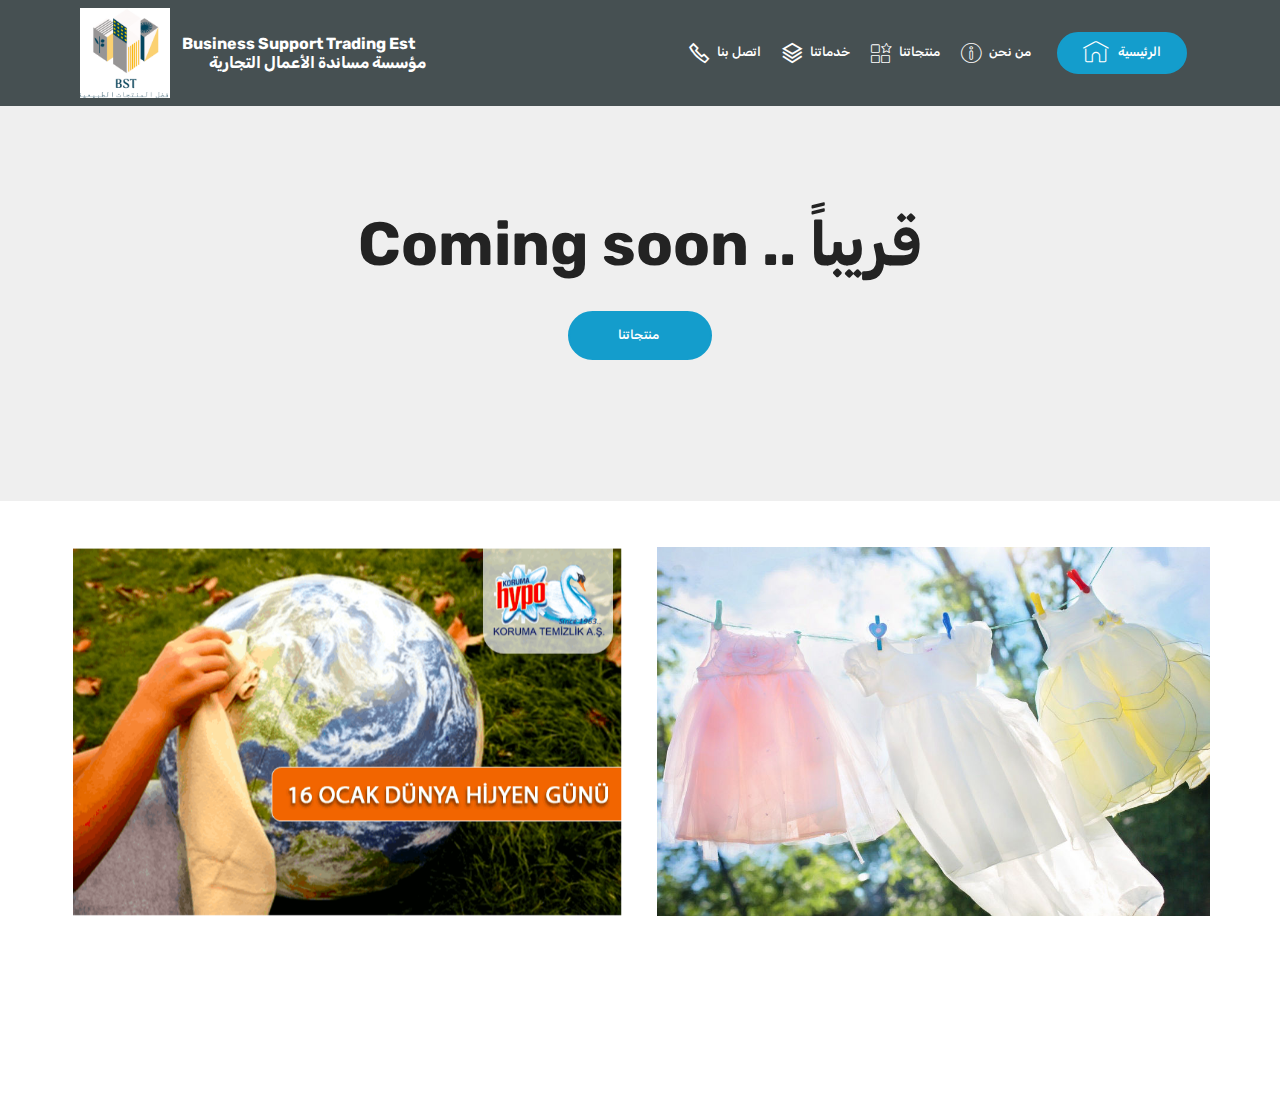
<file: page1.html>
<!DOCTYPE html>
<html  >
<head>
  <!-- Site made with Mobirise Website Builder v4.12.3, https://mobirise.com -->
  <meta charset="UTF-8">
  <meta http-equiv="X-UA-Compatible" content="IE=edge">
  <meta name="generator" content="Mobirise v4.12.3, mobirise.com">
  <meta name="viewport" content="width=device-width, initial-scale=1, minimum-scale=1">
  <link rel="shortcut icon" href="assets/images/youtube-profile-image-158x158.png" type="image/x-icon">
  <meta name="description" content="Services page">
  
  
  <title>Services</title>
  <link rel="stylesheet" href="assets/web/assets/mobirise-icons2/mobirise2.css">
  <link rel="stylesheet" href="assets/web/assets/mobirise-icons/mobirise-icons.css">
  <link rel="stylesheet" href="assets/bootstrap/css/bootstrap.min.css">
  <link rel="stylesheet" href="assets/bootstrap/css/bootstrap-grid.min.css">
  <link rel="stylesheet" href="assets/bootstrap/css/bootstrap-reboot.min.css">
  <link rel="stylesheet" href="assets/dropdown/css/style.css">
  <link rel="stylesheet" href="assets/tether/tether.min.css">
  <link rel="stylesheet" href="assets/animatecss/animate.min.css">
  <link rel="stylesheet" href="assets/theme/css/style.css">
  <link rel="preload" as="style" href="assets/mobirise/css/mbr-additional.css"><link rel="stylesheet" href="assets/mobirise/css/mbr-additional.css" type="text/css">
  
  
  
</head>
<body>
  <section class="menu cid-rYqTe9wJ15" once="menu" id="menu1-h">

    

    <nav class="navbar navbar-expand beta-menu navbar-dropdown align-items-center navbar-fixed-top navbar-toggleable-sm">
        <button class="navbar-toggler navbar-toggler-right" type="button" data-toggle="collapse" data-target="#navbarSupportedContent" aria-controls="navbarSupportedContent" aria-expanded="false" aria-label="Toggle navigation">
            <div class="hamburger">
                <span></span>
                <span></span>
                <span></span>
                <span></span>
            </div>
        </button>
        <div class="menu-logo">
            <div class="navbar-brand">
                <span class="navbar-logo">
                    <a href="http://bstsa.github.io">
                         <img src="assets/images/youtube-profile-image-158x158.png" alt="Mobirise" title="" style="height: 5.6rem;">
                    </a>
                </span>
                <span class="navbar-caption-wrap"><a class="navbar-caption text-white display-5" href="http://bstsa.github.io">Business Support Trading Est<br>&nbsp; &nbsp; &nbsp; &nbsp; &nbsp;مؤسسة مساندة الأعمال التجارية</a></span>
            </div>
        </div>
        <div class="collapse navbar-collapse" id="navbarSupportedContent">
            <ul class="navbar-nav nav-dropdown" data-app-modern-menu="true"><li class="nav-item"><a class="nav-link link text-white display-4" href="tel:+966541662174"><span class="mobi-mbri mobi-mbri-phone mbr-iconfont mbr-iconfont-btn" style="color: rgb(255, 255, 255);"></span>اتصل بنا</a></li><li class="nav-item"><a class="nav-link link text-white display-4" href="page1.html" aria-expanded="false"><span class="mobi-mbri mobi-mbri-layers mbr-iconfont mbr-iconfont-btn"></span>خدماتنا</a></li><li class="nav-item"><a class="nav-link link text-white display-4" href="page2.html"><span class="mbri-features mbr-iconfont mbr-iconfont-btn"></span>منتجاتنا</a></li><li class="nav-item">
                    <a class="nav-link link text-white display-4" href="page3.html"><span class="mbri-info mbr-iconfont mbr-iconfont-btn"></span>من نحن&nbsp;</a>
                </li></ul>
            <div class="navbar-buttons mbr-section-btn"><a class="btn btn-sm btn-primary display-4" href="http://bstsa.github.io"><span class="mbri-home mbr-iconfont mbr-iconfont-btn"></span>الرئيسية</a></div>
        </div>
    </nav>
</section>

<section class="engine"><a href="https://mobirise.info/o">portfolio site templates</a></section><section class="header1 cid-rYqTT9x2bO" id="header16-q">

    

    

    <div class="container">
        <div class="row justify-content-md-center">
            <div class="col-md-10 align-center">
                <h1 class="mbr-section-title mbr-bold pb-3 mbr-fonts-style display-1"><br>Coming soon .. قريباً<br></h1>
                
                
                <div class="mbr-section-btn"><a class="btn btn-md btn-primary display-4" href="page2.html">منتجاتنا&nbsp;</a></div>
            </div>
        </div>
    </div>

</section>

<section class="cid-rYqXqHfKvu" id="image4-r">
    <!-- Block parameters controls (Blue "Gear" panel) -->
    
    <!-- End block parameters -->
    <div class="container images-container container-fluid">
            <div class="media-container-row" style="width: 80%;">
                <div class="img-item item1" style="width: 103%;">
                    <img src="assets/images/12540740-786493908122974-3545421576751030876-n-1-746x501.png" alt="" title="">
                    
                </div>
                <div class="img-item">
                    <img src="assets/images/mbr-932x621.jpg" alt="" title="">
                    
                </div>
            </div>
    </div>
</section>

<section once="footers" class="cid-rYqTehxtNZ mbr-reveal" id="footer6-p">

    

    

    <div class="container">
        <div class="media-container-row align-center mbr-white">
            <div class="col-12">
                <p class="mbr-text mb-0 mbr-fonts-style display-4">🇸🇦 &nbsp;صُنع بكل <strong>فخر&nbsp;</strong>في المملكة العربية السعودية<br>جميع الحقوق محفوظة&nbsp;<br>© Copyright 2020 <strong><a href="http://www.bstsa.cc">www.BSTSA.cc</a></strong> - All Rights Reserved
                </p>
            </div>
        </div>
    </div>
</section>


  <script src="assets/popper/popper.min.js"></script>
  <script src="assets/web/assets/jquery/jquery.min.js"></script>
  <script src="assets/bootstrap/js/bootstrap.min.js"></script>
  <script src="assets/smoothscroll/smooth-scroll.js"></script>
  <script src="assets/viewportchecker/jquery.viewportchecker.js"></script>
  <script src="assets/dropdown/js/nav-dropdown.js"></script>
  <script src="assets/dropdown/js/navbar-dropdown.js"></script>
  <script src="assets/touchswipe/jquery.touch-swipe.min.js"></script>
  <script src="assets/tether/tether.min.js"></script>
  <script src="assets/theme/js/script.js"></script>
  
  
  <input name="animation" type="hidden">
   <div id="scrollToTop" class="scrollToTop mbr-arrow-up"><a style="text-align: center;"><i class="mbr-arrow-up-icon mbr-arrow-up-icon-cm cm-icon cm-icon-smallarrow-up"></i></a></div>
  </body>
</html>
</file>
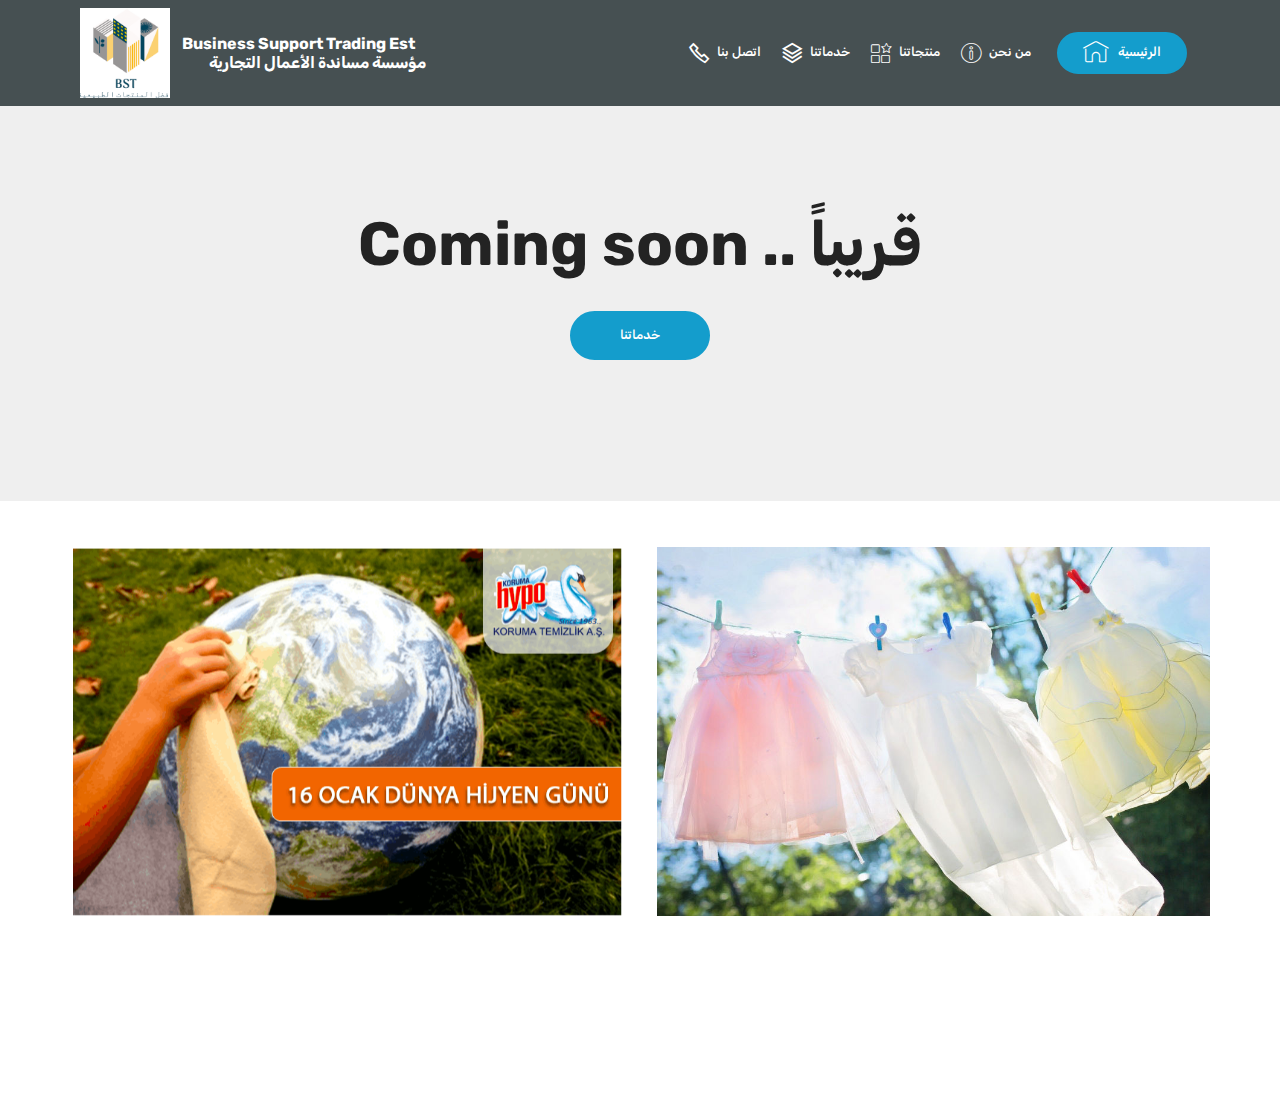
<file: page2.html>
<!DOCTYPE html>
<html  >
<head>
  <!-- Site made with Mobirise Website Builder v4.12.3, https://mobirise.com -->
  <meta charset="UTF-8">
  <meta http-equiv="X-UA-Compatible" content="IE=edge">
  <meta name="generator" content="Mobirise v4.12.3, mobirise.com">
  <meta name="viewport" content="width=device-width, initial-scale=1, minimum-scale=1">
  <link rel="shortcut icon" href="assets/images/youtube-profile-image-158x158.png" type="image/x-icon">
  <meta name="description" content="Products page">
  
  
  <title>Products</title>
  <link rel="stylesheet" href="assets/web/assets/mobirise-icons2/mobirise2.css">
  <link rel="stylesheet" href="assets/web/assets/mobirise-icons/mobirise-icons.css">
  <link rel="stylesheet" href="assets/bootstrap/css/bootstrap.min.css">
  <link rel="stylesheet" href="assets/bootstrap/css/bootstrap-grid.min.css">
  <link rel="stylesheet" href="assets/bootstrap/css/bootstrap-reboot.min.css">
  <link rel="stylesheet" href="assets/dropdown/css/style.css">
  <link rel="stylesheet" href="assets/tether/tether.min.css">
  <link rel="stylesheet" href="assets/animatecss/animate.min.css">
  <link rel="stylesheet" href="assets/theme/css/style.css">
  <link rel="preload" as="style" href="assets/mobirise/css/mbr-additional.css"><link rel="stylesheet" href="assets/mobirise/css/mbr-additional.css" type="text/css">
  
  
  
</head>
<body>
  <section class="menu cid-rYrEPE5NLX" once="menu" id="menu1-u">

    

    <nav class="navbar navbar-expand beta-menu navbar-dropdown align-items-center navbar-fixed-top navbar-toggleable-sm">
        <button class="navbar-toggler navbar-toggler-right" type="button" data-toggle="collapse" data-target="#navbarSupportedContent" aria-controls="navbarSupportedContent" aria-expanded="false" aria-label="Toggle navigation">
            <div class="hamburger">
                <span></span>
                <span></span>
                <span></span>
                <span></span>
            </div>
        </button>
        <div class="menu-logo">
            <div class="navbar-brand">
                <span class="navbar-logo">
                    <a href="http://bstsa.github.io">
                         <img src="assets/images/youtube-profile-image-158x158.png" alt="Mobirise" title="" style="height: 5.6rem;">
                    </a>
                </span>
                <span class="navbar-caption-wrap"><a class="navbar-caption text-white display-5" href="http://bstsa.github.io">Business Support Trading Est<br>&nbsp; &nbsp; &nbsp; &nbsp; &nbsp;مؤسسة مساندة الأعمال التجارية</a></span>
            </div>
        </div>
        <div class="collapse navbar-collapse" id="navbarSupportedContent">
            <ul class="navbar-nav nav-dropdown" data-app-modern-menu="true"><li class="nav-item"><a class="nav-link link text-white display-4" href="tel:+966541662174"><span class="mobi-mbri mobi-mbri-phone mbr-iconfont mbr-iconfont-btn" style="color: rgb(255, 255, 255);"></span>اتصل بنا</a></li><li class="nav-item"><a class="nav-link link text-white display-4" href="page1.html" aria-expanded="false"><span class="mobi-mbri mobi-mbri-layers mbr-iconfont mbr-iconfont-btn"></span>خدماتنا</a></li><li class="nav-item"><a class="nav-link link text-white display-4" href="page2.html"><span class="mbri-features mbr-iconfont mbr-iconfont-btn"></span>منتجاتنا</a></li><li class="nav-item">
                    <a class="nav-link link text-white display-4" href="page3.html"><span class="mbri-info mbr-iconfont mbr-iconfont-btn"></span>من نحن&nbsp;</a>
                </li></ul>
            <div class="navbar-buttons mbr-section-btn"><a class="btn btn-sm btn-primary display-4" href="http://bstsa.github.io"><span class="mbri-home mbr-iconfont mbr-iconfont-btn"></span>الرئيسية</a></div>
        </div>
    </nav>
</section>

<section class="engine"><a href="https://mobirise.info/q">responsive website templates</a></section><section class="header1 cid-rYrEPCFPue" id="header16-s">

    

    

    <div class="container">
        <div class="row justify-content-md-center">
            <div class="col-md-10 align-center">
                <h1 class="mbr-section-title mbr-bold pb-3 mbr-fonts-style display-1"><br>Coming soon .. قريباً</h1>
                
                
                <div class="mbr-section-btn"><a class="btn btn-md btn-primary display-4" href="page1.html">خدماتنا</a></div>
            </div>
        </div>
    </div>

</section>

<section class="cid-rYrEPDjBvk" id="image4-t">
    <!-- Block parameters controls (Blue "Gear" panel) -->
    
    <!-- End block parameters -->
    <div class="container images-container container-fluid">
            <div class="media-container-row" style="width: 80%;">
                <div class="img-item item1" style="width: 103%;">
                    <img src="assets/images/12540740-786493908122974-3545421576751030876-n-1-746x501.png" alt="" title="">
                    
                </div>
                <div class="img-item">
                    <img src="assets/images/mbr-932x621.jpg" alt="" title="">
                    
                </div>
            </div>
    </div>
</section>

<section once="footers" class="cid-rYrEPEAhtt mbr-reveal" id="footer6-v">

    

    

    <div class="container">
        <div class="media-container-row align-center mbr-white">
            <div class="col-12">
                <p class="mbr-text mb-0 mbr-fonts-style display-4">🇸🇦 &nbsp;صُنع بكل <strong>فخر&nbsp;</strong>في المملكة العربية السعودية<br>جميع الحقوق محفوظة&nbsp;<br>© Copyright 2020 <strong><a href="http://www.bstsa.cc">www.BSTSA.cc</a></strong> - All Rights Reserved
                </p>
            </div>
        </div>
    </div>
</section>


  <script src="assets/popper/popper.min.js"></script>
  <script src="assets/web/assets/jquery/jquery.min.js"></script>
  <script src="assets/bootstrap/js/bootstrap.min.js"></script>
  <script src="assets/smoothscroll/smooth-scroll.js"></script>
  <script src="assets/viewportchecker/jquery.viewportchecker.js"></script>
  <script src="assets/dropdown/js/nav-dropdown.js"></script>
  <script src="assets/dropdown/js/navbar-dropdown.js"></script>
  <script src="assets/touchswipe/jquery.touch-swipe.min.js"></script>
  <script src="assets/tether/tether.min.js"></script>
  <script src="assets/theme/js/script.js"></script>
  
  
  <input name="animation" type="hidden">
   <div id="scrollToTop" class="scrollToTop mbr-arrow-up"><a style="text-align: center;"><i class="mbr-arrow-up-icon mbr-arrow-up-icon-cm cm-icon cm-icon-smallarrow-up"></i></a></div>
  </body>
</html>
</file>
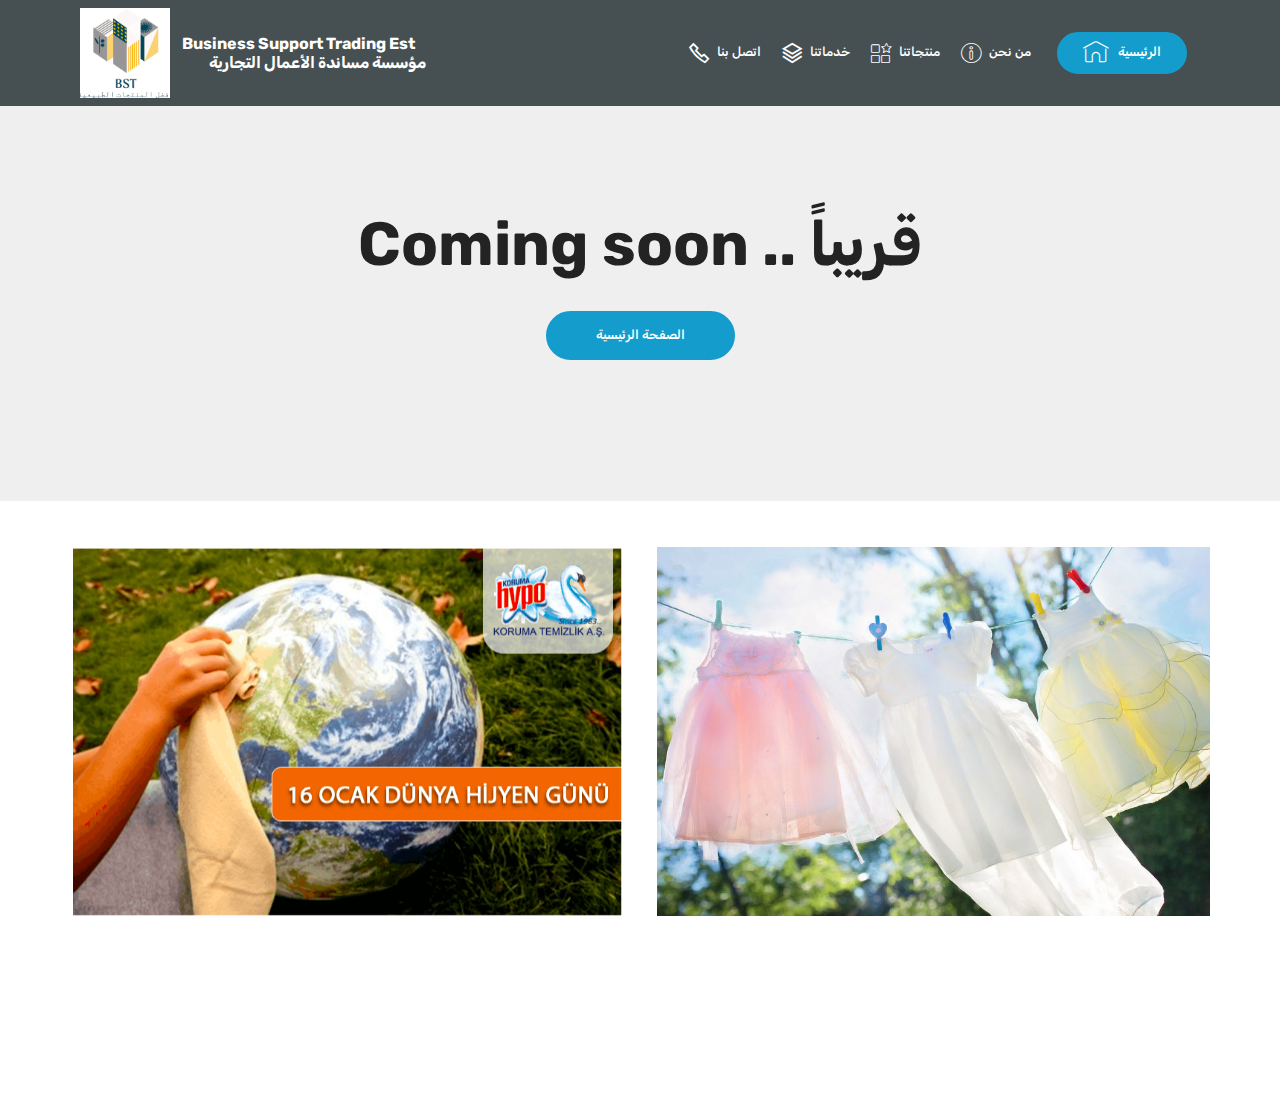
<file: page3.html>
<!DOCTYPE html>
<html  >
<head>
  <!-- Site made with Mobirise Website Builder v4.12.3, https://mobirise.com -->
  <meta charset="UTF-8">
  <meta http-equiv="X-UA-Compatible" content="IE=edge">
  <meta name="generator" content="Mobirise v4.12.3, mobirise.com">
  <meta name="viewport" content="width=device-width, initial-scale=1, minimum-scale=1">
  <link rel="shortcut icon" href="assets/images/youtube-profile-image-158x158.png" type="image/x-icon">
  <meta name="description" content="About us page">
  
  
  <title>About us</title>
  <link rel="stylesheet" href="assets/web/assets/mobirise-icons2/mobirise2.css">
  <link rel="stylesheet" href="assets/web/assets/mobirise-icons/mobirise-icons.css">
  <link rel="stylesheet" href="assets/bootstrap/css/bootstrap.min.css">
  <link rel="stylesheet" href="assets/bootstrap/css/bootstrap-grid.min.css">
  <link rel="stylesheet" href="assets/bootstrap/css/bootstrap-reboot.min.css">
  <link rel="stylesheet" href="assets/dropdown/css/style.css">
  <link rel="stylesheet" href="assets/tether/tether.min.css">
  <link rel="stylesheet" href="assets/animatecss/animate.min.css">
  <link rel="stylesheet" href="assets/theme/css/style.css">
  <link rel="preload" as="style" href="assets/mobirise/css/mbr-additional.css"><link rel="stylesheet" href="assets/mobirise/css/mbr-additional.css" type="text/css">
  
  
  
</head>
<body>
  <section class="menu cid-rYrT6Fn8Pq" once="menu" id="menu1-z">

    

    <nav class="navbar navbar-expand beta-menu navbar-dropdown align-items-center navbar-fixed-top navbar-toggleable-sm">
        <button class="navbar-toggler navbar-toggler-right" type="button" data-toggle="collapse" data-target="#navbarSupportedContent" aria-controls="navbarSupportedContent" aria-expanded="false" aria-label="Toggle navigation">
            <div class="hamburger">
                <span></span>
                <span></span>
                <span></span>
                <span></span>
            </div>
        </button>
        <div class="menu-logo">
            <div class="navbar-brand">
                <span class="navbar-logo">
                    <a href="http://bstsa.github.io">
                         <img src="assets/images/youtube-profile-image-158x158.png" alt="Mobirise" title="" style="height: 5.6rem;">
                    </a>
                </span>
                <span class="navbar-caption-wrap"><a class="navbar-caption text-white display-5" href="http://bstsa.github.io">Business Support Trading Est<br>&nbsp; &nbsp; &nbsp; &nbsp; &nbsp;مؤسسة مساندة الأعمال التجارية</a></span>
            </div>
        </div>
        <div class="collapse navbar-collapse" id="navbarSupportedContent">
            <ul class="navbar-nav nav-dropdown" data-app-modern-menu="true"><li class="nav-item"><a class="nav-link link text-white display-4" href="tel:+966541662174"><span class="mobi-mbri mobi-mbri-phone mbr-iconfont mbr-iconfont-btn" style="color: rgb(255, 255, 255);"></span>اتصل بنا</a></li><li class="nav-item"><a class="nav-link link text-white display-4" href="page1.html" aria-expanded="false"><span class="mobi-mbri mobi-mbri-layers mbr-iconfont mbr-iconfont-btn"></span>خدماتنا</a></li><li class="nav-item"><a class="nav-link link text-white display-4" href="page2.html"><span class="mbri-features mbr-iconfont mbr-iconfont-btn"></span>منتجاتنا</a></li><li class="nav-item">
                    <a class="nav-link link text-white display-4" href="page3.html"><span class="mbri-info mbr-iconfont mbr-iconfont-btn"></span>من نحن&nbsp;</a>
                </li></ul>
            <div class="navbar-buttons mbr-section-btn"><a class="btn btn-sm btn-primary display-4" href="http://bstsa.github.io"><span class="mbri-home mbr-iconfont mbr-iconfont-btn"></span>الرئيسية</a></div>
        </div>
    </nav>
</section>

<section class="engine"><a href="https://mobirise.info/t">amp templates</a></section><section class="header1 cid-rYrT6EgBoD" id="header16-x">

    

    

    <div class="container">
        <div class="row justify-content-md-center">
            <div class="col-md-10 align-center">
                <h1 class="mbr-section-title mbr-bold pb-3 mbr-fonts-style display-1"><br>Coming soon .. قريباً</h1>
                
                
                <div class="mbr-section-btn"><a class="btn btn-md btn-primary display-4" href="http://bstsa.github.io">الصفحة&nbsp;الرئيسية</a></div>
            </div>
        </div>
    </div>

</section>

<section class="cid-rYrT6F11qi" id="image4-y">
    <!-- Block parameters controls (Blue "Gear" panel) -->
    
    <!-- End block parameters -->
    <div class="container images-container container-fluid">
            <div class="media-container-row" style="width: 80%;">
                <div class="img-item item1" style="width: 103%;">
                    <img src="assets/images/12540740-786493908122974-3545421576751030876-n-1-746x501.png" alt="" title="">
                    
                </div>
                <div class="img-item">
                    <img src="assets/images/mbr-932x621.jpg" alt="" title="">
                    
                </div>
            </div>
    </div>
</section>

<section once="footers" class="cid-rYrT6FQMqh mbr-reveal" id="footer6-10">

    

    

    <div class="container">
        <div class="media-container-row align-center mbr-white">
            <div class="col-12">
                <p class="mbr-text mb-0 mbr-fonts-style display-4">🇸🇦 &nbsp;صُنع بكل <strong>فخر&nbsp;</strong>في المملكة العربية السعودية<br>جميع الحقوق محفوظة&nbsp;<br>© Copyright 2020 <strong><a href="http://www.bstsa.cc">www.BSTSA.cc</a></strong> - All Rights Reserved
                </p>
            </div>
        </div>
    </div>
</section>


  <script src="assets/popper/popper.min.js"></script>
  <script src="assets/web/assets/jquery/jquery.min.js"></script>
  <script src="assets/bootstrap/js/bootstrap.min.js"></script>
  <script src="assets/smoothscroll/smooth-scroll.js"></script>
  <script src="assets/viewportchecker/jquery.viewportchecker.js"></script>
  <script src="assets/dropdown/js/nav-dropdown.js"></script>
  <script src="assets/dropdown/js/navbar-dropdown.js"></script>
  <script src="assets/touchswipe/jquery.touch-swipe.min.js"></script>
  <script src="assets/tether/tether.min.js"></script>
  <script src="assets/theme/js/script.js"></script>
  
  
  <input name="animation" type="hidden">
   <div id="scrollToTop" class="scrollToTop mbr-arrow-up"><a style="text-align: center;"><i class="mbr-arrow-up-icon mbr-arrow-up-icon-cm cm-icon cm-icon-smallarrow-up"></i></a></div>
  </body>
</html>
</file>
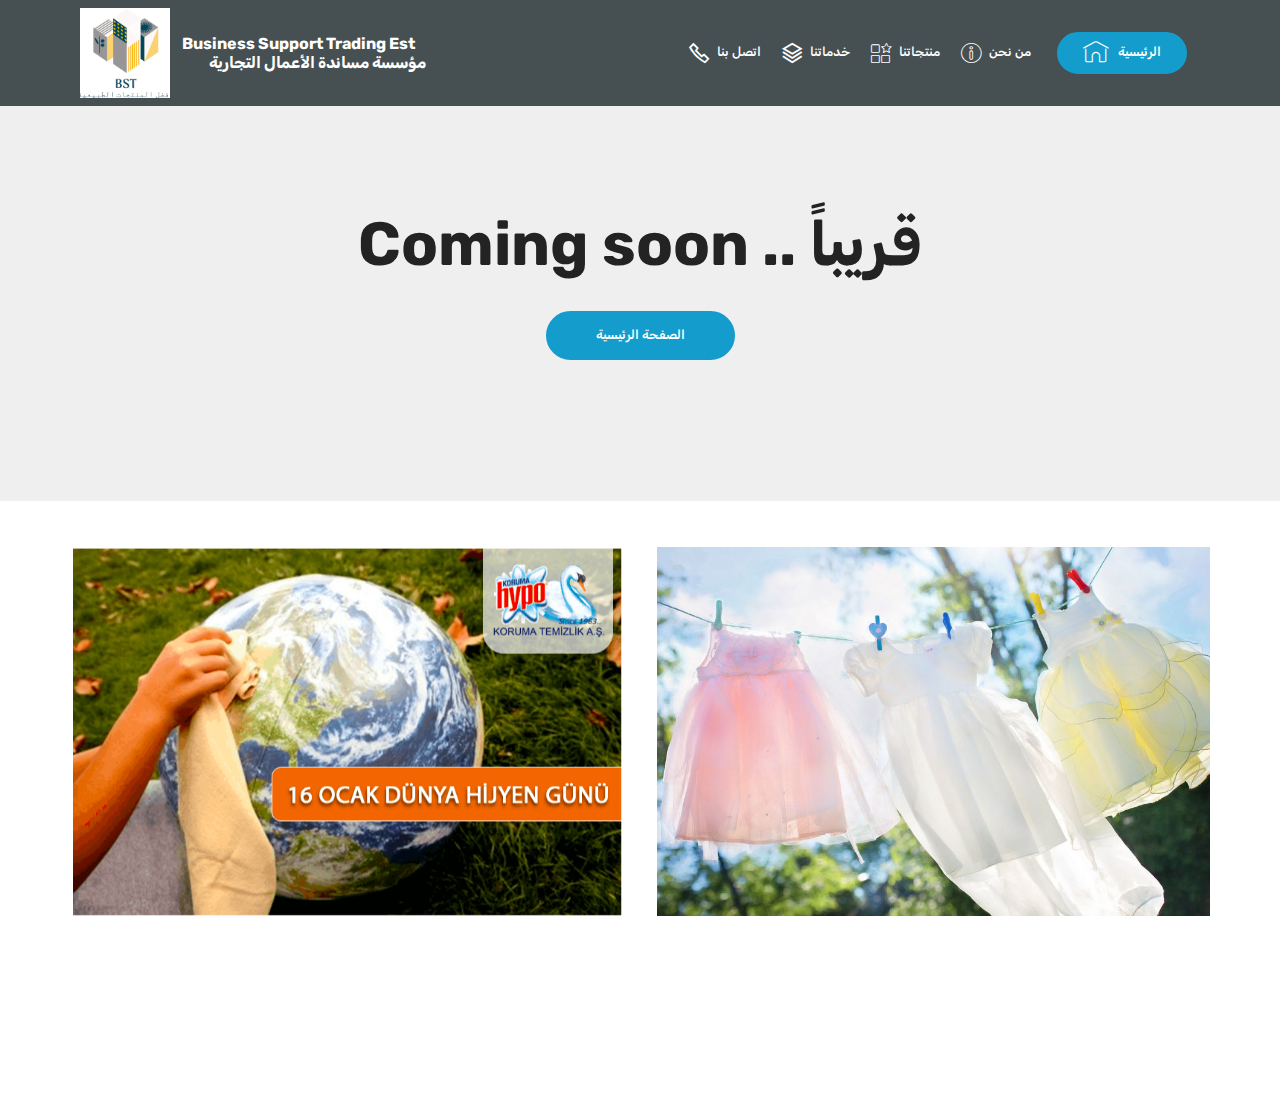
<file: page4.html>
<!DOCTYPE html>
<html  >
<head>
  <!-- Site made with Mobirise Website Builder v4.12.3, https://mobirise.com -->
  <meta charset="UTF-8">
  <meta http-equiv="X-UA-Compatible" content="IE=edge">
  <meta name="generator" content="Mobirise v4.12.3, mobirise.com">
  <meta name="viewport" content="width=device-width, initial-scale=1, minimum-scale=1">
  <link rel="shortcut icon" href="assets/images/youtube-profile-image-158x158.png" type="image/x-icon">
  <meta name="description" content="Forum page">
  
  
  <title>Forum</title>
  <link rel="stylesheet" href="assets/web/assets/mobirise-icons2/mobirise2.css">
  <link rel="stylesheet" href="assets/web/assets/mobirise-icons/mobirise-icons.css">
  <link rel="stylesheet" href="assets/bootstrap/css/bootstrap.min.css">
  <link rel="stylesheet" href="assets/bootstrap/css/bootstrap-grid.min.css">
  <link rel="stylesheet" href="assets/bootstrap/css/bootstrap-reboot.min.css">
  <link rel="stylesheet" href="assets/dropdown/css/style.css">
  <link rel="stylesheet" href="assets/tether/tether.min.css">
  <link rel="stylesheet" href="assets/animatecss/animate.min.css">
  <link rel="stylesheet" href="assets/theme/css/style.css">
  <link rel="preload" as="style" href="assets/mobirise/css/mbr-additional.css"><link rel="stylesheet" href="assets/mobirise/css/mbr-additional.css" type="text/css">
  
  
  
</head>
<body>
  <section class="menu cid-rYrYis3Ez9" once="menu" id="menu1-13">

    

    <nav class="navbar navbar-expand beta-menu navbar-dropdown align-items-center navbar-fixed-top navbar-toggleable-sm">
        <button class="navbar-toggler navbar-toggler-right" type="button" data-toggle="collapse" data-target="#navbarSupportedContent" aria-controls="navbarSupportedContent" aria-expanded="false" aria-label="Toggle navigation">
            <div class="hamburger">
                <span></span>
                <span></span>
                <span></span>
                <span></span>
            </div>
        </button>
        <div class="menu-logo">
            <div class="navbar-brand">
                <span class="navbar-logo">
                    <a href="http://bstsa.github.io">
                         <img src="assets/images/youtube-profile-image-158x158.png" alt="Mobirise" title="" style="height: 5.6rem;">
                    </a>
                </span>
                <span class="navbar-caption-wrap"><a class="navbar-caption text-white display-5" href="http://bstsa.github.io">Business Support Trading Est<br>&nbsp; &nbsp; &nbsp; &nbsp; &nbsp;مؤسسة مساندة الأعمال التجارية</a></span>
            </div>
        </div>
        <div class="collapse navbar-collapse" id="navbarSupportedContent">
            <ul class="navbar-nav nav-dropdown" data-app-modern-menu="true"><li class="nav-item"><a class="nav-link link text-white display-4" href="tel:+966541662174"><span class="mobi-mbri mobi-mbri-phone mbr-iconfont mbr-iconfont-btn" style="color: rgb(255, 255, 255);"></span>اتصل بنا</a></li><li class="nav-item"><a class="nav-link link text-white display-4" href="page1.html" aria-expanded="false"><span class="mobi-mbri mobi-mbri-layers mbr-iconfont mbr-iconfont-btn"></span>خدماتنا</a></li><li class="nav-item"><a class="nav-link link text-white display-4" href="page2.html"><span class="mbri-features mbr-iconfont mbr-iconfont-btn"></span>منتجاتنا</a></li><li class="nav-item">
                    <a class="nav-link link text-white display-4" href="page3.html"><span class="mbri-info mbr-iconfont mbr-iconfont-btn"></span>من نحن&nbsp;</a>
                </li></ul>
            <div class="navbar-buttons mbr-section-btn"><a class="btn btn-sm btn-primary display-4" href="http://bstsa.github.io"><span class="mbri-home mbr-iconfont mbr-iconfont-btn"></span>الرئيسية</a></div>
        </div>
    </nav>
</section>

<section class="engine"><a href="https://mobirise.info/f">simple web creator</a></section><section class="header1 cid-rYrYir2bYd" id="header16-11">

    

    

    <div class="container">
        <div class="row justify-content-md-center">
            <div class="col-md-10 align-center">
                <h1 class="mbr-section-title mbr-bold pb-3 mbr-fonts-style display-1"><br>Coming soon .. قريباً</h1>
                
                
                <div class="mbr-section-btn"><a class="btn btn-md btn-primary display-4" href="http://bstsa.github.io">الصفحة&nbsp;الرئيسية</a></div>
            </div>
        </div>
    </div>

</section>

<section class="cid-rYrYirIMsM" id="image4-12">
    <!-- Block parameters controls (Blue "Gear" panel) -->
    
    <!-- End block parameters -->
    <div class="container images-container container-fluid">
            <div class="media-container-row" style="width: 80%;">
                <div class="img-item item1" style="width: 103%;">
                    <img src="assets/images/12540740-786493908122974-3545421576751030876-n-1-746x501.png" alt="" title="">
                    
                </div>
                <div class="img-item">
                    <img src="assets/images/mbr-932x621.jpg" alt="" title="">
                    
                </div>
            </div>
    </div>
</section>

<section once="footers" class="cid-rYrYisxdPg mbr-reveal" id="footer6-14">

    

    

    <div class="container">
        <div class="media-container-row align-center mbr-white">
            <div class="col-12">
                <p class="mbr-text mb-0 mbr-fonts-style display-4">🇸🇦 &nbsp;صُنع بكل <strong>فخر&nbsp;</strong>في المملكة العربية السعودية<br>جميع الحقوق محفوظة&nbsp;<br>© Copyright 2020 <strong><a href="http://www.bstsa.cc">www.BSTSA.cc</a></strong> - All Rights Reserved
                </p>
            </div>
        </div>
    </div>
</section>


  <script src="assets/popper/popper.min.js"></script>
  <script src="assets/web/assets/jquery/jquery.min.js"></script>
  <script src="assets/bootstrap/js/bootstrap.min.js"></script>
  <script src="assets/smoothscroll/smooth-scroll.js"></script>
  <script src="assets/viewportchecker/jquery.viewportchecker.js"></script>
  <script src="assets/dropdown/js/nav-dropdown.js"></script>
  <script src="assets/dropdown/js/navbar-dropdown.js"></script>
  <script src="assets/touchswipe/jquery.touch-swipe.min.js"></script>
  <script src="assets/tether/tether.min.js"></script>
  <script src="assets/theme/js/script.js"></script>
  
  
  <input name="animation" type="hidden">
   <div id="scrollToTop" class="scrollToTop mbr-arrow-up"><a style="text-align: center;"><i class="mbr-arrow-up-icon mbr-arrow-up-icon-cm cm-icon cm-icon-smallarrow-up"></i></a></div>
  </body>
</html>
</file>
<file: assets/web/assets/mobirise-icons2/mobirise2.css>
@font-face {
  font-family: 'Moririse2';
  font-display: swap;
  src:  url('mobirise2.eot?f2bix4');
  src:  url('mobirise2.eot?f2bix4#iefix') format('embedded-opentype'),
    url('mobirise2.ttf?f2bix4') format('truetype'),
    url('mobirise2.woff?f2bix4') format('woff'),
    url('mobirise2.svg?f2bix4#mobirise2') format('svg');
  font-weight: normal;
  font-style: normal;
}

[class^="mobi-"], [class*=" mobi-"] {
  /* use !important to prevent issues with browser extensions that change fonts */
  font-family: 'Moririse2' !important;
  speak: none;
  font-style: normal;
  font-weight: normal;
  font-variant: normal;
  text-transform: none;
  line-height: 1;

  /* Better Font Rendering =========== */
  -webkit-font-smoothing: antialiased;
  -moz-osx-font-smoothing: grayscale;
}

.mobi-mbri-add-submenu:before {
  content: "\e900";
}
.mobi-mbri-alert:before {
  content: "\e901";
}
.mobi-mbri-align-center:before {
  content: "\e902";
}
.mobi-mbri-align-justify:before {
  content: "\e903";
}
.mobi-mbri-align-left:before {
  content: "\e904";
}
.mobi-mbri-align-right:before {
  content: "\e905";
}
.mobi-mbri-android:before {
  content: "\e906";
}
.mobi-mbri-apple:before {
  content: "\e907";
}
.mobi-mbri-arrow-down:before {
  content: "\e908";
}
.mobi-mbri-arrow-next:before {
  content: "\e909";
}
.mobi-mbri-arrow-prev:before {
  content: "\e90a";
}
.mobi-mbri-arrow-up:before {
  content: "\e90b";
}
.mobi-mbri-bold:before {
  content: "\e90c";
}
.mobi-mbri-bookmark:before {
  content: "\e90d";
}
.mobi-mbri-bootstrap:before {
  content: "\e90e";
}
.mobi-mbri-briefcase:before {
  content: "\e90f";
}
.mobi-mbri-browse:before {
  content: "\e910";
}
.mobi-mbri-bulleted-list:before {
  content: "\e911";
}
.mobi-mbri-calendar:before {
  content: "\e912";
}
.mobi-mbri-camera:before {
  content: "\e913";
}
.mobi-mbri-cart-add:before {
  content: "\e914";
}
.mobi-mbri-cart-full:before {
  content: "\e915";
}
.mobi-mbri-cash:before {
  content: "\e916";
}
.mobi-mbri-change-style:before {
  content: "\e917";
}
.mobi-mbri-chat:before {
  content: "\e918";
}
.mobi-mbri-clock:before {
  content: "\e919";
}
.mobi-mbri-close:before {
  content: "\e91a";
}
.mobi-mbri-cloud:before {
  content: "\e91b";
}
.mobi-mbri-code:before {
  content: "\e91c";
}
.mobi-mbri-contact-form:before {
  content: "\e91d";
}
.mobi-mbri-credit-card:before {
  content: "\e91e";
}
.mobi-mbri-cursor-click:before {
  content: "\e91f";
}
.mobi-mbri-cust-feedback:before {
  content: "\e920";
}
.mobi-mbri-database:before {
  content: "\e921";
}
.mobi-mbri-delivery:before {
  content: "\e922";
}
.mobi-mbri-desktop:before {
  content: "\e923";
}
.mobi-mbri-devices:before {
  content: "\e924";
}
.mobi-mbri-down:before {
  content: "\e925";
}
.mobi-mbri-download-2:before {
  content: "\e926";
}
.mobi-mbri-download:before {
  content: "\e927";
}
.mobi-mbri-drag-n-drop-2:before {
  content: "\e928";
}
.mobi-mbri-drag-n-drop:before {
  content: "\e929";
}
.mobi-mbri-edit-2:before {
  content: "\e92a";
}
.mobi-mbri-edit:before {
  content: "\e92b";
}
.mobi-mbri-error:before {
  content: "\e92c";
}
.mobi-mbri-extension:before {
  content: "\e92d";
}
.mobi-mbri-features:before {
  content: "\e92e";
}
.mobi-mbri-file:before {
  content: "\e92f";
}
.mobi-mbri-flag:before {
  content: "\e930";
}
.mobi-mbri-folder:before {
  content: "\e931";
}
.mobi-mbri-gift:before {
  content: "\e932";
}
.mobi-mbri-github:before {
  content: "\e933";
}
.mobi-mbri-globe-2:before {
  content: "\e934";
}
.mobi-mbri-globe:before {
  content: "\e935";
}
.mobi-mbri-growing-chart:before {
  content: "\e936";
}
.mobi-mbri-hearth:before {
  content: "\e937";
}
.mobi-mbri-help:before {
  content: "\e938";
}
.mobi-mbri-home:before {
  content: "\e939";
}
.mobi-mbri-hot-cup:before {
  content: "\e93a";
}
.mobi-mbri-idea:before {
  content: "\e93b";
}
.mobi-mbri-image-gallery:before {
  content: "\e93c";
}
.mobi-mbri-image-slider:before {
  content: "\e93d";
}
.mobi-mbri-info:before {
  content: "\e93e";
}
.mobi-mbri-italic:before {
  content: "\e93f";
}
.mobi-mbri-key:before {
  content: "\e940";
}
.mobi-mbri-laptop:before {
  content: "\e941";
}
.mobi-mbri-layers:before {
  content: "\e942";
}
.mobi-mbri-left-right:before {
  content: "\e943";
}
.mobi-mbri-left:before {
  content: "\e944";
}
.mobi-mbri-letter:before {
  content: "\e945";
}
.mobi-mbri-like:before {
  content: "\e946";
}
.mobi-mbri-link:before {
  content: "\e947";
}
.mobi-mbri-lock:before {
  content: "\e948";
}
.mobi-mbri-login:before {
  content: "\e949";
}
.mobi-mbri-logout:before {
  content: "\e94a";
}
.mobi-mbri-magic-stick:before {
  content: "\e94b";
}
.mobi-mbri-map-pin:before {
  content: "\e94c";
}
.mobi-mbri-menu:before {
  content: "\e94d";
}
.mobi-mbri-mobile-2:before {
  content: "\e94e";
}
.mobi-mbri-mobile-horizontal:before {
  content: "\e94f";
}
.mobi-mbri-mobile:before {
  content: "\e950";
}
.mobi-mbri-mobirise:before {
  content: "\e951";
}
.mobi-mbri-more-horizontal:before {
  content: "\e952";
}
.mobi-mbri-more-vertical:before {
  content: "\e953";
}
.mobi-mbri-music:before {
  content: "\e954";
}
.mobi-mbri-new-file:before {
  content: "\e955";
}
.mobi-mbri-numbered-list:before {
  content: "\e956";
}
.mobi-mbri-opened-folder:before {
  content: "\e957";
}
.mobi-mbri-pages:before {
  content: "\e958";
}
.mobi-mbri-paper-plane:before {
  content: "\e959";
}
.mobi-mbri-paperclip:before {
  content: "\e95a";
}
.mobi-mbri-phone:before {
  content: "\e95b";
}
.mobi-mbri-photo:before {
  content: "\e95c";
}
.mobi-mbri-photos:before {
  content: "\e95d";
}
.mobi-mbri-pin:before {
  content: "\e95e";
}
.mobi-mbri-play:before {
  content: "\e95f";
}
.mobi-mbri-plus:before {
  content: "\e960";
}
.mobi-mbri-preview:before {
  content: "\e961";
}
.mobi-mbri-print:before {
  content: "\e962";
}
.mobi-mbri-protect:before {
  content: "\e963";
}
.mobi-mbri-question:before {
  content: "\e964";
}
.mobi-mbri-quote-left:before {
  content: "\e965";
}
.mobi-mbri-quote-right:before {
  content: "\e966";
}
.mobi-mbri-redo:before {
  content: "\e967";
}
.mobi-mbri-refresh:before {
  content: "\e968";
}
.mobi-mbri-responsive-2:before {
  content: "\e969";
}
.mobi-mbri-responsive:before {
  content: "\e96a";
}
.mobi-mbri-right:before {
  content: "\e96b";
}
.mobi-mbri-rocket:before {
  content: "\e96c";
}
.mobi-mbri-sad-face:before {
  content: "\e96d";
}
.mobi-mbri-sale:before {
  content: "\e96e";
}
.mobi-mbri-save:before {
  content: "\e96f";
}
.mobi-mbri-search:before {
  content: "\e970";
}
.mobi-mbri-setting-2:before {
  content: "\e971";
}
.mobi-mbri-setting-3:before {
  content: "\e972";
}
.mobi-mbri-setting:before {
  content: "\e973";
}
.mobi-mbri-share:before {
  content: "\e974";
}
.mobi-mbri-shopping-bag:before {
  content: "\e975";
}
.mobi-mbri-shopping-basket:before {
  content: "\e976";
}
.mobi-mbri-shopping-cart:before {
  content: "\e977";
}
.mobi-mbri-sites:before {
  content: "\e978";
}
.mobi-mbri-smile-face:before {
  content: "\e979";
}
.mobi-mbri-speed:before {
  content: "\e97a";
}
.mobi-mbri-star:before {
  content: "\e97b";
}
.mobi-mbri-success:before {
  content: "\e97c";
}
.mobi-mbri-sun:before {
  content: "\e97d";
}
.mobi-mbri-sun2:before {
  content: "\e97e";
}
.mobi-mbri-tablet-vertical:before {
  content: "\e97f";
}
.mobi-mbri-tablet:before {
  content: "\e980";
}
.mobi-mbri-target:before {
  content: "\e981";
}
.mobi-mbri-timer:before {
  content: "\e982";
}
.mobi-mbri-to-ftp:before {
  content: "\e983";
}
.mobi-mbri-to-local-drive:before {
  content: "\e984";
}
.mobi-mbri-touch-swipe:before {
  content: "\e985";
}
.mobi-mbri-touch:before {
  content: "\e986";
}
.mobi-mbri-trash:before {
  content: "\e987";
}
.mobi-mbri-underline:before {
  content: "\e988";
}
.mobi-mbri-undo:before {
  content: "\e989";
}
.mobi-mbri-unlink:before {
  content: "\e98a";
}
.mobi-mbri-unlock:before {
  content: "\e98b";
}
.mobi-mbri-up-down:before {
  content: "\e98c";
}
.mobi-mbri-up:before {
  content: "\e98d";
}
.mobi-mbri-update:before {
  content: "\e98e";
}
.mobi-mbri-upload-2:before {
  content: "\e98f";
}
.mobi-mbri-upload:before {
  content: "\e990";
}
.mobi-mbri-user-2:before {
  content: "\e991";
}
.mobi-mbri-user:before {
  content: "\e992";
}
.mobi-mbri-users:before {
  content: "\e993";
}
.mobi-mbri-video-play:before {
  content: "\e994";
}
.mobi-mbri-video:before {
  content: "\e995";
}
.mobi-mbri-watch:before {
  content: "\e996";
}
.mobi-mbri-website-theme-2:before {
  content: "\e997";
}
.mobi-mbri-website-theme:before {
  content: "\e998";
}
.mobi-mbri-wifi:before {
  content: "\e999";
}
.mobi-mbri-windows:before {
  content: "\e99a";
}
.mobi-mbri-zoom-in:before {
  content: "\e99b";
}
.mobi-mbri-zoom-out:before {
  content: "\e99c";
}
</file>
<file: assets/web/assets/mobirise-icons/mobirise-icons.css>
@font-face {
  font-family: 'MobiriseIcons';
  src:  url('mobirise-icons.eot?spat4u');
  src:  url('mobirise-icons.eot?spat4u#iefix') format('embedded-opentype'),
    url('mobirise-icons.ttf?spat4u') format('truetype'),
    url('mobirise-icons.woff?spat4u') format('woff'),
    url('mobirise-icons.svg?spat4u#MobiriseIcons') format('svg');
  font-weight: normal;
  font-style: normal;
  font-display: swap;
}

[class^="mbri-"], [class*=" mbri-"] {
  /* use !important to prevent issues with browser extensions that change fonts */
  font-family: MobiriseIcons !important;
  speak: none;
  font-style: normal;
  font-weight: normal;
  font-variant: normal;
  text-transform: none;
  line-height: 1;

  /* Better Font Rendering =========== */
  -webkit-font-smoothing: antialiased;
  -moz-osx-font-smoothing: grayscale;
}

.mbri-add-submenu:before {
  content: "\e900";
}
.mbri-alert:before {
  content: "\e901";
}
.mbri-align-center:before {
  content: "\e902";
}
.mbri-align-justify:before {
  content: "\e903";
}
.mbri-align-left:before {
  content: "\e904";
}
.mbri-align-right:before {
  content: "\e905";
}
.mbri-android:before {
  content: "\e906";
}
.mbri-apple:before {
  content: "\e907";
}
.mbri-arrow-down:before {
  content: "\e908";
}
.mbri-arrow-next:before {
  content: "\e909";
}
.mbri-arrow-prev:before {
  content: "\e90a";
}
.mbri-arrow-up:before {
  content: "\e90b";
}
.mbri-bold:before {
  content: "\e90c";
}
.mbri-bookmark:before {
  content: "\e90d";
}
.mbri-bootstrap:before {
  content: "\e90e";
}
.mbri-briefcase:before {
  content: "\e90f";
}
.mbri-browse:before {
  content: "\e910";
}
.mbri-bulleted-list:before {
  content: "\e911";
}
.mbri-calendar:before {
  content: "\e912";
}
.mbri-camera:before {
  content: "\e913";
}
.mbri-cart-add:before {
  content: "\e914";
}
.mbri-cart-full:before {
  content: "\e915";
}
.mbri-cash:before {
  content: "\e916";
}
.mbri-change-style:before {
  content: "\e917";
}
.mbri-chat:before {
  content: "\e918";
}
.mbri-clock:before {
  content: "\e919";
}
.mbri-close:before {
  content: "\e91a";
}
.mbri-cloud:before {
  content: "\e91b";
}
.mbri-code:before {
  content: "\e91c";
}
.mbri-contact-form:before {
  content: "\e91d";
}
.mbri-credit-card:before {
  content: "\e91e";
}
.mbri-cursor-click:before {
  content: "\e91f";
}
.mbri-cust-feedback:before {
  content: "\e920";
}
.mbri-database:before {
  content: "\e921";
}
.mbri-delivery:before {
  content: "\e922";
}
.mbri-desktop:before {
  content: "\e923";
}
.mbri-devices:before {
  content: "\e924";
}
.mbri-down:before {
  content: "\e925";
}
.mbri-download:before {
  content: "\e989";
}
.mbri-drag-n-drop:before {
  content: "\e927";
}
.mbri-drag-n-drop2:before {
  content: "\e928";
}
.mbri-edit:before {
  content: "\e929";
}
.mbri-edit2:before {
  content: "\e92a";
}
.mbri-error:before {
  content: "\e92b";
}
.mbri-extension:before {
  content: "\e92c";
}
.mbri-features:before {
  content: "\e92d";
}
.mbri-file:before {
  content: "\e92e";
}
.mbri-flag:before {
  content: "\e92f";
}
.mbri-folder:before {
  content: "\e930";
}
.mbri-gift:before {
  content: "\e931";
}
.mbri-github:before {
  content: "\e932";
}
.mbri-globe:before {
  content: "\e933";
}
.mbri-globe-2:before {
  content: "\e934";
}
.mbri-growing-chart:before {
  content: "\e935";
}
.mbri-hearth:before {
  content: "\e936";
}
.mbri-help:before {
  content: "\e937";
}
.mbri-home:before {
  content: "\e938";
}
.mbri-hot-cup:before {
  content: "\e939";
}
.mbri-idea:before {
  content: "\e93a";
}
.mbri-image-gallery:before {
  content: "\e93b";
}
.mbri-image-slider:before {
  content: "\e93c";
}
.mbri-info:before {
  content: "\e93d";
}
.mbri-italic:before {
  content: "\e93e";
}
.mbri-key:before {
  content: "\e93f";
}
.mbri-laptop:before {
  content: "\e940";
}
.mbri-layers:before {
  content: "\e941";
}
.mbri-left-right:before {
  content: "\e942";
}
.mbri-left:before {
  content: "\e943";
}
.mbri-letter:before {
  content: "\e944";
}
.mbri-like:before {
  content: "\e945";
}
.mbri-link:before {
  content: "\e946";
}
.mbri-lock:before {
  content: "\e947";
}
.mbri-login:before {
  content: "\e948";
}
.mbri-logout:before {
  content: "\e949";
}
.mbri-magic-stick:before {
  content: "\e94a";
}
.mbri-map-pin:before {
  content: "\e94b";
}
.mbri-menu:before {
  content: "\e94c";
}
.mbri-mobile:before {
  content: "\e94d";
}
.mbri-mobile2:before {
  content: "\e94e";
}
.mbri-mobirise:before {
  content: "\e94f";
}
.mbri-more-horizontal:before {
  content: "\e950";
}
.mbri-more-vertical:before {
  content: "\e951";
}
.mbri-music:before {
  content: "\e952";
}
.mbri-new-file:before {
  content: "\e953";
}
.mbri-numbered-list:before {
  content: "\e954";
}
.mbri-opened-folder:before {
  content: "\e955";
}
.mbri-pages:before {
  content: "\e956";
}
.mbri-paper-plane:before {
  content: "\e957";
}
.mbri-paperclip:before {
  content: "\e958";
}
.mbri-photo:before {
  content: "\e959";
}
.mbri-photos:before {
  content: "\e95a";
}
.mbri-pin:before {
  content: "\e95b";
}
.mbri-play:before {
  content: "\e95c";
}
.mbri-plus:before {
  content: "\e95d";
}
.mbri-preview:before {
  content: "\e95e";
}
.mbri-print:before {
  content: "\e95f";
}
.mbri-protect:before {
  content: "\e960";
}
.mbri-question:before {
  content: "\e961";
}
.mbri-quote-left:before {
  content: "\e962";
}
.mbri-quote-right:before {
  content: "\e963";
}
.mbri-refresh:before {
  content: "\e964";
}
.mbri-responsive:before {
  content: "\e965";
}
.mbri-right:before {
  content: "\e966";
}
.mbri-rocket:before {
  content: "\e967";
}
.mbri-sad-face:before {
  content: "\e968";
}
.mbri-sale:before {
  content: "\e969";
}
.mbri-save:before {
  content: "\e96a";
}
.mbri-search:before {
  content: "\e96b";
}
.mbri-setting:before {
  content: "\e96c";
}
.mbri-setting2:before {
  content: "\e96d";
}
.mbri-setting3:before {
  content: "\e96e";
}
.mbri-share:before {
  content: "\e96f";
}
.mbri-shopping-bag:before {
  content: "\e970";
}
.mbri-shopping-basket:before {
  content: "\e971";
}
.mbri-shopping-cart:before {
  content: "\e972";
}
.mbri-sites:before {
  content: "\e973";
}
.mbri-smile-face:before {
  content: "\e974";
}
.mbri-speed:before {
  content: "\e975";
}
.mbri-star:before {
  content: "\e976";
}
.mbri-success:before {
  content: "\e977";
}
.mbri-sun:before {
  content: "\e978";
}
.mbri-sun2:before {
  content: "\e979";
}
.mbri-tablet:before {
  content: "\e97a";
}
.mbri-tablet-vertical:before {
  content: "\e97b";
}
.mbri-target:before {
  content: "\e97c";
}
.mbri-timer:before {
  content: "\e97d";
}
.mbri-to-ftp:before {
  content: "\e97e";
}
.mbri-to-local-drive:before {
  content: "\e97f";
}
.mbri-touch-swipe:before {
  content: "\e980";
}
.mbri-touch:before {
  content: "\e981";
}
.mbri-trash:before {
  content: "\e982";
}
.mbri-underline:before {
  content: "\e983";
}
.mbri-unlink:before {
  content: "\e984";
}
.mbri-unlock:before {
  content: "\e985";
}
.mbri-up-down:before {
  content: "\e986";
}
.mbri-up:before {
  content: "\e987";
}
.mbri-update:before {
  content: "\e988";
}
.mbri-upload:before {
 content: "\e926"; 
}
.mbri-user:before {
  content: "\e98a";
}
.mbri-user2:before {
  content: "\e98b";
}
.mbri-users:before {
  content: "\e98c";
}
.mbri-video:before {
  content: "\e98d";
}
.mbri-video-play:before {
  content: "\e98e";
}
.mbri-watch:before {
  content: "\e98f";
}
.mbri-website-theme:before {
  content: "\e990";
}
.mbri-wifi:before {
  content: "\e991";
}
.mbri-windows:before {
  content: "\e992";
}
.mbri-zoom-out:before {
  content: "\e993";
}
.mbri-redo:before {
  content: "\e994";
}
.mbri-undo:before {
  content: "\e995";
}
</file>
<file: assets/dropdown/css/style.css>
.navbar-dropdown {
  left: 0;
  padding: 0;
  position: absolute;
  right: 0;
  top: 0;
  transition: all 0.45s ease;
  z-index: 1030;
  background: #282828; }
  .navbar-dropdown .navbar-logo {
    margin-right: 0.8rem;
    transition: margin 0.3s ease-in-out;
    vertical-align: middle; }
    .navbar-dropdown .navbar-logo img {
      height: 3.125rem;
      transition: all 0.3s ease-in-out; }
    .navbar-dropdown .navbar-logo.mbr-iconfont {
      font-size: 3.125rem;
      line-height: 3.125rem; }
  .navbar-dropdown .navbar-caption {
    font-weight: 700;
    white-space: normal;
    vertical-align: -4px;
    line-height: 3.125rem !important; }
    .navbar-dropdown .navbar-caption, .navbar-dropdown .navbar-caption:hover {
      color: inherit;
      text-decoration: none; }
  .navbar-dropdown .mbr-iconfont + .navbar-caption {
    vertical-align: -1px; }
  .navbar-dropdown.navbar-fixed-top {
    position: fixed; }
  .navbar-dropdown .navbar-brand span {
    vertical-align: -4px; }
  .navbar-dropdown.bg-color.transparent {
    background: none; }
  .navbar-dropdown.navbar-short .navbar-brand {
    padding: 0.625rem 0; }
    .navbar-dropdown.navbar-short .navbar-brand span {
      vertical-align: -1px; }
  .navbar-dropdown.navbar-short .navbar-caption {
    line-height: 2.375rem !important;
    vertical-align: -2px; }
  .navbar-dropdown.navbar-short .navbar-logo {
    margin-right: 0.5rem; }
    .navbar-dropdown.navbar-short .navbar-logo img {
      height: 2.375rem; }
    .navbar-dropdown.navbar-short .navbar-logo.mbr-iconfont {
      font-size: 2.375rem;
      line-height: 2.375rem; }
  .navbar-dropdown.navbar-short .mbr-table-cell {
    height: 3.625rem; }
  .navbar-dropdown .navbar-close {
    left: 0.6875rem;
    position: fixed;
    top: 0.75rem;
    z-index: 1000; }
  .navbar-dropdown .hamburger-icon {
    content: "";
    display: inline-block;
    vertical-align: middle;
    width: 16px;
    -webkit-box-shadow: 0 -6px 0 1px #282828,0 0 0 1px #282828,0 6px 0 1px #282828;
    -moz-box-shadow: 0 -6px 0 1px #282828,0 0 0 1px #282828,0 6px 0 1px #282828;
    box-shadow: 0 -6px 0 1px #282828,0 0 0 1px #282828,0 6px 0 1px #282828; }

.dropdown-menu .dropdown-toggle[data-toggle="dropdown-submenu"]::after {
  border-bottom: 0.35em solid transparent;
  border-left: 0.35em solid;
  border-right: 0;
  border-top: 0.35em solid transparent;
  margin-left: 0.3rem; }

.dropdown-menu .dropdown-item:focus {
  outline: 0; }

.nav-dropdown {
  font-size: 0.75rem;
  font-weight: 500;
  height: auto !important; }
  .nav-dropdown .nav-btn {
    padding-left: 1rem; }
  .nav-dropdown .link {
    margin: .667em 1.667em;
    font-weight: 500;
    padding: 0;
    transition: color .2s ease-in-out; }
    .nav-dropdown .link.dropdown-toggle {
      margin-right: 2.583em; }
      .nav-dropdown .link.dropdown-toggle::after {
        margin-left: .25rem;
        border-top: 0.35em solid;
        border-right: 0.35em solid transparent;
        border-left: 0.35em solid transparent;
        border-bottom: 0; }
      .nav-dropdown .link.dropdown-toggle[aria-expanded="true"] {
        margin: 0;
        padding: 0.667em 3.263em  0.667em 1.667em; }
  .nav-dropdown .link::after,
  .nav-dropdown .dropdown-item::after {
    color: inherit; }
  .nav-dropdown .btn {
    font-size: 0.75rem;
    font-weight: 700;
    letter-spacing: 0;
    margin-bottom: 0;
    padding-left: 1.25rem;
    padding-right: 1.25rem; }
  .nav-dropdown .dropdown-menu {
    border-radius: 0;
    border: 0;
    left: 0;
    margin: 0;
    padding-bottom: 1.25rem;
    padding-top: 1.25rem;
    position: relative; }
  .nav-dropdown .dropdown-submenu {
    margin-left: 0.125rem;
    top: 0; }
  .nav-dropdown .dropdown-item {
    font-weight: 500;
    line-height: 2;
    padding: 0.3846em 4.615em 0.3846em 1.5385em;
    position: relative;
    transition: color .2s ease-in-out, background-color .2s ease-in-out; }
    .nav-dropdown .dropdown-item::after {
      margin-top: -0.3077em;
      position: absolute;
      right: 1.1538em;
      top: 50%; }
    .nav-dropdown .dropdown-item:focus, .nav-dropdown .dropdown-item:hover {
      background: none; }

@media (max-width: 767px) {
  .nav-dropdown.navbar-toggleable-sm {
    bottom: 0;
    display: none;
    left: 0;
    overflow-x: hidden;
    position: fixed;
    top: 0;
    transform: translateX(-100%);
    -ms-transform: translateX(-100%);
    -webkit-transform: translateX(-100%);
    width: 18.75rem;
    z-index: 999; } }
.nav-dropdown.navbar-toggleable-xl {
  bottom: 0;
  display: none;
  left: 0;
  overflow-x: hidden;
  position: fixed;
  top: 0;
  transform: translateX(-100%);
  -ms-transform: translateX(-100%);
  -webkit-transform: translateX(-100%);
  width: 18.75rem;
  z-index: 999; }

.nav-dropdown-sm {
  display: block !important;
  overflow-x: hidden;
  overflow: auto;
  padding-top: 3.875rem; }
  .nav-dropdown-sm::after {
    content: "";
    display: block;
    height: 3rem;
    width: 100%; }
  .nav-dropdown-sm.collapse.in ~ .navbar-close {
    display: block !important; }
  .nav-dropdown-sm.collapsing, .nav-dropdown-sm.collapse.in {
    transform: translateX(0);
    -ms-transform: translateX(0);
    -webkit-transform: translateX(0);
    transition: all 0.25s ease-out;
    -webkit-transition: all 0.25s ease-out;
    background: #282828; }
  .nav-dropdown-sm.collapsing[aria-expanded="false"] {
    transform: translateX(-100%);
    -ms-transform: translateX(-100%);
    -webkit-transform: translateX(-100%); }
  .nav-dropdown-sm .nav-item {
    display: block;
    margin-left: 0 !important;
    padding-left: 0; }
  .nav-dropdown-sm .link,
  .nav-dropdown-sm .dropdown-item {
    border-top: 1px dotted rgba(255, 255, 255, 0.1);
    font-size: 0.8125rem;
    line-height: 1.6;
    margin: 0 !important;
    padding: 0.875rem 2.4rem 0.875rem 1.5625rem !important;
    position: relative;
    white-space: normal; }
    .nav-dropdown-sm .link:focus, .nav-dropdown-sm .link:hover,
    .nav-dropdown-sm .dropdown-item:focus,
    .nav-dropdown-sm .dropdown-item:hover {
      background: rgba(0, 0, 0, 0.2) !important;
      color: #c0a375; }
  .nav-dropdown-sm .nav-btn {
    position: relative;
    padding: 1.5625rem 1.5625rem 0 1.5625rem; }
    .nav-dropdown-sm .nav-btn::before {
      border-top: 1px dotted rgba(255, 255, 255, 0.1);
      content: "";
      left: 0;
      position: absolute;
      top: 0;
      width: 100%; }
    .nav-dropdown-sm .nav-btn + .nav-btn {
      padding-top: 0.625rem; }
      .nav-dropdown-sm .nav-btn + .nav-btn::before {
        display: none; }
  .nav-dropdown-sm .btn {
    padding: 0.625rem 0; }
  .nav-dropdown-sm .dropdown-toggle[data-toggle="dropdown-submenu"]::after {
    margin-left: .25rem;
    border-top: 0.35em solid;
    border-right: 0.35em solid transparent;
    border-left: 0.35em solid transparent;
    border-bottom: 0; }
  .nav-dropdown-sm .dropdown-toggle[data-toggle="dropdown-submenu"][aria-expanded="true"]::after {
    border-top: 0;
    border-right: 0.35em solid transparent;
    border-left: 0.35em solid transparent;
    border-bottom: 0.35em solid; }
  .nav-dropdown-sm .dropdown-menu {
    margin: 0;
    padding: 0;
    position: relative;
    top: 0;
    left: 0;
    width: 100%;
    border: 0;
    float: none;
    border-radius: 0;
    background: none; }
  .nav-dropdown-sm .dropdown-submenu {
    left: 100%;
    margin-left: 0.125rem;
    margin-top: -1.25rem;
    top: 0; }

.navbar-toggleable-sm .nav-dropdown .dropdown-menu {
  position: absolute; }

.navbar-toggleable-sm .nav-dropdown .dropdown-submenu {
  left: 100%;
  margin-left: 0.125rem;
  margin-top: -1.25rem;
  top: 0; }

.navbar-toggleable-sm.opened .nav-dropdown .dropdown-menu {
  position: relative; }

.navbar-toggleable-sm.opened .nav-dropdown .dropdown-submenu {
  left: 0;
  margin-left: 00rem;
  margin-top: 0rem;
  top: 0; }

.is-builder .nav-dropdown.collapsing {
  transition: none !important; }

/*# sourceMappingURL=style.css.map */
</file>
<file: assets/theme/css/style.css>
.engine {
	position: absolute;
	text-indent: -2400px;
	text-align: center;
	padding: 0;
	top: 0;
	left: -2400px;
}@charset "UTF-8";
/*!
 * Mobirise v4 theme (https://mobirise.com/)
 * Copyright 2017 Mobirise
 */
section {
  background-color: #eeeeee;
}

body {
  font-style: normal;
  line-height: 1.5;
}

section,
.container,
.container-fluid {
  position: relative;
  word-wrap: break-word;
}

a.mbr-iconfont:hover {
  text-decoration: none;
}

.article .lead p,
.article .lead ul,
.article .lead ol,
.article .lead pre,
.article .lead blockquote {
  margin-bottom: 0;
}

ul,
ol,
pre,
blockquote {
  margin-bottom: 2.3125rem;
}

pre {
  background: #f4f4f4;
  padding: 10px 24px;
  white-space: pre-wrap;
}

.inactive {
  -webkit-user-select: none;
  -moz-user-select: none;
  -ms-user-select: none;
  user-select: none;
  pointer-events: none;
  -webkit-user-drag: none;
  user-drag: none;
}

.mbr-section__comments .row {
  justify-content: center;
  -webkit-justify-content: center;
}

a {
  font-style: normal;
  font-weight: 400;
  cursor: pointer;
}
a, a:hover {
  text-decoration: none;
}

figure {
  margin-bottom: 0;
}

body {
  color: #232323;
}

h1,
h2,
h3,
h4,
h5,
h6,
.h1,
.h2,
.h3,
.h4,
.h5,
.h6,
.display-1,
.display-2,
.display-3,
.display-4 {
  line-height: 1;
  word-break: break-word;
  word-wrap: break-word;
}

.mbr-section-title {
  font-style: normal;
  line-height: 1.2;
}

.mbr-section-subtitle {
  line-height: 1.3;
}

.mbr-text {
  font-style: normal;
  line-height: 1.6;
}

b,
strong {
  font-weight: bold;
}

blockquote {
  padding: 10px 0 10px 20px;
  position: relative;
  border-left: 2px solid;
  border-color: #ff3366;
}

input:-webkit-autofill, input:-webkit-autofill:hover, input:-webkit-autofill:focus, input:-webkit-autofill:active {
  transition-delay: 9999s;
  transition-property: background-color, color;
}

textarea[type=hidden] {
  display: none;
}

body {
  position: relative;
}

section {
  background-position: 50% 50%;
  background-repeat: no-repeat;
  background-size: cover;
}
section .mbr-background-video,
section .mbr-background-video-preview {
  position: absolute;
  bottom: 0;
  left: 0;
  right: 0;
  top: 0;
}

.hidden {
  visibility: hidden;
}

.mbr-z-index20 {
  z-index: 20;
}

/*! Base colors */
.mbr-white {
  color: #ffffff;
}

.mbr-black {
  color: #000000;
}

.mbr-bg-white {
  background-color: #ffffff;
}

.mbr-bg-black {
  background-color: #000000;
}

/*! Text-aligns */
.align-left {
  text-align: left;
}

.align-center {
  text-align: center;
}

.align-right {
  text-align: right;
}

@media (max-width: 767px) {
  .align-left,
.align-center,
.align-right,
.mbr-section-btn,
.mbr-section-title {
    text-align: center;
  }
}
/*! Font-weight  */
.mbr-light {
  font-weight: 300;
}

.mbr-regular {
  font-weight: 400;
}

.mbr-semibold {
  font-weight: 500;
}

.mbr-bold {
  font-weight: 700;
}

/*! Media  */
.media-size-item {
  -webkit-flex: 1 1 auto;
  -moz-flex: 1 1 auto;
  -ms-flex: 1 1 auto;
  -o-flex: 1 1 auto;
  flex: 1 1 auto;
}

.media-content {
  -webkit-flex-basis: 100%;
  flex-basis: 100%;
}

.media-container-row {
  display: -ms-flexbox;
  display: -webkit-flex;
  display: flex;
  -webkit-flex-direction: row;
  -ms-flex-direction: row;
  flex-direction: row;
  -webkit-flex-wrap: wrap;
  -ms-flex-wrap: wrap;
  flex-wrap: wrap;
  -webkit-justify-content: center;
  -ms-flex-pack: center;
  justify-content: center;
  -webkit-align-content: center;
  -ms-flex-line-pack: center;
  align-content: center;
  -webkit-align-items: start;
  -ms-flex-align: start;
  align-items: start;
}
.media-container-row .media-size-item {
  width: 400px;
}

.media-container-column {
  display: -ms-flexbox;
  display: -webkit-flex;
  display: flex;
  -webkit-flex-direction: column;
  -ms-flex-direction: column;
  flex-direction: column;
  -webkit-flex-wrap: wrap;
  -ms-flex-wrap: wrap;
  flex-wrap: wrap;
  -webkit-justify-content: center;
  -ms-flex-pack: center;
  justify-content: center;
  -webkit-align-content: center;
  -ms-flex-line-pack: center;
  align-content: center;
  -webkit-align-items: stretch;
  -ms-flex-align: stretch;
  align-items: stretch;
}
.media-container-column > * {
  width: 100%;
}

@media (min-width: 992px) {
  .media-container-row {
    -webkit-flex-wrap: nowrap;
    -ms-flex-wrap: nowrap;
    flex-wrap: nowrap;
  }
}
figure {
  overflow: hidden;
}

figure[mbr-media-size] {
  transition: width 0.1s;
}

.mbr-figure img,
.mbr-figure iframe {
  display: block;
  width: 100%;
}

.card {
  background-color: transparent;
  border: none;
}

.card-box {
  width: 100%;
}

.card-img {
  text-align: center;
  flex-shrink: 0;
  -webkit-flex-shrink: 0;
}

.media {
  max-width: 100%;
  margin: 0 auto;
}

.mbr-figure {
  -ms-flex-item-align: center;
  -ms-grid-row-align: center;
  -webkit-align-self: center;
  align-self: center;
}

.media-container > div {
  max-width: 100%;
}

.mbr-figure img,
.card-img img {
  width: 100%;
}

@media (max-width: 991px) {
  .media-size-item {
    width: auto !important;
  }

  .media {
    width: auto;
  }

  .mbr-figure {
    width: 100% !important;
  }
}
/*! Buttons */
.btn {
  font-weight: 500;
  border-width: 2px;
  font-style: normal;
  letter-spacing: 1px;
  margin: 0.4rem 0.8rem;
  white-space: normal;
  -webkit-transition: all 0.3s ease-in-out;
  -moz-transition: all 0.3s ease-in-out;
  transition: all 0.3s ease-in-out;
  display: inline-flex;
  align-items: center;
  justify-content: center;
  word-break: break-word;
  -webkit-align-items: center;
  -webkit-justify-content: center;
  display: -webkit-inline-flex;
}

.btn-sm {
  font-weight: 500;
  letter-spacing: 1px;
  -webkit-transition: all 0.3s ease-in-out;
  -moz-transition: all 0.3s ease-in-out;
  transition: all 0.3s ease-in-out;
}

.btn-md {
  font-weight: 500;
  letter-spacing: 1px;
  margin: 0.4rem 0.8rem !important;
  -webkit-transition: all 0.3s ease-in-out;
  -moz-transition: all 0.3s ease-in-out;
  transition: all 0.3s ease-in-out;
}

.btn-lg {
  font-weight: 500;
  letter-spacing: 1px;
  margin: 0.4rem 0.8rem !important;
  -webkit-transition: all 0.3s ease-in-out;
  -moz-transition: all 0.3s ease-in-out;
  transition: all 0.3s ease-in-out;
}

.mbr-section-btn {
  margin-left: -0.25rem;
  margin-right: -0.25rem;
  font-size: 0;
}

nav .mbr-section-btn {
  margin-left: 0rem;
  margin-right: 0rem;
}

.btn-form {
  border-radius: 0;
}
.btn-form:hover {
  cursor: pointer;
}

/*! Btn icon margin */
.btn .mbr-iconfont,
.btn.btn-sm .mbr-iconfont {
  cursor: pointer;
  margin-right: 0.5rem;
}

.btn.btn-md .mbr-iconfont,
.btn.btn-md .mbr-iconfont {
  margin-right: 0.8rem;
}

.mbr-regular {
  font-weight: 400;
}

.mbr-semibold {
  font-weight: 500;
}

.mbr-bold {
  font-weight: 700;
}

[type=submit] {
  -webkit-appearance: none;
}

/*! Full-screen */
.mbr-fullscreen .mbr-overlay {
  min-height: 100vh;
}

.mbr-fullscreen {
  display: flex;
  display: -webkit-flex;
  display: -moz-flex;
  display: -ms-flex;
  display: -o-flex;
  align-items: center;
  -webkit-align-items: center;
  min-height: 100vh;
  padding-top: 3rem;
  padding-bottom: 3rem;
}

/*! Map */
.map {
  height: 25rem;
  position: relative;
}
.map iframe {
  width: 100%;
  height: 100%;
}

.mbr-overlay {
  background-color: #000;
  bottom: 0;
  left: 0;
  opacity: 0.5;
  position: absolute;
  right: 0;
  top: 0;
  z-index: 0;
  pointer-events: none;
}

/* Form */
blockquote {
  font-style: italic;
  padding: 10px 0 10px 20px;
  font-size: 1.09rem;
  position: relative;
  border-width: 3px;
}

.form-control {
  background-color: #f5f5f5;
  box-shadow: none;
  color: #565656;
  line-height: 1.43;
  min-height: 3.5em;
  padding: 1.07em 0.5em;
}
.form-control, .form-control:focus {
  border: 1px solid #e8e8e8;
}
.form-active .form-control:invalid {
  border-color: red;
}

.form-control-label {
  position: relative;
  cursor: pointer;
  margin-bottom: 0.357em;
  padding: 0;
}

.alert {
  color: #ffffff;
  border-radius: 0;
  border: 0;
  font-size: 0.875rem;
  line-height: 1.5;
  margin-bottom: 1.875rem;
  padding: 1.25rem;
  position: relative;
}
.alert.alert-form::after {
  background-color: inherit;
  bottom: -7px;
  content: "";
  display: block;
  height: 14px;
  left: 50%;
  margin-left: -7px;
  position: absolute;
  transform: rotate(45deg);
  width: 14px;
  -webkit-transform: rotate(45deg);
}

.form-asterisk {
  font-family: initial;
  position: absolute;
  top: -2px;
  font-weight: normal;
}

/*! Scroll to top arrow */
#scrollToTop a i:before {
  content: "";
  position: absolute;
  height: 40%;
  top: 25%;
  background: #fff;
  width: 2px;
  left: calc(50% - 1px);
}
#scrollToTop a i:after {
  content: "";
  position: absolute;
  display: block;
  border-top: 2px solid #fff;
  border-right: 2px solid #fff;
  width: 40%;
  height: 40%;
  left: 30%;
  bottom: 30%;
  transform: rotate(135deg);
  -webkit-transform: rotate(135deg);
}

.mbr-arrow-up {
  bottom: 25px;
  right: 90px;
  position: fixed;
  text-align: right;
  z-index: 5000;
  color: #ffffff;
  font-size: 32px;
  transform: rotate(180deg);
  -webkit-transform: rotate(180deg);
}

.mbr-arrow-up a {
  background: rgba(0, 0, 0, 0.2);
  border-radius: 3px;
  color: #fff;
  display: inline-block;
  height: 60px;
  width: 60px;
  outline-style: none !important;
  position: relative;
  text-decoration: none;
  transition: all 0.3s ease-in-out;
  cursor: pointer;
  text-align: center;
}
.mbr-arrow-up a:hover {
  background-color: rgba(0, 0, 0, 0.4);
}
.mbr-arrow-up a i {
  line-height: 60px;
}

.mbr-arrow-up-icon {
  display: block;
  color: #fff;
}

.mbr-arrow-up-icon::before {
  content: "›";
  display: inline-block;
  font-family: serif;
  font-size: 32px;
  line-height: 1;
  font-style: normal;
  position: relative;
  top: 6px;
  left: -4px;
  -webkit-transform: rotate(-90deg);
  transform: rotate(-90deg);
}

/*! Arrow Down */
.mbr-arrow {
  position: absolute;
  bottom: 45px;
  left: 50%;
  width: 60px;
  height: 60px;
  cursor: pointer;
  background-color: rgba(80, 80, 80, 0.5);
  border-radius: 50%;
  -webkit-transform: translateX(-50%);
  transform: translateX(-50%);
}
.mbr-arrow > a {
  display: inline-block;
  text-decoration: none;
  outline-style: none;
  -webkit-animation: arrowdown 1.7s ease-in-out infinite;
  animation: arrowdown 1.7s ease-in-out infinite;
}
.mbr-arrow > a > i {
  position: absolute;
  top: -2px;
  left: 15px;
  font-size: 2rem;
}

@keyframes arrowdown {
  0% {
    transform: translateY(0px);
    -webkit-transform: translateY(0px);
  }
  50% {
    transform: translateY(-5px);
    -webkit-transform: translateY(-5px);
  }
  100% {
    transform: translateY(0px);
    -webkit-transform: translateY(0px);
  }
}
@-webkit-keyframes arrowdown {
  0% {
    transform: translateY(0px);
    -webkit-transform: translateY(0px);
  }
  50% {
    transform: translateY(-5px);
    -webkit-transform: translateY(-5px);
  }
  100% {
    transform: translateY(0px);
    -webkit-transform: translateY(0px);
  }
}
@media (max-width: 500px) {
  .mbr-arrow-up {
    left: 50%;
    right: auto;
    transform: translateX(-50%) rotate(180deg);
    -webkit-transform: translateX(-50%) rotate(180deg);
  }
}
/*Gradients animation*/
@keyframes gradient-animation {
  from {
    background-position: 0% 100%;
    animation-timing-function: ease-in-out;
  }
  to {
    background-position: 100% 0%;
    animation-timing-function: ease-in-out;
  }
}
@-webkit-keyframes gradient-animation {
  from {
    background-position: 0% 100%;
    animation-timing-function: ease-in-out;
  }
  to {
    background-position: 100% 0%;
    animation-timing-function: ease-in-out;
  }
}
.bg-gradient {
  background-size: 200% 200%;
  animation: gradient-animation 5s infinite alternate;
  -webkit-animation: gradient-animation 5s infinite alternate;
}

.menu .navbar-brand {
  display: -webkit-flex;
}
.menu .navbar-brand span {
  display: flex;
  display: -webkit-flex;
}
.menu .navbar-brand .navbar-caption-wrap {
  display: -webkit-flex;
}
.menu .navbar-brand .navbar-logo img {
  display: -webkit-flex;
}
@media (min-width: 768px) and (max-width: 1023px) {
  .menu .navbar-toggleable-sm .navbar-nav {
    display: -webkit-box;
    display: -webkit-flex;
    display: -ms-flexbox;
  }
}
@media (max-width: 1023px) {
  .menu .navbar-collapse {
    max-height: 93.5vh;
  }
  .menu .navbar-collapse.show {
    overflow: auto;
  }
}
@media (min-width: 1024px) {
  .menu .navbar-nav.nav-dropdown {
    display: -webkit-flex;
  }
  .menu .navbar-toggleable-sm .navbar-collapse {
    display: -webkit-flex !important;
  }
  .menu .collapsed .navbar-collapse {
    max-height: 93.5vh;
  }
  .menu .collapsed .navbar-collapse.show {
    overflow: auto;
  }
}
@media (max-width: 767px) {
  .menu .navbar-collapse {
    max-height: 80vh;
  }
}

/* Others*/
.note-check a[data-value=Rubik] {
  font-style: normal;
}

.mbr-arrow a {
  color: #ffffff;
}

@media (max-width: 767px) {
  .mbr-arrow {
    display: none;
  }
}
.navbar {
  display: -webkit-flex;
  -webkit-flex-wrap: wrap;
  -webkit-align-items: center;
  -webkit-justify-content: space-between;
}

.navbar-collapse {
  -webkit-flex-basis: 100%;
  -webkit-flex-grow: 1;
  -webkit-align-items: center;
}

.nav-dropdown .link {
  padding: 0.667em 1.667em !important;
  margin: 0 !important;
}

.nav {
  display: -webkit-flex;
  -webkit-flex-wrap: wrap;
}

.row {
  display: -webkit-flex;
  -webkit-flex-wrap: wrap;
}

.justify-content-center {
  -webkit-justify-content: center;
}

.form-inline {
  display: -webkit-flex;
  -webkit-flex-flow: row wrap;
  -webkit-align-items: center;
}

.card-wrapper {
  -webkit-flex: 1;
}

.carousel-control {
  z-index: 10;
  display: -webkit-flex;
  -webkit-align-items: center;
  -webkit-justify-content: center;
}

.carousel-controls {
  display: -webkit-flex;
}

.media {
  display: -webkit-flex;
}

.form-group:focus {
  outline: none;
}

.jq-selectbox__select {
  padding: 1.07em 0.5em;
  position: absolute;
  top: 0;
  left: 0;
  width: 100%;
}

.jq-selectbox__dropdown {
  position: absolute;
  top: 100%;
  left: 0 !important;
  width: 100% !important;
}

.jq-selectbox__trigger-arrow {
  transform: translateY(-50%);
}

.jq-selectbox li {
  padding: 1.07em 0.5em;
}

input[type=range] {
  padding-left: 0 !important;
  padding-right: 0 !important;
}

.modal-dialog,
.modal-content {
  height: 100%;
}

.modal-dialog .carousel-inner {
  height: calc(100vh - 1.75rem);
}
@media (max-width: 575px) {
  .modal-dialog .carousel-inner {
    height: calc(100vh - 1rem);
  }
}

.carousel-item {
  text-align: center;
}

.carousel-item img {
  margin: auto;
}

.navbar-toggler {
  -webkit-align-self: flex-start;
  -ms-flex-item-align: start;
  align-self: flex-start;
  padding: 0.25rem 0.75rem;
  font-size: 1.25rem;
  line-height: 1;
  background: transparent;
  border: 1px solid transparent;
  -webkit-border-radius: 0.25rem;
  border-radius: 0.25rem;
}

.navbar-toggler:focus,
.navbar-toggler:hover {
  text-decoration: none;
}

.navbar-toggler-icon {
  display: inline-block;
  width: 1.5em;
  height: 1.5em;
  vertical-align: middle;
  content: "";
  background: no-repeat center center;
  -webkit-background-size: 100% 100%;
  -o-background-size: 100% 100%;
  background-size: 100% 100%;
}

.navbar-toggler-left {
  position: absolute;
  left: 1rem;
}

.navbar-toggler-right {
  position: absolute;
  right: 1rem;
}

@media (max-width: 575px) {
  .navbar-toggleable .navbar-nav .dropdown-menu {
    position: static;
    float: none;
  }

  .navbar-toggleable > .container {
    padding-right: 0;
    padding-left: 0;
  }
}
@media (min-width: 576px) {
  .navbar-toggleable {
    -webkit-box-orient: horizontal;
    -webkit-box-direction: normal;
    -webkit-flex-direction: row;
    -ms-flex-direction: row;
    flex-direction: row;
    -webkit-flex-wrap: nowrap;
    -ms-flex-wrap: nowrap;
    flex-wrap: nowrap;
    -webkit-box-align: center;
    -webkit-align-items: center;
    -ms-flex-align: center;
    align-items: center;
  }

  .navbar-toggleable .navbar-nav {
    -webkit-box-orient: horizontal;
    -webkit-box-direction: normal;
    -webkit-flex-direction: row;
    -ms-flex-direction: row;
    flex-direction: row;
  }

  .navbar-toggleable .navbar-nav .nav-link {
    padding-right: 0.5rem;
    padding-left: 0.5rem;
  }

  .navbar-toggleable > .container {
    display: -webkit-box;
    display: -webkit-flex;
    display: -ms-flexbox;
    display: flex;
    -webkit-flex-wrap: nowrap;
    -ms-flex-wrap: nowrap;
    flex-wrap: nowrap;
    -webkit-box-align: center;
    -webkit-align-items: center;
    -ms-flex-align: center;
    align-items: center;
  }

  .navbar-toggleable .navbar-collapse {
    display: -webkit-box !important;
    display: -webkit-flex !important;
    display: -ms-flexbox !important;
    display: flex !important;
    width: 100%;
  }

  .navbar-toggleable .navbar-toggler {
    display: none;
  }
}
@media (max-width: 767px) {
  .navbar-toggleable-sm .navbar-nav .dropdown-menu {
    position: static;
    float: none;
  }

  .navbar-toggleable-sm > .container {
    padding-right: 0;
    padding-left: 0;
  }
}
@media (min-width: 768px) {
  .navbar-toggleable-sm {
    -webkit-box-orient: horizontal;
    -webkit-box-direction: normal;
    -webkit-flex-direction: row;
    -ms-flex-direction: row;
    flex-direction: row;
    -webkit-flex-wrap: nowrap;
    -ms-flex-wrap: nowrap;
    flex-wrap: nowrap;
    -webkit-box-align: center;
    -webkit-align-items: center;
    -ms-flex-align: center;
    align-items: center;
  }

  .navbar-toggleable-sm .navbar-nav {
    -webkit-box-orient: horizontal;
    -webkit-box-direction: normal;
    -webkit-flex-direction: row;
    -ms-flex-direction: row;
    flex-direction: row;
  }

  .navbar-toggleable-sm .navbar-nav .nav-link {
    padding-right: 0.5rem;
    padding-left: 0.5rem;
  }

  .navbar-toggleable-sm > .container {
    display: -webkit-box;
    display: -webkit-flex;
    display: -ms-flexbox;
    display: flex;
    -webkit-flex-wrap: nowrap;
    -ms-flex-wrap: nowrap;
    flex-wrap: nowrap;
    -webkit-box-align: center;
    -webkit-align-items: center;
    -ms-flex-align: center;
    align-items: center;
  }

  .navbar-toggleable-sm .navbar-collapse {
    display: none;
    width: 100%;
  }

  .navbar-toggleable-sm .navbar-toggler {
    display: none;
  }
}
@media (max-width: 1023px) {
  .navbar-toggleable-md .navbar-nav .dropdown-menu {
    position: static;
    float: none;
  }

  .navbar-toggleable-md > .container {
    padding-right: 0;
    padding-left: 0;
  }
}
@media (min-width: 1024px) {
  .navbar-toggleable-md {
    -webkit-box-orient: horizontal;
    -webkit-box-direction: normal;
    -webkit-flex-direction: row;
    -ms-flex-direction: row;
    flex-direction: row;
    -webkit-flex-wrap: nowrap;
    -ms-flex-wrap: nowrap;
    flex-wrap: nowrap;
    -webkit-box-align: center;
    -webkit-align-items: center;
    -ms-flex-align: center;
    align-items: center;
  }

  .navbar-toggleable-md .navbar-nav {
    -webkit-box-orient: horizontal;
    -webkit-box-direction: normal;
    -webkit-flex-direction: row;
    -ms-flex-direction: row;
    flex-direction: row;
  }

  .navbar-toggleable-md .navbar-nav .nav-link {
    padding-right: 0.5rem;
    padding-left: 0.5rem;
  }

  .navbar-toggleable-md > .container {
    display: -webkit-box;
    display: -webkit-flex;
    display: -ms-flexbox;
    display: flex;
    -webkit-flex-wrap: nowrap;
    -ms-flex-wrap: nowrap;
    flex-wrap: nowrap;
    -webkit-box-align: center;
    -webkit-align-items: center;
    -ms-flex-align: center;
    align-items: center;
  }

  .navbar-toggleable-md .navbar-collapse {
    display: -webkit-box !important;
    display: -webkit-flex !important;
    display: -ms-flexbox !important;
    display: flex !important;
    width: 100%;
  }

  .navbar-toggleable-md .navbar-toggler {
    display: none;
  }
}
@media (max-width: 1199px) {
  .navbar-toggleable-lg .navbar-nav .dropdown-menu {
    position: static;
    float: none;
  }

  .navbar-toggleable-lg > .container {
    padding-right: 0;
    padding-left: 0;
  }
}
@media (min-width: 1200px) {
  .navbar-toggleable-lg {
    -webkit-box-orient: horizontal;
    -webkit-box-direction: normal;
    -webkit-flex-direction: row;
    -ms-flex-direction: row;
    flex-direction: row;
    -webkit-flex-wrap: nowrap;
    -ms-flex-wrap: nowrap;
    flex-wrap: nowrap;
    -webkit-box-align: center;
    -webkit-align-items: center;
    -ms-flex-align: center;
    align-items: center;
  }

  .navbar-toggleable-lg .navbar-nav {
    -webkit-box-orient: horizontal;
    -webkit-box-direction: normal;
    -webkit-flex-direction: row;
    -ms-flex-direction: row;
    flex-direction: row;
  }

  .navbar-toggleable-lg .navbar-nav .nav-link {
    padding-right: 0.5rem;
    padding-left: 0.5rem;
  }

  .navbar-toggleable-lg > .container {
    display: -webkit-box;
    display: -webkit-flex;
    display: -ms-flexbox;
    display: flex;
    -webkit-flex-wrap: nowrap;
    -ms-flex-wrap: nowrap;
    flex-wrap: nowrap;
    -webkit-box-align: center;
    -webkit-align-items: center;
    -ms-flex-align: center;
    align-items: center;
  }

  .navbar-toggleable-lg .navbar-collapse {
    display: -webkit-box !important;
    display: -webkit-flex !important;
    display: -ms-flexbox !important;
    display: flex !important;
    width: 100%;
  }

  .navbar-toggleable-lg .navbar-toggler {
    display: none;
  }
}
.navbar-toggleable-xl {
  -webkit-box-orient: horizontal;
  -webkit-box-direction: normal;
  -webkit-flex-direction: row;
  -ms-flex-direction: row;
  flex-direction: row;
  -webkit-flex-wrap: nowrap;
  -ms-flex-wrap: nowrap;
  flex-wrap: nowrap;
  -webkit-box-align: center;
  -webkit-align-items: center;
  -ms-flex-align: center;
  align-items: center;
}

.navbar-toggleable-xl .navbar-nav .dropdown-menu {
  position: static;
  float: none;
}

.navbar-toggleable-xl > .container {
  padding-right: 0;
  padding-left: 0;
}

.navbar-toggleable-xl .navbar-nav {
  -webkit-box-orient: horizontal;
  -webkit-box-direction: normal;
  -webkit-flex-direction: row;
  -ms-flex-direction: row;
  flex-direction: row;
}

.navbar-toggleable-xl .navbar-nav .nav-link {
  padding-right: 0.5rem;
  padding-left: 0.5rem;
}

.navbar-toggleable-xl > .container {
  display: -webkit-box;
  display: -webkit-flex;
  display: -ms-flexbox;
  display: flex;
  -webkit-flex-wrap: nowrap;
  -ms-flex-wrap: nowrap;
  flex-wrap: nowrap;
  -webkit-box-align: center;
  -webkit-align-items: center;
  -ms-flex-align: center;
  align-items: center;
}

.navbar-toggleable-xl .navbar-collapse {
  display: -webkit-box !important;
  display: -webkit-flex !important;
  display: -ms-flexbox !important;
  display: flex !important;
  width: 100%;
}

.navbar-toggleable-xl .navbar-toggler {
  display: none;
}

.card-img {
  width: auto;
}

.menu .navbar.collapsed:not(.beta-menu) {
  flex-direction: column;
  -webkit-flex-direction: column;
}

.carousel-item.active,
.carousel-item-next,
.carousel-item-prev {
  display: -webkit-box;
  display: -webkit-flex;
  display: -ms-flexbox;
  display: flex;
}

.note-air-layout .dropup .dropdown-menu,
.note-air-layout .navbar-fixed-bottom .dropdown .dropdown-menu {
  bottom: initial !important;
}

html,
body {
  height: auto;
  min-height: 100vh;
}

.dropup .dropdown-toggle::after {
  display: none;
}
</file>
<file: assets/mobirise/css/mbr-additional.css>
@import url(https://fonts.googleapis.com/css?family=Rubik:300,300i,400,400i,500,500i,700,700i,900,900i&display=swap);





body {
  font-family: Rubik;
}
.display-1 {
  font-family: 'Rubik', sans-serif;
  font-size: 3.8rem;
  font-display: swap;
}
.display-1 > .mbr-iconfont {
  font-size: 6.08rem;
}
.display-2 {
  font-family: 'Rubik', sans-serif;
  font-size: 2.8rem;
  font-display: swap;
}
.display-2 > .mbr-iconfont {
  font-size: 4.48rem;
}
.display-4 {
  font-family: 'Rubik', sans-serif;
  font-size: 0.8rem;
  font-display: swap;
}
.display-4 > .mbr-iconfont {
  font-size: 1.28rem;
}
.display-5 {
  font-family: 'Rubik', sans-serif;
  font-size: 1rem;
  font-display: swap;
}
.display-5 > .mbr-iconfont {
  font-size: 1.6rem;
}
.display-7 {
  font-family: 'Rubik', sans-serif;
  font-size: 0.6rem;
  font-display: swap;
}
.display-7 > .mbr-iconfont {
  font-size: 0.96rem;
}
/* ---- Fluid typography for mobile devices ---- */
/* 1.4 - font scale ratio ( bootstrap == 1.42857 ) */
/* 100vw - current viewport width */
/* (48 - 20)  48 == 48rem == 768px, 20 == 20rem == 320px(minimal supported viewport) */
/* 0.65 - min scale variable, may vary */
@media (max-width: 768px) {
  .display-1 {
    font-size: 3.04rem;
    font-size: calc( 1.98rem + (3.8 - 1.98) * ((100vw - 20rem) / (48 - 20)));
    line-height: calc( 1.4 * (1.98rem + (3.8 - 1.98) * ((100vw - 20rem) / (48 - 20))));
  }
  .display-2 {
    font-size: 2.24rem;
    font-size: calc( 1.63rem + (2.8 - 1.63) * ((100vw - 20rem) / (48 - 20)));
    line-height: calc( 1.4 * (1.63rem + (2.8 - 1.63) * ((100vw - 20rem) / (48 - 20))));
  }
  .display-4 {
    font-size: 0.64rem;
    font-size: calc( 0.93rem + (0.8 - 0.93) * ((100vw - 20rem) / (48 - 20)));
    line-height: calc( 1.4 * (0.93rem + (0.8 - 0.93) * ((100vw - 20rem) / (48 - 20))));
  }
  .display-5 {
    font-size: 0.8rem;
    font-size: calc( 1rem + (1 - 1) * ((100vw - 20rem) / (48 - 20)));
    line-height: calc( 1.4 * (1rem + (1 - 1) * ((100vw - 20rem) / (48 - 20))));
  }
}
/* Buttons */
.btn {
  padding: 1rem 3rem;
  border-radius: 3px;
}
.btn-sm {
  padding: 0.6rem 1.5rem;
  border-radius: 3px;
}
.btn-md {
  padding: 1rem 3rem;
  border-radius: 3px;
}
.btn-lg {
  padding: 1.2rem 3.2rem;
  border-radius: 3px;
}
.bg-primary {
  background-color: #149dcc !important;
}
.bg-success {
  background-color: #f7ed4a !important;
}
.bg-info {
  background-color: #82786e !important;
}
.bg-warning {
  background-color: #879a9f !important;
}
.bg-danger {
  background-color: #b1a374 !important;
}
.btn-primary,
.btn-primary:active {
  background-color: #149dcc !important;
  border-color: #149dcc !important;
  color: #ffffff !important;
}
.btn-primary:hover,
.btn-primary:focus,
.btn-primary.focus,
.btn-primary.active {
  color: #ffffff !important;
  background-color: #0d6786 !important;
  border-color: #0d6786 !important;
}
.btn-primary.disabled,
.btn-primary:disabled {
  color: #ffffff !important;
  background-color: #0d6786 !important;
  border-color: #0d6786 !important;
}
.btn-secondary,
.btn-secondary:active {
  background-color: #ff3366 !important;
  border-color: #ff3366 !important;
  color: #ffffff !important;
}
.btn-secondary:hover,
.btn-secondary:focus,
.btn-secondary.focus,
.btn-secondary.active {
  color: #ffffff !important;
  background-color: #e50039 !important;
  border-color: #e50039 !important;
}
.btn-secondary.disabled,
.btn-secondary:disabled {
  color: #ffffff !important;
  background-color: #e50039 !important;
  border-color: #e50039 !important;
}
.btn-info,
.btn-info:active {
  background-color: #82786e !important;
  border-color: #82786e !important;
  color: #ffffff !important;
}
.btn-info:hover,
.btn-info:focus,
.btn-info.focus,
.btn-info.active {
  color: #ffffff !important;
  background-color: #59524b !important;
  border-color: #59524b !important;
}
.btn-info.disabled,
.btn-info:disabled {
  color: #ffffff !important;
  background-color: #59524b !important;
  border-color: #59524b !important;
}
.btn-success,
.btn-success:active {
  background-color: #f7ed4a !important;
  border-color: #f7ed4a !important;
  color: #3f3c03 !important;
}
.btn-success:hover,
.btn-success:focus,
.btn-success.focus,
.btn-success.active {
  color: #3f3c03 !important;
  background-color: #eadd0a !important;
  border-color: #eadd0a !important;
}
.btn-success.disabled,
.btn-success:disabled {
  color: #3f3c03 !important;
  background-color: #eadd0a !important;
  border-color: #eadd0a !important;
}
.btn-warning,
.btn-warning:active {
  background-color: #879a9f !important;
  border-color: #879a9f !important;
  color: #ffffff !important;
}
.btn-warning:hover,
.btn-warning:focus,
.btn-warning.focus,
.btn-warning.active {
  color: #ffffff !important;
  background-color: #617479 !important;
  border-color: #617479 !important;
}
.btn-warning.disabled,
.btn-warning:disabled {
  color: #ffffff !important;
  background-color: #617479 !important;
  border-color: #617479 !important;
}
.btn-danger,
.btn-danger:active {
  background-color: #b1a374 !important;
  border-color: #b1a374 !important;
  color: #ffffff !important;
}
.btn-danger:hover,
.btn-danger:focus,
.btn-danger.focus,
.btn-danger.active {
  color: #ffffff !important;
  background-color: #8b7d4e !important;
  border-color: #8b7d4e !important;
}
.btn-danger.disabled,
.btn-danger:disabled {
  color: #ffffff !important;
  background-color: #8b7d4e !important;
  border-color: #8b7d4e !important;
}
.btn-white {
  color: #333333 !important;
}
.btn-white,
.btn-white:active {
  background-color: #ffffff !important;
  border-color: #ffffff !important;
  color: #808080 !important;
}
.btn-white:hover,
.btn-white:focus,
.btn-white.focus,
.btn-white.active {
  color: #808080 !important;
  background-color: #d9d9d9 !important;
  border-color: #d9d9d9 !important;
}
.btn-white.disabled,
.btn-white:disabled {
  color: #808080 !important;
  background-color: #d9d9d9 !important;
  border-color: #d9d9d9 !important;
}
.btn-black,
.btn-black:active {
  background-color: #333333 !important;
  border-color: #333333 !important;
  color: #ffffff !important;
}
.btn-black:hover,
.btn-black:focus,
.btn-black.focus,
.btn-black.active {
  color: #ffffff !important;
  background-color: #0d0d0d !important;
  border-color: #0d0d0d !important;
}
.btn-black.disabled,
.btn-black:disabled {
  color: #ffffff !important;
  background-color: #0d0d0d !important;
  border-color: #0d0d0d !important;
}
.btn-primary-outline,
.btn-primary-outline:active {
  background: none;
  border-color: #0b566f;
  color: #0b566f;
}
.btn-primary-outline:hover,
.btn-primary-outline:focus,
.btn-primary-outline.focus,
.btn-primary-outline.active {
  color: #ffffff;
  background-color: #149dcc;
  border-color: #149dcc;
}
.btn-primary-outline.disabled,
.btn-primary-outline:disabled {
  color: #ffffff !important;
  background-color: #149dcc !important;
  border-color: #149dcc !important;
}
.btn-secondary-outline,
.btn-secondary-outline:active {
  background: none;
  border-color: #cc0033;
  color: #cc0033;
}
.btn-secondary-outline:hover,
.btn-secondary-outline:focus,
.btn-secondary-outline.focus,
.btn-secondary-outline.active {
  color: #ffffff;
  background-color: #ff3366;
  border-color: #ff3366;
}
.btn-secondary-outline.disabled,
.btn-secondary-outline:disabled {
  color: #ffffff !important;
  background-color: #ff3366 !important;
  border-color: #ff3366 !important;
}
.btn-info-outline,
.btn-info-outline:active {
  background: none;
  border-color: #4b453f;
  color: #4b453f;
}
.btn-info-outline:hover,
.btn-info-outline:focus,
.btn-info-outline.focus,
.btn-info-outline.active {
  color: #ffffff;
  background-color: #82786e;
  border-color: #82786e;
}
.btn-info-outline.disabled,
.btn-info-outline:disabled {
  color: #ffffff !important;
  background-color: #82786e !important;
  border-color: #82786e !important;
}
.btn-success-outline,
.btn-success-outline:active {
  background: none;
  border-color: #d2c609;
  color: #d2c609;
}
.btn-success-outline:hover,
.btn-success-outline:focus,
.btn-success-outline.focus,
.btn-success-outline.active {
  color: #3f3c03;
  background-color: #f7ed4a;
  border-color: #f7ed4a;
}
.btn-success-outline.disabled,
.btn-success-outline:disabled {
  color: #3f3c03 !important;
  background-color: #f7ed4a !important;
  border-color: #f7ed4a !important;
}
.btn-warning-outline,
.btn-warning-outline:active {
  background: none;
  border-color: #55666b;
  color: #55666b;
}
.btn-warning-outline:hover,
.btn-warning-outline:focus,
.btn-warning-outline.focus,
.btn-warning-outline.active {
  color: #ffffff;
  background-color: #879a9f;
  border-color: #879a9f;
}
.btn-warning-outline.disabled,
.btn-warning-outline:disabled {
  color: #ffffff !important;
  background-color: #879a9f !important;
  border-color: #879a9f !important;
}
.btn-danger-outline,
.btn-danger-outline:active {
  background: none;
  border-color: #7a6e45;
  color: #7a6e45;
}
.btn-danger-outline:hover,
.btn-danger-outline:focus,
.btn-danger-outline.focus,
.btn-danger-outline.active {
  color: #ffffff;
  background-color: #b1a374;
  border-color: #b1a374;
}
.btn-danger-outline.disabled,
.btn-danger-outline:disabled {
  color: #ffffff !important;
  background-color: #b1a374 !important;
  border-color: #b1a374 !important;
}
.btn-black-outline,
.btn-black-outline:active {
  background: none;
  border-color: #000000;
  color: #000000;
}
.btn-black-outline:hover,
.btn-black-outline:focus,
.btn-black-outline.focus,
.btn-black-outline.active {
  color: #ffffff;
  background-color: #333333;
  border-color: #333333;
}
.btn-black-outline.disabled,
.btn-black-outline:disabled {
  color: #ffffff !important;
  background-color: #333333 !important;
  border-color: #333333 !important;
}
.btn-white-outline,
.btn-white-outline:active,
.btn-white-outline.active {
  background: none;
  border-color: #ffffff;
  color: #ffffff;
}
.btn-white-outline:hover,
.btn-white-outline:focus,
.btn-white-outline.focus {
  color: #333333;
  background-color: #ffffff;
  border-color: #ffffff;
}
.text-primary {
  color: #149dcc !important;
}
.text-secondary {
  color: #ff3366 !important;
}
.text-success {
  color: #f7ed4a !important;
}
.text-info {
  color: #82786e !important;
}
.text-warning {
  color: #879a9f !important;
}
.text-danger {
  color: #b1a374 !important;
}
.text-white {
  color: #ffffff !important;
}
.text-black {
  color: #000000 !important;
}
a.text-primary:hover,
a.text-primary:focus {
  color: #0b566f !important;
}
a.text-secondary:hover,
a.text-secondary:focus {
  color: #cc0033 !important;
}
a.text-success:hover,
a.text-success:focus {
  color: #d2c609 !important;
}
a.text-info:hover,
a.text-info:focus {
  color: #4b453f !important;
}
a.text-warning:hover,
a.text-warning:focus {
  color: #55666b !important;
}
a.text-danger:hover,
a.text-danger:focus {
  color: #7a6e45 !important;
}
a.text-white:hover,
a.text-white:focus {
  color: #b3b3b3 !important;
}
a.text-black:hover,
a.text-black:focus {
  color: #4d4d4d !important;
}
.alert-success {
  background-color: #70c770;
}
.alert-info {
  background-color: #82786e;
}
.alert-warning {
  background-color: #879a9f;
}
.alert-danger {
  background-color: #b1a374;
}
.mbr-section-btn a.btn:not(.btn-form) {
  border-radius: 100px;
}
.mbr-section-btn a.btn:not(.btn-form):hover,
.mbr-section-btn a.btn:not(.btn-form):focus {
  box-shadow: none !important;
}
.mbr-section-btn a.btn:not(.btn-form):hover,
.mbr-section-btn a.btn:not(.btn-form):focus {
  box-shadow: 0 10px 40px 0 rgba(0, 0, 0, 0.2) !important;
  -webkit-box-shadow: 0 10px 40px 0 rgba(0, 0, 0, 0.2) !important;
}
.mbr-gallery-filter li a {
  border-radius: 100px !important;
}
.mbr-gallery-filter li.active .btn {
  background-color: #149dcc;
  border-color: #149dcc;
  color: #ffffff;
}
.mbr-gallery-filter li.active .btn:focus {
  box-shadow: none;
}
.nav-tabs .nav-link {
  border-radius: 100px !important;
}
a,
a:hover {
  color: #149dcc;
}
.mbr-plan-header.bg-primary .mbr-plan-subtitle,
.mbr-plan-header.bg-primary .mbr-plan-price-desc {
  color: #b4e6f8;
}
.mbr-plan-header.bg-success .mbr-plan-subtitle,
.mbr-plan-header.bg-success .mbr-plan-price-desc {
  color: #ffffff;
}
.mbr-plan-header.bg-info .mbr-plan-subtitle,
.mbr-plan-header.bg-info .mbr-plan-price-desc {
  color: #beb8b2;
}
.mbr-plan-header.bg-warning .mbr-plan-subtitle,
.mbr-plan-header.bg-warning .mbr-plan-price-desc {
  color: #ced6d8;
}
.mbr-plan-header.bg-danger .mbr-plan-subtitle,
.mbr-plan-header.bg-danger .mbr-plan-price-desc {
  color: #dfd9c6;
}
/* Scroll to top button*/
#scrollToTop a {
  border-radius: 100px;
}
.form-control {
  font-family: 'Rubik', sans-serif;
  font-size: 0.6rem;
  font-display: swap;
}
.form-control > .mbr-iconfont {
  font-size: 0.96rem;
}
blockquote {
  border-color: #149dcc;
}
/* Forms */
.mbr-form .btn {
  margin: .4rem 0;
}
.mbr-form .input-group-btn a.btn {
  border-radius: 100px !important;
}
.mbr-form .input-group-btn a.btn:hover {
  box-shadow: 0 10px 40px 0 rgba(0, 0, 0, 0.2);
}
.mbr-form .input-group-btn button[type="submit"] {
  border-radius: 100px !important;
  padding: 1rem 3rem;
}
.mbr-form .input-group-btn button[type="submit"]:hover {
  box-shadow: 0 10px 40px 0 rgba(0, 0, 0, 0.2);
}
.form2 .form-control {
  border-top-left-radius: 100px;
  border-bottom-left-radius: 100px;
}
.form2 .input-group-btn a.btn {
  border-top-left-radius: 0 !important;
  border-bottom-left-radius: 0 !important;
}
.form2 .input-group-btn button[type="submit"] {
  border-top-left-radius: 0 !important;
  border-bottom-left-radius: 0 !important;
}
.form3 input[type="email"] {
  border-radius: 100px !important;
}
@media (max-width: 349px) {
  .form2 input[type="email"] {
    border-radius: 100px !important;
  }
  .form2 .input-group-btn a.btn {
    border-radius: 100px !important;
  }
  .form2 .input-group-btn button[type="submit"] {
    border-radius: 100px !important;
  }
}
@media (max-width: 767px) {
  .btn {
    font-size: .75rem !important;
  }
  .btn .mbr-iconfont {
    font-size: 1rem !important;
  }
}
/* Footer */
.mbr-footer-content li::before,
.mbr-footer .mbr-contacts li::before {
  background: #149dcc;
}
.mbr-footer-content li a:hover,
.mbr-footer .mbr-contacts li a:hover {
  color: #149dcc;
}
.footer3 input[type="email"],
.footer4 input[type="email"] {
  border-radius: 100px !important;
}
.footer3 .input-group-btn a.btn,
.footer4 .input-group-btn a.btn {
  border-radius: 100px !important;
}
.footer3 .input-group-btn button[type="submit"],
.footer4 .input-group-btn button[type="submit"] {
  border-radius: 100px !important;
}
/* Headers*/
.header13 .form-inline input[type="email"],
.header14 .form-inline input[type="email"] {
  border-radius: 100px;
}
.header13 .form-inline input[type="text"],
.header14 .form-inline input[type="text"] {
  border-radius: 100px;
}
.header13 .form-inline input[type="tel"],
.header14 .form-inline input[type="tel"] {
  border-radius: 100px;
}
.header13 .form-inline a.btn,
.header14 .form-inline a.btn {
  border-radius: 100px;
}
.header13 .form-inline button,
.header14 .form-inline button {
  border-radius: 100px !important;
}
@media screen and (-ms-high-contrast: active), (-ms-high-contrast: none) {
  .card-wrapper {
    flex: auto !important;
  }
}
.jq-selectbox li:hover,
.jq-selectbox li.selected {
  background-color: #149dcc;
  color: #ffffff;
}
.jq-selectbox .jq-selectbox__trigger-arrow,
.jq-number__spin.minus:after,
.jq-number__spin.plus:after {
  transition: 0.4s;
  border-top-color: currentColor;
  border-bottom-color: currentColor;
}
.jq-selectbox:hover .jq-selectbox__trigger-arrow,
.jq-number__spin.minus:hover:after,
.jq-number__spin.plus:hover:after {
  border-top-color: #149dcc;
  border-bottom-color: #149dcc;
}
.xdsoft_datetimepicker .xdsoft_calendar td.xdsoft_default,
.xdsoft_datetimepicker .xdsoft_calendar td.xdsoft_current,
.xdsoft_datetimepicker .xdsoft_timepicker .xdsoft_time_box > div > div.xdsoft_current {
  color: #ffffff !important;
  background-color: #149dcc !important;
  box-shadow: none !important;
}
.xdsoft_datetimepicker .xdsoft_calendar td:hover,
.xdsoft_datetimepicker .xdsoft_timepicker .xdsoft_time_box > div > div:hover {
  color: #ffffff !important;
  background: #ff3366 !important;
  box-shadow: none !important;
}
.lazy-bg {
  background-image: none !important;
}
.lazy-placeholder:not(section),
.lazy-none {
  display: block;
  position: relative;
  padding-bottom: 56.25%;
}
iframe.lazy-placeholder,
.lazy-placeholder:after {
  content: '';
  position: absolute;
  width: 100px;
  height: 100px;
  background: transparent no-repeat center;
  background-size: contain;
  top: 50%;
  left: 50%;
  transform: translateX(-50%) translateY(-50%);
  background-image: url("data:image/svg+xml;charset=UTF-8,%3csvg width='32' height='32' viewBox='0 0 64 64' xmlns='http://www.w3.org/2000/svg' stroke='%23149dcc' %3e%3cg fill='none' fill-rule='evenodd'%3e%3cg transform='translate(16 16)' stroke-width='2'%3e%3ccircle stroke-opacity='.5' cx='16' cy='16' r='16'/%3e%3cpath d='M32 16c0-9.94-8.06-16-16-16'%3e%3canimateTransform attributeName='transform' type='rotate' from='0 16 16' to='360 16 16' dur='1s' repeatCount='indefinite'/%3e%3c/path%3e%3c/g%3e%3c/g%3e%3c/svg%3e");
}
section.lazy-placeholder:after {
  opacity: 0.3;
}
.cid-rYbo8s02Ft .navbar {
  padding: .5rem 0;
  background: #465052;
  transition: none;
  min-height: 77px;
}
.cid-rYbo8s02Ft .navbar-dropdown.bg-color.transparent.opened {
  background: #465052;
}
.cid-rYbo8s02Ft a {
  font-style: normal;
}
.cid-rYbo8s02Ft .nav-item span {
  padding-right: 0.4em;
  line-height: 0.5em;
  vertical-align: text-bottom;
  position: relative;
  text-decoration: none;
}
.cid-rYbo8s02Ft .nav-item a {
  display: -webkit-flex;
  align-items: center;
  justify-content: center;
  padding: 0.7rem 0 !important;
  margin: 0rem .65rem !important;
  -webkit-align-items: center;
  -webkit-justify-content: center;
}
.cid-rYbo8s02Ft .nav-item:focus,
.cid-rYbo8s02Ft .nav-link:focus {
  outline: none;
}
.cid-rYbo8s02Ft .btn {
  padding: 0.4rem 1.5rem;
  display: -webkit-inline-flex;
  align-items: center;
  -webkit-align-items: center;
}
.cid-rYbo8s02Ft .btn .mbr-iconfont {
  font-size: 1.6rem;
}
.cid-rYbo8s02Ft .menu-logo {
  margin-right: auto;
}
.cid-rYbo8s02Ft .menu-logo .navbar-brand {
  display: flex;
  margin-left: 5rem;
  padding: 0;
  transition: padding .2s;
  min-height: 3.8rem;
  -webkit-align-items: center;
  align-items: center;
}
.cid-rYbo8s02Ft .menu-logo .navbar-brand .navbar-caption-wrap {
  display: flex;
  -webkit-align-items: center;
  align-items: center;
  word-break: break-word;
  min-width: 7rem;
  margin: .3rem 0;
}
.cid-rYbo8s02Ft .menu-logo .navbar-brand .navbar-caption-wrap .navbar-caption {
  line-height: 1.2rem !important;
  padding-right: 2rem;
}
.cid-rYbo8s02Ft .menu-logo .navbar-brand .navbar-logo {
  font-size: 4rem;
  transition: font-size 0.25s;
}
.cid-rYbo8s02Ft .menu-logo .navbar-brand .navbar-logo img {
  display: flex;
}
.cid-rYbo8s02Ft .menu-logo .navbar-brand .navbar-logo .mbr-iconfont {
  transition: font-size 0.25s;
}
.cid-rYbo8s02Ft .menu-logo .navbar-brand .navbar-logo a {
  display: inline-flex;
}
.cid-rYbo8s02Ft .navbar-toggleable-sm .navbar-collapse {
  justify-content: flex-end;
  -webkit-justify-content: flex-end;
  padding-right: 5rem;
  width: auto;
}
.cid-rYbo8s02Ft .navbar-toggleable-sm .navbar-collapse .navbar-nav {
  flex-wrap: wrap;
  -webkit-flex-wrap: wrap;
  padding-left: 0;
}
.cid-rYbo8s02Ft .navbar-toggleable-sm .navbar-collapse .navbar-nav .nav-item {
  -webkit-align-self: center;
  align-self: center;
}
.cid-rYbo8s02Ft .navbar-toggleable-sm .navbar-collapse .navbar-buttons {
  padding-left: 0;
  padding-bottom: 0;
}
.cid-rYbo8s02Ft .dropdown .dropdown-menu {
  background: #465052;
  visibility: hidden;
  display: block;
  position: absolute;
  min-width: 5rem;
  padding-top: 1.4rem;
  padding-bottom: 1.4rem;
  text-align: left;
}
.cid-rYbo8s02Ft .dropdown .dropdown-menu .dropdown-item {
  width: auto;
  padding: 0.235em 1.5385em 0.235em 1.5385em !important;
}
.cid-rYbo8s02Ft .dropdown .dropdown-menu .dropdown-item::after {
  right: 0.5rem;
}
.cid-rYbo8s02Ft .dropdown .dropdown-menu .dropdown-submenu {
  margin: 0;
}
.cid-rYbo8s02Ft .dropdown.open > .dropdown-menu {
  visibility: visible;
}
.cid-rYbo8s02Ft .navbar-toggleable-sm.opened:after {
  position: absolute;
  width: 100vw;
  height: 100vh;
  content: '';
  background-color: rgba(0, 0, 0, 0.1);
  left: 0;
  bottom: 0;
  transform: translateY(100%);
  -webkit-transform: translateY(100%);
  z-index: 1000;
}
.cid-rYbo8s02Ft .navbar.navbar-short {
  min-height: 60px;
  transition: all .2s;
}
.cid-rYbo8s02Ft .navbar.navbar-short .navbar-toggler-right {
  top: 20px;
}
.cid-rYbo8s02Ft .navbar.navbar-short .navbar-logo a {
  font-size: 2.5rem !important;
  line-height: 2.5rem;
  transition: font-size 0.25s;
}
.cid-rYbo8s02Ft .navbar.navbar-short .navbar-logo a .mbr-iconfont {
  font-size: 2.5rem !important;
}
.cid-rYbo8s02Ft .navbar.navbar-short .navbar-logo a img {
  height: 3rem !important;
}
.cid-rYbo8s02Ft .navbar.navbar-short .navbar-brand {
  min-height: 3rem;
}
.cid-rYbo8s02Ft button.navbar-toggler {
  width: 31px;
  height: 18px;
  cursor: pointer;
  transition: all .2s;
  top: 1.5rem;
  right: 1rem;
}
.cid-rYbo8s02Ft button.navbar-toggler:focus {
  outline: none;
}
.cid-rYbo8s02Ft button.navbar-toggler .hamburger span {
  position: absolute;
  right: 0;
  width: 30px;
  height: 2px;
  border-right: 5px;
  background-color: #ffffff;
}
.cid-rYbo8s02Ft button.navbar-toggler .hamburger span:nth-child(1) {
  top: 0;
  transition: all .2s;
}
.cid-rYbo8s02Ft button.navbar-toggler .hamburger span:nth-child(2) {
  top: 8px;
  transition: all .15s;
}
.cid-rYbo8s02Ft button.navbar-toggler .hamburger span:nth-child(3) {
  top: 8px;
  transition: all .15s;
}
.cid-rYbo8s02Ft button.navbar-toggler .hamburger span:nth-child(4) {
  top: 16px;
  transition: all .2s;
}
.cid-rYbo8s02Ft nav.opened .hamburger span:nth-child(1) {
  top: 8px;
  width: 0;
  opacity: 0;
  right: 50%;
  transition: all .2s;
}
.cid-rYbo8s02Ft nav.opened .hamburger span:nth-child(2) {
  -webkit-transform: rotate(45deg);
  transform: rotate(45deg);
  transition: all .25s;
}
.cid-rYbo8s02Ft nav.opened .hamburger span:nth-child(3) {
  -webkit-transform: rotate(-45deg);
  transform: rotate(-45deg);
  transition: all .25s;
}
.cid-rYbo8s02Ft nav.opened .hamburger span:nth-child(4) {
  top: 8px;
  width: 0;
  opacity: 0;
  right: 50%;
  transition: all .2s;
}
.cid-rYbo8s02Ft .collapsed.navbar-expand {
  flex-direction: column;
  -webkit-flex-direction: column;
}
.cid-rYbo8s02Ft .collapsed .btn {
  display: -webkit-flex;
}
.cid-rYbo8s02Ft .collapsed .navbar-collapse {
  display: none !important;
  padding-right: 0 !important;
}
.cid-rYbo8s02Ft .collapsed .navbar-collapse.collapsing,
.cid-rYbo8s02Ft .collapsed .navbar-collapse.show {
  display: block !important;
}
.cid-rYbo8s02Ft .collapsed .navbar-collapse.collapsing .navbar-nav,
.cid-rYbo8s02Ft .collapsed .navbar-collapse.show .navbar-nav {
  display: block;
  text-align: center;
}
.cid-rYbo8s02Ft .collapsed .navbar-collapse.collapsing .navbar-nav .nav-item,
.cid-rYbo8s02Ft .collapsed .navbar-collapse.show .navbar-nav .nav-item {
  clear: both;
}
.cid-rYbo8s02Ft .collapsed .navbar-collapse.collapsing .navbar-buttons,
.cid-rYbo8s02Ft .collapsed .navbar-collapse.show .navbar-buttons {
  text-align: center;
}
.cid-rYbo8s02Ft .collapsed .navbar-collapse.collapsing .navbar-buttons:last-child,
.cid-rYbo8s02Ft .collapsed .navbar-collapse.show .navbar-buttons:last-child {
  margin-bottom: 1rem;
}
@media (min-width: 1024px) {
  .cid-rYbo8s02Ft .collapsed:not(.navbar-short) .navbar-collapse {
    max-height: calc(98.5vh - 5.6rem);
  }
}
.cid-rYbo8s02Ft .collapsed button.navbar-toggler {
  display: block;
}
.cid-rYbo8s02Ft .collapsed .navbar-brand {
  margin-left: 1rem !important;
}
.cid-rYbo8s02Ft .collapsed .navbar-toggleable-sm {
  flex-direction: column;
  -webkit-flex-direction: column;
}
.cid-rYbo8s02Ft .collapsed .dropdown .dropdown-menu {
  width: 100%;
  text-align: center;
  position: relative;
  opacity: 0;
  overflow: hidden;
  display: block;
  height: 0;
  visibility: hidden;
  padding: 0;
  transition-duration: .5s;
  transition-property: opacity,padding,height;
}
.cid-rYbo8s02Ft .collapsed .dropdown.open > .dropdown-menu {
  position: relative;
  opacity: 1;
  height: auto;
  padding: 1.4rem 0;
  visibility: visible;
}
.cid-rYbo8s02Ft .collapsed .dropdown .dropdown-submenu {
  left: 0;
  text-align: center;
  width: 100%;
}
.cid-rYbo8s02Ft .collapsed .dropdown .dropdown-toggle[data-toggle="dropdown-submenu"]::after {
  margin-top: 0;
  position: inherit;
  right: 0;
  top: 50%;
  display: inline-block;
  width: 0;
  height: 0;
  margin-left: .3em;
  vertical-align: middle;
  content: "";
  border-top: .30em solid;
  border-right: .30em solid transparent;
  border-left: .30em solid transparent;
}
@media (max-width: 1023px) {
  .cid-rYbo8s02Ft .navbar-expand {
    flex-direction: column;
    -webkit-flex-direction: column;
  }
  .cid-rYbo8s02Ft img {
    height: 3.8rem !important;
  }
  .cid-rYbo8s02Ft .btn {
    display: -webkit-flex;
  }
  .cid-rYbo8s02Ft button.navbar-toggler {
    display: block;
  }
  .cid-rYbo8s02Ft .navbar-brand {
    margin-left: 1rem !important;
  }
  .cid-rYbo8s02Ft .navbar-toggleable-sm {
    flex-direction: column;
    -webkit-flex-direction: column;
  }
  .cid-rYbo8s02Ft .navbar-collapse {
    display: none !important;
    padding-right: 0 !important;
  }
  .cid-rYbo8s02Ft .navbar-collapse.collapsing,
  .cid-rYbo8s02Ft .navbar-collapse.show {
    display: block !important;
  }
  .cid-rYbo8s02Ft .navbar-collapse.collapsing .navbar-nav,
  .cid-rYbo8s02Ft .navbar-collapse.show .navbar-nav {
    display: block;
    text-align: center;
  }
  .cid-rYbo8s02Ft .navbar-collapse.collapsing .navbar-nav .nav-item,
  .cid-rYbo8s02Ft .navbar-collapse.show .navbar-nav .nav-item {
    clear: both;
  }
  .cid-rYbo8s02Ft .navbar-collapse.collapsing .navbar-buttons,
  .cid-rYbo8s02Ft .navbar-collapse.show .navbar-buttons {
    text-align: center;
  }
  .cid-rYbo8s02Ft .navbar-collapse.collapsing .navbar-buttons:last-child,
  .cid-rYbo8s02Ft .navbar-collapse.show .navbar-buttons:last-child {
    margin-bottom: 1rem;
  }
  .cid-rYbo8s02Ft .dropdown .dropdown-menu {
    width: 100%;
    text-align: center;
    position: relative;
    opacity: 0;
    overflow: hidden;
    display: block;
    height: 0;
    visibility: hidden;
    padding: 0;
    transition-duration: .5s;
    transition-property: opacity,padding,height;
  }
  .cid-rYbo8s02Ft .dropdown.open > .dropdown-menu {
    position: relative;
    opacity: 1;
    height: auto;
    padding: 1.4rem 0;
    visibility: visible;
  }
  .cid-rYbo8s02Ft .dropdown .dropdown-submenu {
    left: 0;
    text-align: center;
    width: 100%;
  }
  .cid-rYbo8s02Ft .dropdown .dropdown-toggle[data-toggle="dropdown-submenu"]::after {
    margin-top: 0;
    position: inherit;
    right: 0;
    top: 50%;
    display: inline-block;
    width: 0;
    height: 0;
    margin-left: .3em;
    vertical-align: middle;
    content: "";
    border-top: .30em solid;
    border-right: .30em solid transparent;
    border-left: .30em solid transparent;
  }
}
@media (min-width: 767px) {
  .cid-rYbo8s02Ft .menu-logo {
    flex-shrink: 0;
    -webkit-flex-shrink: 0;
  }
}
.cid-rYbo8s02Ft .navbar-collapse {
  flex-basis: auto;
  -webkit-flex-basis: auto;
}
.cid-rYbo8s02Ft .nav-link:hover,
.cid-rYbo8s02Ft .dropdown-item:hover {
  color: #2bea63 !important;
}
.cid-rYbvVPyT9b {
  background-image: url("../../../assets/images/background4.jpg");
}
.cid-rYbvVPyT9b .media-container-row {
  flex-direction: row-reverse;
  -webkit-flex-direction: row-reverse;
}
@media (min-width: 992px) {
  .cid-rYbvVPyT9b .mbr-figure {
    padding-right: 4rem;
    padding-right: 0;
    padding-left: 4rem;
  }
}
@media (max-width: 991px) {
  .cid-rYbvVPyT9b .mbr-figure {
    padding-bottom: 3rem;
  }
}
@media (max-width: 767px) {
  .cid-rYbvVPyT9b .mbr-text {
    text-align: center;
  }
}
.cid-rYmWPKO39P {
  padding-top: 90px;
  padding-bottom: 90px;
  background-color: #ffffff;
}
.cid-rYmWPKO39P .title {
  padding-bottom: 2.5rem;
}
.cid-rYmWPKO39P h4 {
  width: 85%;
  font-weight: 500;
  margin-bottom: 0;
}
.cid-rYmWPKO39P .bottom-line p {
  color: #767676;
}
.cid-rYmWPKO39P .card-wrapper {
  background-color: #ffffff;
  background-color: transparent;
  position: relative;
  justify-content: unset;
}
.cid-rYmWPKO39P .card-wrapper .card-box {
  width: 100%;
}
.cid-rYmWPKO39P .card-wrapper .card-box .wrapper {
  height: 100%;
  display: flex;
  flex-direction: column;
  justify-content: center;
  align-items: flex-start;
}
.cid-rYmWPKO39P .card-wrapper .card-box .wrapper .top-line {
  width: 100%;
  display: flex;
  justify-content: space-between;
  align-items: center;
}
.cid-rYmWPKO39P .card-wrapper .card-box .wrapper .bottom-line {
  width: 85%;
}
@media (max-width: 767px) {
  .cid-rYmWPKO39P .card-wrapper .card-box .wrapper .bottom-line {
    width: 100%;
  }
  .cid-rYmWPKO39P .card-wrapper .card-box .wrapper .bottom-line p {
    text-align: center;
    margin: 1rem 0 0 0;
  }
}
@media (max-width: 767px) {
  .cid-rYmWPKO39P .card.pb-5 {
    padding-bottom: 2rem !important;
  }
  .cid-rYmWPKO39P .wrapper {
    padding-top: 1rem;
  }
}
.cid-rYmWPKO39P .cost {
  color: #ffffff;
}
.cid-rYmQiQNcQd {
  padding-top: 30px;
  padding-bottom: 15px;
  background-color: #36aad1;
  overflow: hidden;
}
.cid-rYmQiQNcQd .mbr-slider .carousel-control {
  background: #1b1b1b;
}
.cid-rYmQiQNcQd .mbr-slider .carousel-control-prev {
  left: 0;
  margin-left: 2.5rem;
}
.cid-rYmQiQNcQd .mbr-slider .carousel-control-next {
  right: 0;
  margin-right: 2.5rem;
}
.cid-rYmQiQNcQd .mbr-slider .modal-body .close {
  background: #1b1b1b;
}
.cid-rYmQiQNcQd .mbr-gallery-item > div::before {
  content: '';
  position: absolute;
  left: 0;
  top: 0;
  width: 100%;
  height: 100%;
  background: #554346;
  opacity: 0;
  -webkit-transition: 0.2s opacity ease-in-out;
  transition: 0.2s opacity ease-in-out;
  background: linear-gradient(to left, #554346, #45505b) !important;
}
.cid-rYmQiQNcQd .mbr-gallery-item > div:hover .mbr-gallery-title::before {
  background: transparent !important;
}
.cid-rYmQiQNcQd .mbr-gallery-item > div:hover:before {
  opacity: 0.8 !important;
}
.cid-rYmQiQNcQd .mbr-gallery-title {
  font-size: .9em;
  position: absolute;
  display: block;
  width: 100%;
  bottom: 0;
  padding: 1rem;
  color: #fff;
  z-index: 2;
}
.cid-rYmQiQNcQd .mbr-gallery-title:before {
  content: " ";
  width: 100%;
  height: 100%;
  top: 0;
  left: 0;
  z-index: -1;
  position: absolute;
  background: #554346 !important;
  opacity: 0.8;
  -webkit-transition: 0.2s background ease-in-out;
  transition: 0.2s background ease-in-out;
  background: linear-gradient(to left, #554346, #45505b) !important;
}
.cid-rYbFDxK2Wc {
  padding-top: 75px;
  padding-bottom: 60px;
  position: relative;
  background-color: #ffffff;
}
.cid-rYbFDxK2Wc p {
  color: #767676;
}
.cid-rYbFDxK2Wc .card {
  border-radius: 0px;
  margin-bottom: -1px;
}
.cid-rYbFDxK2Wc .card .card-header {
  border-radius: 0px;
  border: 0px;
  padding: 0;
}
.cid-rYbFDxK2Wc .card .card-header a.panel-title {
  margin-bottom: 0;
  margin-top: -1px;
  font-weight: 500;
  font-style: normal;
  display: block;
  text-decoration: none !important;
  line-height: normal;
}
.cid-rYbFDxK2Wc .card .card-header a.panel-title:focus {
  text-decoration: none !important;
}
.cid-rYbFDxK2Wc .card .card-header a.panel-title h4 {
  border: 1px solid #dfdfdf;
  padding: 1.3rem 2rem;
  margin-bottom: 0;
}
.cid-rYbFDxK2Wc .card .card-header a.panel-title h4 .sign {
  padding-right: 1rem;
}
.cid-rYbFA0o12a {
  padding-top: 60px;
  padding-bottom: 90px;
  background-image: url("../../../assets/images/mbr-1920x1276.jpg");
}
.cid-rYbFA0o12a .title {
  margin-bottom: 2rem;
}
.cid-rYbFA0o12a .mbr-section-subtitle {
  color: #232323;
}
.cid-rYbFA0o12a a:not([href]):not([tabindex]) {
  color: #fff;
  border-radius: 3px;
}
.cid-rYbFA0o12a a.btn-white:not([href]):not([tabindex]) {
  color: #333;
}
.cid-rYbFA0o12a textarea.form-control {
  min-height: 188px;
}
.cid-rYbFA0o12a LABEL {
  text-align: right;
}
.cid-rYbFzpmmpv {
  padding-top: 90px;
  padding-bottom: 90px;
  background-color: #ffffff;
}
.cid-rYbFzpmmpv .mbr-section-subtitle {
  color: #5b686b;
}
.cid-rYbFzpmmpv .formoid {
  margin: auto;
}
.cid-rYbFzpmmpv .form-control {
  padding-left: 1.5rem;
  padding-right: 1.5rem;
}
.cid-rYbFzpmmpv .input-group-btn .btn {
  padding-top: 1rem;
  padding-bottom: 1rem;
  margin: 0 !important;
}
.cid-rYbFzpmmpv a:not([href]):not([tabindex]) {
  color: #fff;
}
.cid-rYbFzpmmpv a.btn-white:not([href]):not([tabindex]) {
  color: #333;
}
@media (max-width: 768px) {
  .cid-rYbFzpmmpv .mbr-form .row {
    -webkit-flex-direction: column;
    flex-direction: column;
    -webkit-align-items: center;
    align-items: center;
  }
  .cid-rYbFzpmmpv .form-group,
  .cid-rYbFzpmmpv .input-group-btn,
  .cid-rYbFzpmmpv .input-group-btn .btn {
    max-width: 300px;
    width: 100%;
  }
}
@media (min-width: 769px) {
  .cid-rYbFzpmmpv .mbr-form .row > * {
    padding: 0 0.5rem;
  }
}
.cid-rYbFzpmmpv H2 {
  text-align: center;
}
.cid-rYbAzwc8oi {
  padding-top: 60px;
  padding-bottom: 30px;
  background-color: #767676;
}
@media (max-width: 767px) {
  .cid-rYbAzwc8oi .content {
    text-align: center;
  }
  .cid-rYbAzwc8oi .content > div:not(:last-child) {
    margin-bottom: 2rem;
  }
}
.cid-rYbAzwc8oi .map {
  height: 18.75rem;
}
@media (max-width: 767px) {
  .cid-rYbAzwc8oi .footer-lower .copyright {
    margin-bottom: 1rem;
    text-align: center;
  }
}
.cid-rYbAzwc8oi .footer-lower hr {
  margin: 1rem 0;
  border-color: #fff;
  opacity: .05;
}
.cid-rYbAzwc8oi .footer-lower .social-list {
  padding-left: 0;
  margin-bottom: 0;
  list-style: none;
  display: flex;
  -webkit-justify-content: flex-end;
  justify-content: flex-end;
  -webkit-flex-wrap: wrap;
  flex-wrap: wrap;
}
.cid-rYbAzwc8oi .footer-lower .social-list .mbr-iconfont-social {
  font-size: 1.3rem;
  color: #fff;
}
.cid-rYbAzwc8oi .footer-lower .social-list .soc-item {
  margin: 0 .5rem;
}
.cid-rYbAzwc8oi .footer-lower .social-list a {
  margin: 0;
  opacity: .5;
  -webkit-transition: .2s linear;
  transition: .2s linear;
}
.cid-rYbAzwc8oi .footer-lower .social-list a:hover {
  opacity: 1;
}
@media (max-width: 767px) {
  .cid-rYbAzwc8oi .footer-lower .social-list {
    -webkit-justify-content: center;
    justify-content: center;
  }
}
.cid-rYbAzwc8oi .google-map {
  height: 25rem;
  position: relative;
}
.cid-rYbAzwc8oi .google-map iframe {
  height: 100%;
  width: 100%;
}
.cid-rYbAzwc8oi .google-map [data-state-details] {
  color: #6b6763;
  font-family: Montserrat;
  height: 1.5em;
  margin-top: -0.75em;
  padding-left: 1.25rem;
  padding-right: 1.25rem;
  position: absolute;
  text-align: center;
  top: 50%;
  width: 100%;
}
.cid-rYbAzwc8oi .google-map[data-state] {
  background: #e9e5dc;
}
.cid-rYbAzwc8oi .google-map[data-state="loading"] [data-state-details] {
  display: none;
}
.cid-rYbAzwc8oi .copyright > p {
  text-align: center;
  color: #232323;
}
.cid-rYbAzwc8oi P {
  text-align: left;
}
.cid-rYbzcgXNVM {
  padding-top: 30px;
  padding-bottom: 30px;
  background-color: #465052;
}
.cid-rYbzcgXNVM .media-container-row .mbr-text {
  text-align: center;
}
.cid-rYqTT9x2bO {
  padding-top: 135px;
  padding-bottom: 135px;
  background-color: #efefef;
}
.cid-rYqTT9x2bO P {
  color: #767676;
}
.cid-rYqXqHfKvu {
  padding-top: 45px;
  padding-bottom: 60px;
  background: #ffffff;
}
.cid-rYqXqHfKvu .images-container.container-fluid {
  padding: 0;
}
.cid-rYqXqHfKvu .media-container-row {
  margin: 0 auto;
  align-items: stretch;
  -webkit-align-items: stretch;
  width: 100% !important;
}
.cid-rYqXqHfKvu .media-container-row .img-item {
  display: -webkit-flex;
  flex-direction: column;
  justify-content: center;
  position: relative;
  width: 100%;
  z-index: 1;
  -webkit-flex-direction: column;
  -webkit-justify-content: center;
}
.cid-rYqXqHfKvu .media-container-row .img-item img {
  width: 100%;
  min-height: 1px;
}
.cid-rYqXqHfKvu .media-container-row .img-item .img-caption {
  background: #ffffff;
  z-index: 2;
  padding: 1rem 1rem;
  word-break: break-word;
}
.cid-rYqXqHfKvu .media-container-row .img-item .img-caption p {
  margin-bottom: 0;
}
.cid-rYqXqHfKvu .media-container-row .img-item.item1 {
  padding: 0 2rem 0 0;
}
@media (max-width: 992px) {
  .cid-rYqXqHfKvu .img-item {
    width: 100% !important;
  }
  .cid-rYqXqHfKvu .img-item.item1 {
    width: 100%;
    flex-basis: initial !important;
    padding: 0 0 2rem 0 !important;
    -webkit-flex-basis: initial !important;
  }
}
.cid-rYqTe9wJ15 .navbar {
  padding: .5rem 0;
  background: #465052;
  transition: none;
  min-height: 77px;
}
.cid-rYqTe9wJ15 .navbar-dropdown.bg-color.transparent.opened {
  background: #465052;
}
.cid-rYqTe9wJ15 a {
  font-style: normal;
}
.cid-rYqTe9wJ15 .nav-item span {
  padding-right: 0.4em;
  line-height: 0.5em;
  vertical-align: text-bottom;
  position: relative;
  text-decoration: none;
}
.cid-rYqTe9wJ15 .nav-item a {
  display: -webkit-flex;
  align-items: center;
  justify-content: center;
  padding: 0.7rem 0 !important;
  margin: 0rem .65rem !important;
  -webkit-align-items: center;
  -webkit-justify-content: center;
}
.cid-rYqTe9wJ15 .nav-item:focus,
.cid-rYqTe9wJ15 .nav-link:focus {
  outline: none;
}
.cid-rYqTe9wJ15 .btn {
  padding: 0.4rem 1.5rem;
  display: -webkit-inline-flex;
  align-items: center;
  -webkit-align-items: center;
}
.cid-rYqTe9wJ15 .btn .mbr-iconfont {
  font-size: 1.6rem;
}
.cid-rYqTe9wJ15 .menu-logo {
  margin-right: auto;
}
.cid-rYqTe9wJ15 .menu-logo .navbar-brand {
  display: flex;
  margin-left: 5rem;
  padding: 0;
  transition: padding .2s;
  min-height: 3.8rem;
  -webkit-align-items: center;
  align-items: center;
}
.cid-rYqTe9wJ15 .menu-logo .navbar-brand .navbar-caption-wrap {
  display: flex;
  -webkit-align-items: center;
  align-items: center;
  word-break: break-word;
  min-width: 7rem;
  margin: .3rem 0;
}
.cid-rYqTe9wJ15 .menu-logo .navbar-brand .navbar-caption-wrap .navbar-caption {
  line-height: 1.2rem !important;
  padding-right: 2rem;
}
.cid-rYqTe9wJ15 .menu-logo .navbar-brand .navbar-logo {
  font-size: 4rem;
  transition: font-size 0.25s;
}
.cid-rYqTe9wJ15 .menu-logo .navbar-brand .navbar-logo img {
  display: flex;
}
.cid-rYqTe9wJ15 .menu-logo .navbar-brand .navbar-logo .mbr-iconfont {
  transition: font-size 0.25s;
}
.cid-rYqTe9wJ15 .menu-logo .navbar-brand .navbar-logo a {
  display: inline-flex;
}
.cid-rYqTe9wJ15 .navbar-toggleable-sm .navbar-collapse {
  justify-content: flex-end;
  -webkit-justify-content: flex-end;
  padding-right: 5rem;
  width: auto;
}
.cid-rYqTe9wJ15 .navbar-toggleable-sm .navbar-collapse .navbar-nav {
  flex-wrap: wrap;
  -webkit-flex-wrap: wrap;
  padding-left: 0;
}
.cid-rYqTe9wJ15 .navbar-toggleable-sm .navbar-collapse .navbar-nav .nav-item {
  -webkit-align-self: center;
  align-self: center;
}
.cid-rYqTe9wJ15 .navbar-toggleable-sm .navbar-collapse .navbar-buttons {
  padding-left: 0;
  padding-bottom: 0;
}
.cid-rYqTe9wJ15 .dropdown .dropdown-menu {
  background: #465052;
  visibility: hidden;
  display: block;
  position: absolute;
  min-width: 5rem;
  padding-top: 1.4rem;
  padding-bottom: 1.4rem;
  text-align: left;
}
.cid-rYqTe9wJ15 .dropdown .dropdown-menu .dropdown-item {
  width: auto;
  padding: 0.235em 1.5385em 0.235em 1.5385em !important;
}
.cid-rYqTe9wJ15 .dropdown .dropdown-menu .dropdown-item::after {
  right: 0.5rem;
}
.cid-rYqTe9wJ15 .dropdown .dropdown-menu .dropdown-submenu {
  margin: 0;
}
.cid-rYqTe9wJ15 .dropdown.open > .dropdown-menu {
  visibility: visible;
}
.cid-rYqTe9wJ15 .navbar-toggleable-sm.opened:after {
  position: absolute;
  width: 100vw;
  height: 100vh;
  content: '';
  background-color: rgba(0, 0, 0, 0.1);
  left: 0;
  bottom: 0;
  transform: translateY(100%);
  -webkit-transform: translateY(100%);
  z-index: 1000;
}
.cid-rYqTe9wJ15 .navbar.navbar-short {
  min-height: 60px;
  transition: all .2s;
}
.cid-rYqTe9wJ15 .navbar.navbar-short .navbar-toggler-right {
  top: 20px;
}
.cid-rYqTe9wJ15 .navbar.navbar-short .navbar-logo a {
  font-size: 2.5rem !important;
  line-height: 2.5rem;
  transition: font-size 0.25s;
}
.cid-rYqTe9wJ15 .navbar.navbar-short .navbar-logo a .mbr-iconfont {
  font-size: 2.5rem !important;
}
.cid-rYqTe9wJ15 .navbar.navbar-short .navbar-logo a img {
  height: 3rem !important;
}
.cid-rYqTe9wJ15 .navbar.navbar-short .navbar-brand {
  min-height: 3rem;
}
.cid-rYqTe9wJ15 button.navbar-toggler {
  width: 31px;
  height: 18px;
  cursor: pointer;
  transition: all .2s;
  top: 1.5rem;
  right: 1rem;
}
.cid-rYqTe9wJ15 button.navbar-toggler:focus {
  outline: none;
}
.cid-rYqTe9wJ15 button.navbar-toggler .hamburger span {
  position: absolute;
  right: 0;
  width: 30px;
  height: 2px;
  border-right: 5px;
  background-color: #ffffff;
}
.cid-rYqTe9wJ15 button.navbar-toggler .hamburger span:nth-child(1) {
  top: 0;
  transition: all .2s;
}
.cid-rYqTe9wJ15 button.navbar-toggler .hamburger span:nth-child(2) {
  top: 8px;
  transition: all .15s;
}
.cid-rYqTe9wJ15 button.navbar-toggler .hamburger span:nth-child(3) {
  top: 8px;
  transition: all .15s;
}
.cid-rYqTe9wJ15 button.navbar-toggler .hamburger span:nth-child(4) {
  top: 16px;
  transition: all .2s;
}
.cid-rYqTe9wJ15 nav.opened .hamburger span:nth-child(1) {
  top: 8px;
  width: 0;
  opacity: 0;
  right: 50%;
  transition: all .2s;
}
.cid-rYqTe9wJ15 nav.opened .hamburger span:nth-child(2) {
  -webkit-transform: rotate(45deg);
  transform: rotate(45deg);
  transition: all .25s;
}
.cid-rYqTe9wJ15 nav.opened .hamburger span:nth-child(3) {
  -webkit-transform: rotate(-45deg);
  transform: rotate(-45deg);
  transition: all .25s;
}
.cid-rYqTe9wJ15 nav.opened .hamburger span:nth-child(4) {
  top: 8px;
  width: 0;
  opacity: 0;
  right: 50%;
  transition: all .2s;
}
.cid-rYqTe9wJ15 .collapsed.navbar-expand {
  flex-direction: column;
  -webkit-flex-direction: column;
}
.cid-rYqTe9wJ15 .collapsed .btn {
  display: -webkit-flex;
}
.cid-rYqTe9wJ15 .collapsed .navbar-collapse {
  display: none !important;
  padding-right: 0 !important;
}
.cid-rYqTe9wJ15 .collapsed .navbar-collapse.collapsing,
.cid-rYqTe9wJ15 .collapsed .navbar-collapse.show {
  display: block !important;
}
.cid-rYqTe9wJ15 .collapsed .navbar-collapse.collapsing .navbar-nav,
.cid-rYqTe9wJ15 .collapsed .navbar-collapse.show .navbar-nav {
  display: block;
  text-align: center;
}
.cid-rYqTe9wJ15 .collapsed .navbar-collapse.collapsing .navbar-nav .nav-item,
.cid-rYqTe9wJ15 .collapsed .navbar-collapse.show .navbar-nav .nav-item {
  clear: both;
}
.cid-rYqTe9wJ15 .collapsed .navbar-collapse.collapsing .navbar-buttons,
.cid-rYqTe9wJ15 .collapsed .navbar-collapse.show .navbar-buttons {
  text-align: center;
}
.cid-rYqTe9wJ15 .collapsed .navbar-collapse.collapsing .navbar-buttons:last-child,
.cid-rYqTe9wJ15 .collapsed .navbar-collapse.show .navbar-buttons:last-child {
  margin-bottom: 1rem;
}
@media (min-width: 1024px) {
  .cid-rYqTe9wJ15 .collapsed:not(.navbar-short) .navbar-collapse {
    max-height: calc(98.5vh - 5.6rem);
  }
}
.cid-rYqTe9wJ15 .collapsed button.navbar-toggler {
  display: block;
}
.cid-rYqTe9wJ15 .collapsed .navbar-brand {
  margin-left: 1rem !important;
}
.cid-rYqTe9wJ15 .collapsed .navbar-toggleable-sm {
  flex-direction: column;
  -webkit-flex-direction: column;
}
.cid-rYqTe9wJ15 .collapsed .dropdown .dropdown-menu {
  width: 100%;
  text-align: center;
  position: relative;
  opacity: 0;
  overflow: hidden;
  display: block;
  height: 0;
  visibility: hidden;
  padding: 0;
  transition-duration: .5s;
  transition-property: opacity,padding,height;
}
.cid-rYqTe9wJ15 .collapsed .dropdown.open > .dropdown-menu {
  position: relative;
  opacity: 1;
  height: auto;
  padding: 1.4rem 0;
  visibility: visible;
}
.cid-rYqTe9wJ15 .collapsed .dropdown .dropdown-submenu {
  left: 0;
  text-align: center;
  width: 100%;
}
.cid-rYqTe9wJ15 .collapsed .dropdown .dropdown-toggle[data-toggle="dropdown-submenu"]::after {
  margin-top: 0;
  position: inherit;
  right: 0;
  top: 50%;
  display: inline-block;
  width: 0;
  height: 0;
  margin-left: .3em;
  vertical-align: middle;
  content: "";
  border-top: .30em solid;
  border-right: .30em solid transparent;
  border-left: .30em solid transparent;
}
@media (max-width: 1023px) {
  .cid-rYqTe9wJ15 .navbar-expand {
    flex-direction: column;
    -webkit-flex-direction: column;
  }
  .cid-rYqTe9wJ15 img {
    height: 3.8rem !important;
  }
  .cid-rYqTe9wJ15 .btn {
    display: -webkit-flex;
  }
  .cid-rYqTe9wJ15 button.navbar-toggler {
    display: block;
  }
  .cid-rYqTe9wJ15 .navbar-brand {
    margin-left: 1rem !important;
  }
  .cid-rYqTe9wJ15 .navbar-toggleable-sm {
    flex-direction: column;
    -webkit-flex-direction: column;
  }
  .cid-rYqTe9wJ15 .navbar-collapse {
    display: none !important;
    padding-right: 0 !important;
  }
  .cid-rYqTe9wJ15 .navbar-collapse.collapsing,
  .cid-rYqTe9wJ15 .navbar-collapse.show {
    display: block !important;
  }
  .cid-rYqTe9wJ15 .navbar-collapse.collapsing .navbar-nav,
  .cid-rYqTe9wJ15 .navbar-collapse.show .navbar-nav {
    display: block;
    text-align: center;
  }
  .cid-rYqTe9wJ15 .navbar-collapse.collapsing .navbar-nav .nav-item,
  .cid-rYqTe9wJ15 .navbar-collapse.show .navbar-nav .nav-item {
    clear: both;
  }
  .cid-rYqTe9wJ15 .navbar-collapse.collapsing .navbar-buttons,
  .cid-rYqTe9wJ15 .navbar-collapse.show .navbar-buttons {
    text-align: center;
  }
  .cid-rYqTe9wJ15 .navbar-collapse.collapsing .navbar-buttons:last-child,
  .cid-rYqTe9wJ15 .navbar-collapse.show .navbar-buttons:last-child {
    margin-bottom: 1rem;
  }
  .cid-rYqTe9wJ15 .dropdown .dropdown-menu {
    width: 100%;
    text-align: center;
    position: relative;
    opacity: 0;
    overflow: hidden;
    display: block;
    height: 0;
    visibility: hidden;
    padding: 0;
    transition-duration: .5s;
    transition-property: opacity,padding,height;
  }
  .cid-rYqTe9wJ15 .dropdown.open > .dropdown-menu {
    position: relative;
    opacity: 1;
    height: auto;
    padding: 1.4rem 0;
    visibility: visible;
  }
  .cid-rYqTe9wJ15 .dropdown .dropdown-submenu {
    left: 0;
    text-align: center;
    width: 100%;
  }
  .cid-rYqTe9wJ15 .dropdown .dropdown-toggle[data-toggle="dropdown-submenu"]::after {
    margin-top: 0;
    position: inherit;
    right: 0;
    top: 50%;
    display: inline-block;
    width: 0;
    height: 0;
    margin-left: .3em;
    vertical-align: middle;
    content: "";
    border-top: .30em solid;
    border-right: .30em solid transparent;
    border-left: .30em solid transparent;
  }
}
@media (min-width: 767px) {
  .cid-rYqTe9wJ15 .menu-logo {
    flex-shrink: 0;
    -webkit-flex-shrink: 0;
  }
}
.cid-rYqTe9wJ15 .navbar-collapse {
  flex-basis: auto;
  -webkit-flex-basis: auto;
}
.cid-rYqTe9wJ15 .nav-link:hover,
.cid-rYqTe9wJ15 .dropdown-item:hover {
  color: #2bea63 !important;
}
.cid-rYqTehxtNZ {
  padding-top: 30px;
  padding-bottom: 30px;
  background-color: #465052;
}
.cid-rYqTehxtNZ .media-container-row .mbr-text {
  text-align: center;
}
.cid-rYrEPCFPue {
  padding-top: 135px;
  padding-bottom: 135px;
  background-color: #efefef;
}
.cid-rYrEPCFPue P {
  color: #767676;
}
.cid-rYrEPDjBvk {
  padding-top: 45px;
  padding-bottom: 60px;
  background: #ffffff;
}
.cid-rYrEPDjBvk .images-container.container-fluid {
  padding: 0;
}
.cid-rYrEPDjBvk .media-container-row {
  margin: 0 auto;
  align-items: stretch;
  -webkit-align-items: stretch;
  width: 100% !important;
}
.cid-rYrEPDjBvk .media-container-row .img-item {
  display: -webkit-flex;
  flex-direction: column;
  justify-content: center;
  position: relative;
  width: 100%;
  z-index: 1;
  -webkit-flex-direction: column;
  -webkit-justify-content: center;
}
.cid-rYrEPDjBvk .media-container-row .img-item img {
  width: 100%;
  min-height: 1px;
}
.cid-rYrEPDjBvk .media-container-row .img-item .img-caption {
  background: #ffffff;
  z-index: 2;
  padding: 1rem 1rem;
  word-break: break-word;
}
.cid-rYrEPDjBvk .media-container-row .img-item .img-caption p {
  margin-bottom: 0;
}
.cid-rYrEPDjBvk .media-container-row .img-item.item1 {
  padding: 0 2rem 0 0;
}
@media (max-width: 992px) {
  .cid-rYrEPDjBvk .img-item {
    width: 100% !important;
  }
  .cid-rYrEPDjBvk .img-item.item1 {
    width: 100%;
    flex-basis: initial !important;
    padding: 0 0 2rem 0 !important;
    -webkit-flex-basis: initial !important;
  }
}
.cid-rYrEPE5NLX .navbar {
  padding: .5rem 0;
  background: #465052;
  transition: none;
  min-height: 77px;
}
.cid-rYrEPE5NLX .navbar-dropdown.bg-color.transparent.opened {
  background: #465052;
}
.cid-rYrEPE5NLX a {
  font-style: normal;
}
.cid-rYrEPE5NLX .nav-item span {
  padding-right: 0.4em;
  line-height: 0.5em;
  vertical-align: text-bottom;
  position: relative;
  text-decoration: none;
}
.cid-rYrEPE5NLX .nav-item a {
  display: -webkit-flex;
  align-items: center;
  justify-content: center;
  padding: 0.7rem 0 !important;
  margin: 0rem .65rem !important;
  -webkit-align-items: center;
  -webkit-justify-content: center;
}
.cid-rYrEPE5NLX .nav-item:focus,
.cid-rYrEPE5NLX .nav-link:focus {
  outline: none;
}
.cid-rYrEPE5NLX .btn {
  padding: 0.4rem 1.5rem;
  display: -webkit-inline-flex;
  align-items: center;
  -webkit-align-items: center;
}
.cid-rYrEPE5NLX .btn .mbr-iconfont {
  font-size: 1.6rem;
}
.cid-rYrEPE5NLX .menu-logo {
  margin-right: auto;
}
.cid-rYrEPE5NLX .menu-logo .navbar-brand {
  display: flex;
  margin-left: 5rem;
  padding: 0;
  transition: padding .2s;
  min-height: 3.8rem;
  -webkit-align-items: center;
  align-items: center;
}
.cid-rYrEPE5NLX .menu-logo .navbar-brand .navbar-caption-wrap {
  display: flex;
  -webkit-align-items: center;
  align-items: center;
  word-break: break-word;
  min-width: 7rem;
  margin: .3rem 0;
}
.cid-rYrEPE5NLX .menu-logo .navbar-brand .navbar-caption-wrap .navbar-caption {
  line-height: 1.2rem !important;
  padding-right: 2rem;
}
.cid-rYrEPE5NLX .menu-logo .navbar-brand .navbar-logo {
  font-size: 4rem;
  transition: font-size 0.25s;
}
.cid-rYrEPE5NLX .menu-logo .navbar-brand .navbar-logo img {
  display: flex;
}
.cid-rYrEPE5NLX .menu-logo .navbar-brand .navbar-logo .mbr-iconfont {
  transition: font-size 0.25s;
}
.cid-rYrEPE5NLX .menu-logo .navbar-brand .navbar-logo a {
  display: inline-flex;
}
.cid-rYrEPE5NLX .navbar-toggleable-sm .navbar-collapse {
  justify-content: flex-end;
  -webkit-justify-content: flex-end;
  padding-right: 5rem;
  width: auto;
}
.cid-rYrEPE5NLX .navbar-toggleable-sm .navbar-collapse .navbar-nav {
  flex-wrap: wrap;
  -webkit-flex-wrap: wrap;
  padding-left: 0;
}
.cid-rYrEPE5NLX .navbar-toggleable-sm .navbar-collapse .navbar-nav .nav-item {
  -webkit-align-self: center;
  align-self: center;
}
.cid-rYrEPE5NLX .navbar-toggleable-sm .navbar-collapse .navbar-buttons {
  padding-left: 0;
  padding-bottom: 0;
}
.cid-rYrEPE5NLX .dropdown .dropdown-menu {
  background: #465052;
  visibility: hidden;
  display: block;
  position: absolute;
  min-width: 5rem;
  padding-top: 1.4rem;
  padding-bottom: 1.4rem;
  text-align: left;
}
.cid-rYrEPE5NLX .dropdown .dropdown-menu .dropdown-item {
  width: auto;
  padding: 0.235em 1.5385em 0.235em 1.5385em !important;
}
.cid-rYrEPE5NLX .dropdown .dropdown-menu .dropdown-item::after {
  right: 0.5rem;
}
.cid-rYrEPE5NLX .dropdown .dropdown-menu .dropdown-submenu {
  margin: 0;
}
.cid-rYrEPE5NLX .dropdown.open > .dropdown-menu {
  visibility: visible;
}
.cid-rYrEPE5NLX .navbar-toggleable-sm.opened:after {
  position: absolute;
  width: 100vw;
  height: 100vh;
  content: '';
  background-color: rgba(0, 0, 0, 0.1);
  left: 0;
  bottom: 0;
  transform: translateY(100%);
  -webkit-transform: translateY(100%);
  z-index: 1000;
}
.cid-rYrEPE5NLX .navbar.navbar-short {
  min-height: 60px;
  transition: all .2s;
}
.cid-rYrEPE5NLX .navbar.navbar-short .navbar-toggler-right {
  top: 20px;
}
.cid-rYrEPE5NLX .navbar.navbar-short .navbar-logo a {
  font-size: 2.5rem !important;
  line-height: 2.5rem;
  transition: font-size 0.25s;
}
.cid-rYrEPE5NLX .navbar.navbar-short .navbar-logo a .mbr-iconfont {
  font-size: 2.5rem !important;
}
.cid-rYrEPE5NLX .navbar.navbar-short .navbar-logo a img {
  height: 3rem !important;
}
.cid-rYrEPE5NLX .navbar.navbar-short .navbar-brand {
  min-height: 3rem;
}
.cid-rYrEPE5NLX button.navbar-toggler {
  width: 31px;
  height: 18px;
  cursor: pointer;
  transition: all .2s;
  top: 1.5rem;
  right: 1rem;
}
.cid-rYrEPE5NLX button.navbar-toggler:focus {
  outline: none;
}
.cid-rYrEPE5NLX button.navbar-toggler .hamburger span {
  position: absolute;
  right: 0;
  width: 30px;
  height: 2px;
  border-right: 5px;
  background-color: #ffffff;
}
.cid-rYrEPE5NLX button.navbar-toggler .hamburger span:nth-child(1) {
  top: 0;
  transition: all .2s;
}
.cid-rYrEPE5NLX button.navbar-toggler .hamburger span:nth-child(2) {
  top: 8px;
  transition: all .15s;
}
.cid-rYrEPE5NLX button.navbar-toggler .hamburger span:nth-child(3) {
  top: 8px;
  transition: all .15s;
}
.cid-rYrEPE5NLX button.navbar-toggler .hamburger span:nth-child(4) {
  top: 16px;
  transition: all .2s;
}
.cid-rYrEPE5NLX nav.opened .hamburger span:nth-child(1) {
  top: 8px;
  width: 0;
  opacity: 0;
  right: 50%;
  transition: all .2s;
}
.cid-rYrEPE5NLX nav.opened .hamburger span:nth-child(2) {
  -webkit-transform: rotate(45deg);
  transform: rotate(45deg);
  transition: all .25s;
}
.cid-rYrEPE5NLX nav.opened .hamburger span:nth-child(3) {
  -webkit-transform: rotate(-45deg);
  transform: rotate(-45deg);
  transition: all .25s;
}
.cid-rYrEPE5NLX nav.opened .hamburger span:nth-child(4) {
  top: 8px;
  width: 0;
  opacity: 0;
  right: 50%;
  transition: all .2s;
}
.cid-rYrEPE5NLX .collapsed.navbar-expand {
  flex-direction: column;
  -webkit-flex-direction: column;
}
.cid-rYrEPE5NLX .collapsed .btn {
  display: -webkit-flex;
}
.cid-rYrEPE5NLX .collapsed .navbar-collapse {
  display: none !important;
  padding-right: 0 !important;
}
.cid-rYrEPE5NLX .collapsed .navbar-collapse.collapsing,
.cid-rYrEPE5NLX .collapsed .navbar-collapse.show {
  display: block !important;
}
.cid-rYrEPE5NLX .collapsed .navbar-collapse.collapsing .navbar-nav,
.cid-rYrEPE5NLX .collapsed .navbar-collapse.show .navbar-nav {
  display: block;
  text-align: center;
}
.cid-rYrEPE5NLX .collapsed .navbar-collapse.collapsing .navbar-nav .nav-item,
.cid-rYrEPE5NLX .collapsed .navbar-collapse.show .navbar-nav .nav-item {
  clear: both;
}
.cid-rYrEPE5NLX .collapsed .navbar-collapse.collapsing .navbar-buttons,
.cid-rYrEPE5NLX .collapsed .navbar-collapse.show .navbar-buttons {
  text-align: center;
}
.cid-rYrEPE5NLX .collapsed .navbar-collapse.collapsing .navbar-buttons:last-child,
.cid-rYrEPE5NLX .collapsed .navbar-collapse.show .navbar-buttons:last-child {
  margin-bottom: 1rem;
}
@media (min-width: 1024px) {
  .cid-rYrEPE5NLX .collapsed:not(.navbar-short) .navbar-collapse {
    max-height: calc(98.5vh - 5.6rem);
  }
}
.cid-rYrEPE5NLX .collapsed button.navbar-toggler {
  display: block;
}
.cid-rYrEPE5NLX .collapsed .navbar-brand {
  margin-left: 1rem !important;
}
.cid-rYrEPE5NLX .collapsed .navbar-toggleable-sm {
  flex-direction: column;
  -webkit-flex-direction: column;
}
.cid-rYrEPE5NLX .collapsed .dropdown .dropdown-menu {
  width: 100%;
  text-align: center;
  position: relative;
  opacity: 0;
  overflow: hidden;
  display: block;
  height: 0;
  visibility: hidden;
  padding: 0;
  transition-duration: .5s;
  transition-property: opacity,padding,height;
}
.cid-rYrEPE5NLX .collapsed .dropdown.open > .dropdown-menu {
  position: relative;
  opacity: 1;
  height: auto;
  padding: 1.4rem 0;
  visibility: visible;
}
.cid-rYrEPE5NLX .collapsed .dropdown .dropdown-submenu {
  left: 0;
  text-align: center;
  width: 100%;
}
.cid-rYrEPE5NLX .collapsed .dropdown .dropdown-toggle[data-toggle="dropdown-submenu"]::after {
  margin-top: 0;
  position: inherit;
  right: 0;
  top: 50%;
  display: inline-block;
  width: 0;
  height: 0;
  margin-left: .3em;
  vertical-align: middle;
  content: "";
  border-top: .30em solid;
  border-right: .30em solid transparent;
  border-left: .30em solid transparent;
}
@media (max-width: 1023px) {
  .cid-rYrEPE5NLX .navbar-expand {
    flex-direction: column;
    -webkit-flex-direction: column;
  }
  .cid-rYrEPE5NLX img {
    height: 3.8rem !important;
  }
  .cid-rYrEPE5NLX .btn {
    display: -webkit-flex;
  }
  .cid-rYrEPE5NLX button.navbar-toggler {
    display: block;
  }
  .cid-rYrEPE5NLX .navbar-brand {
    margin-left: 1rem !important;
  }
  .cid-rYrEPE5NLX .navbar-toggleable-sm {
    flex-direction: column;
    -webkit-flex-direction: column;
  }
  .cid-rYrEPE5NLX .navbar-collapse {
    display: none !important;
    padding-right: 0 !important;
  }
  .cid-rYrEPE5NLX .navbar-collapse.collapsing,
  .cid-rYrEPE5NLX .navbar-collapse.show {
    display: block !important;
  }
  .cid-rYrEPE5NLX .navbar-collapse.collapsing .navbar-nav,
  .cid-rYrEPE5NLX .navbar-collapse.show .navbar-nav {
    display: block;
    text-align: center;
  }
  .cid-rYrEPE5NLX .navbar-collapse.collapsing .navbar-nav .nav-item,
  .cid-rYrEPE5NLX .navbar-collapse.show .navbar-nav .nav-item {
    clear: both;
  }
  .cid-rYrEPE5NLX .navbar-collapse.collapsing .navbar-buttons,
  .cid-rYrEPE5NLX .navbar-collapse.show .navbar-buttons {
    text-align: center;
  }
  .cid-rYrEPE5NLX .navbar-collapse.collapsing .navbar-buttons:last-child,
  .cid-rYrEPE5NLX .navbar-collapse.show .navbar-buttons:last-child {
    margin-bottom: 1rem;
  }
  .cid-rYrEPE5NLX .dropdown .dropdown-menu {
    width: 100%;
    text-align: center;
    position: relative;
    opacity: 0;
    overflow: hidden;
    display: block;
    height: 0;
    visibility: hidden;
    padding: 0;
    transition-duration: .5s;
    transition-property: opacity,padding,height;
  }
  .cid-rYrEPE5NLX .dropdown.open > .dropdown-menu {
    position: relative;
    opacity: 1;
    height: auto;
    padding: 1.4rem 0;
    visibility: visible;
  }
  .cid-rYrEPE5NLX .dropdown .dropdown-submenu {
    left: 0;
    text-align: center;
    width: 100%;
  }
  .cid-rYrEPE5NLX .dropdown .dropdown-toggle[data-toggle="dropdown-submenu"]::after {
    margin-top: 0;
    position: inherit;
    right: 0;
    top: 50%;
    display: inline-block;
    width: 0;
    height: 0;
    margin-left: .3em;
    vertical-align: middle;
    content: "";
    border-top: .30em solid;
    border-right: .30em solid transparent;
    border-left: .30em solid transparent;
  }
}
@media (min-width: 767px) {
  .cid-rYrEPE5NLX .menu-logo {
    flex-shrink: 0;
    -webkit-flex-shrink: 0;
  }
}
.cid-rYrEPE5NLX .navbar-collapse {
  flex-basis: auto;
  -webkit-flex-basis: auto;
}
.cid-rYrEPE5NLX .nav-link:hover,
.cid-rYrEPE5NLX .dropdown-item:hover {
  color: #2bea63 !important;
}
.cid-rYrEPEAhtt {
  padding-top: 30px;
  padding-bottom: 30px;
  background-color: #465052;
}
.cid-rYrEPEAhtt .media-container-row .mbr-text {
  text-align: center;
}
.cid-rYrT6EgBoD {
  padding-top: 135px;
  padding-bottom: 135px;
  background-color: #efefef;
}
.cid-rYrT6EgBoD P {
  color: #767676;
}
.cid-rYrT6F11qi {
  padding-top: 45px;
  padding-bottom: 60px;
  background: #ffffff;
}
.cid-rYrT6F11qi .images-container.container-fluid {
  padding: 0;
}
.cid-rYrT6F11qi .media-container-row {
  margin: 0 auto;
  align-items: stretch;
  -webkit-align-items: stretch;
  width: 100% !important;
}
.cid-rYrT6F11qi .media-container-row .img-item {
  display: -webkit-flex;
  flex-direction: column;
  justify-content: center;
  position: relative;
  width: 100%;
  z-index: 1;
  -webkit-flex-direction: column;
  -webkit-justify-content: center;
}
.cid-rYrT6F11qi .media-container-row .img-item img {
  width: 100%;
  min-height: 1px;
}
.cid-rYrT6F11qi .media-container-row .img-item .img-caption {
  background: #ffffff;
  z-index: 2;
  padding: 1rem 1rem;
  word-break: break-word;
}
.cid-rYrT6F11qi .media-container-row .img-item .img-caption p {
  margin-bottom: 0;
}
.cid-rYrT6F11qi .media-container-row .img-item.item1 {
  padding: 0 2rem 0 0;
}
@media (max-width: 992px) {
  .cid-rYrT6F11qi .img-item {
    width: 100% !important;
  }
  .cid-rYrT6F11qi .img-item.item1 {
    width: 100%;
    flex-basis: initial !important;
    padding: 0 0 2rem 0 !important;
    -webkit-flex-basis: initial !important;
  }
}
.cid-rYrT6Fn8Pq .navbar {
  padding: .5rem 0;
  background: #465052;
  transition: none;
  min-height: 77px;
}
.cid-rYrT6Fn8Pq .navbar-dropdown.bg-color.transparent.opened {
  background: #465052;
}
.cid-rYrT6Fn8Pq a {
  font-style: normal;
}
.cid-rYrT6Fn8Pq .nav-item span {
  padding-right: 0.4em;
  line-height: 0.5em;
  vertical-align: text-bottom;
  position: relative;
  text-decoration: none;
}
.cid-rYrT6Fn8Pq .nav-item a {
  display: -webkit-flex;
  align-items: center;
  justify-content: center;
  padding: 0.7rem 0 !important;
  margin: 0rem .65rem !important;
  -webkit-align-items: center;
  -webkit-justify-content: center;
}
.cid-rYrT6Fn8Pq .nav-item:focus,
.cid-rYrT6Fn8Pq .nav-link:focus {
  outline: none;
}
.cid-rYrT6Fn8Pq .btn {
  padding: 0.4rem 1.5rem;
  display: -webkit-inline-flex;
  align-items: center;
  -webkit-align-items: center;
}
.cid-rYrT6Fn8Pq .btn .mbr-iconfont {
  font-size: 1.6rem;
}
.cid-rYrT6Fn8Pq .menu-logo {
  margin-right: auto;
}
.cid-rYrT6Fn8Pq .menu-logo .navbar-brand {
  display: flex;
  margin-left: 5rem;
  padding: 0;
  transition: padding .2s;
  min-height: 3.8rem;
  -webkit-align-items: center;
  align-items: center;
}
.cid-rYrT6Fn8Pq .menu-logo .navbar-brand .navbar-caption-wrap {
  display: flex;
  -webkit-align-items: center;
  align-items: center;
  word-break: break-word;
  min-width: 7rem;
  margin: .3rem 0;
}
.cid-rYrT6Fn8Pq .menu-logo .navbar-brand .navbar-caption-wrap .navbar-caption {
  line-height: 1.2rem !important;
  padding-right: 2rem;
}
.cid-rYrT6Fn8Pq .menu-logo .navbar-brand .navbar-logo {
  font-size: 4rem;
  transition: font-size 0.25s;
}
.cid-rYrT6Fn8Pq .menu-logo .navbar-brand .navbar-logo img {
  display: flex;
}
.cid-rYrT6Fn8Pq .menu-logo .navbar-brand .navbar-logo .mbr-iconfont {
  transition: font-size 0.25s;
}
.cid-rYrT6Fn8Pq .menu-logo .navbar-brand .navbar-logo a {
  display: inline-flex;
}
.cid-rYrT6Fn8Pq .navbar-toggleable-sm .navbar-collapse {
  justify-content: flex-end;
  -webkit-justify-content: flex-end;
  padding-right: 5rem;
  width: auto;
}
.cid-rYrT6Fn8Pq .navbar-toggleable-sm .navbar-collapse .navbar-nav {
  flex-wrap: wrap;
  -webkit-flex-wrap: wrap;
  padding-left: 0;
}
.cid-rYrT6Fn8Pq .navbar-toggleable-sm .navbar-collapse .navbar-nav .nav-item {
  -webkit-align-self: center;
  align-self: center;
}
.cid-rYrT6Fn8Pq .navbar-toggleable-sm .navbar-collapse .navbar-buttons {
  padding-left: 0;
  padding-bottom: 0;
}
.cid-rYrT6Fn8Pq .dropdown .dropdown-menu {
  background: #465052;
  visibility: hidden;
  display: block;
  position: absolute;
  min-width: 5rem;
  padding-top: 1.4rem;
  padding-bottom: 1.4rem;
  text-align: left;
}
.cid-rYrT6Fn8Pq .dropdown .dropdown-menu .dropdown-item {
  width: auto;
  padding: 0.235em 1.5385em 0.235em 1.5385em !important;
}
.cid-rYrT6Fn8Pq .dropdown .dropdown-menu .dropdown-item::after {
  right: 0.5rem;
}
.cid-rYrT6Fn8Pq .dropdown .dropdown-menu .dropdown-submenu {
  margin: 0;
}
.cid-rYrT6Fn8Pq .dropdown.open > .dropdown-menu {
  visibility: visible;
}
.cid-rYrT6Fn8Pq .navbar-toggleable-sm.opened:after {
  position: absolute;
  width: 100vw;
  height: 100vh;
  content: '';
  background-color: rgba(0, 0, 0, 0.1);
  left: 0;
  bottom: 0;
  transform: translateY(100%);
  -webkit-transform: translateY(100%);
  z-index: 1000;
}
.cid-rYrT6Fn8Pq .navbar.navbar-short {
  min-height: 60px;
  transition: all .2s;
}
.cid-rYrT6Fn8Pq .navbar.navbar-short .navbar-toggler-right {
  top: 20px;
}
.cid-rYrT6Fn8Pq .navbar.navbar-short .navbar-logo a {
  font-size: 2.5rem !important;
  line-height: 2.5rem;
  transition: font-size 0.25s;
}
.cid-rYrT6Fn8Pq .navbar.navbar-short .navbar-logo a .mbr-iconfont {
  font-size: 2.5rem !important;
}
.cid-rYrT6Fn8Pq .navbar.navbar-short .navbar-logo a img {
  height: 3rem !important;
}
.cid-rYrT6Fn8Pq .navbar.navbar-short .navbar-brand {
  min-height: 3rem;
}
.cid-rYrT6Fn8Pq button.navbar-toggler {
  width: 31px;
  height: 18px;
  cursor: pointer;
  transition: all .2s;
  top: 1.5rem;
  right: 1rem;
}
.cid-rYrT6Fn8Pq button.navbar-toggler:focus {
  outline: none;
}
.cid-rYrT6Fn8Pq button.navbar-toggler .hamburger span {
  position: absolute;
  right: 0;
  width: 30px;
  height: 2px;
  border-right: 5px;
  background-color: #ffffff;
}
.cid-rYrT6Fn8Pq button.navbar-toggler .hamburger span:nth-child(1) {
  top: 0;
  transition: all .2s;
}
.cid-rYrT6Fn8Pq button.navbar-toggler .hamburger span:nth-child(2) {
  top: 8px;
  transition: all .15s;
}
.cid-rYrT6Fn8Pq button.navbar-toggler .hamburger span:nth-child(3) {
  top: 8px;
  transition: all .15s;
}
.cid-rYrT6Fn8Pq button.navbar-toggler .hamburger span:nth-child(4) {
  top: 16px;
  transition: all .2s;
}
.cid-rYrT6Fn8Pq nav.opened .hamburger span:nth-child(1) {
  top: 8px;
  width: 0;
  opacity: 0;
  right: 50%;
  transition: all .2s;
}
.cid-rYrT6Fn8Pq nav.opened .hamburger span:nth-child(2) {
  -webkit-transform: rotate(45deg);
  transform: rotate(45deg);
  transition: all .25s;
}
.cid-rYrT6Fn8Pq nav.opened .hamburger span:nth-child(3) {
  -webkit-transform: rotate(-45deg);
  transform: rotate(-45deg);
  transition: all .25s;
}
.cid-rYrT6Fn8Pq nav.opened .hamburger span:nth-child(4) {
  top: 8px;
  width: 0;
  opacity: 0;
  right: 50%;
  transition: all .2s;
}
.cid-rYrT6Fn8Pq .collapsed.navbar-expand {
  flex-direction: column;
  -webkit-flex-direction: column;
}
.cid-rYrT6Fn8Pq .collapsed .btn {
  display: -webkit-flex;
}
.cid-rYrT6Fn8Pq .collapsed .navbar-collapse {
  display: none !important;
  padding-right: 0 !important;
}
.cid-rYrT6Fn8Pq .collapsed .navbar-collapse.collapsing,
.cid-rYrT6Fn8Pq .collapsed .navbar-collapse.show {
  display: block !important;
}
.cid-rYrT6Fn8Pq .collapsed .navbar-collapse.collapsing .navbar-nav,
.cid-rYrT6Fn8Pq .collapsed .navbar-collapse.show .navbar-nav {
  display: block;
  text-align: center;
}
.cid-rYrT6Fn8Pq .collapsed .navbar-collapse.collapsing .navbar-nav .nav-item,
.cid-rYrT6Fn8Pq .collapsed .navbar-collapse.show .navbar-nav .nav-item {
  clear: both;
}
.cid-rYrT6Fn8Pq .collapsed .navbar-collapse.collapsing .navbar-buttons,
.cid-rYrT6Fn8Pq .collapsed .navbar-collapse.show .navbar-buttons {
  text-align: center;
}
.cid-rYrT6Fn8Pq .collapsed .navbar-collapse.collapsing .navbar-buttons:last-child,
.cid-rYrT6Fn8Pq .collapsed .navbar-collapse.show .navbar-buttons:last-child {
  margin-bottom: 1rem;
}
@media (min-width: 1024px) {
  .cid-rYrT6Fn8Pq .collapsed:not(.navbar-short) .navbar-collapse {
    max-height: calc(98.5vh - 5.6rem);
  }
}
.cid-rYrT6Fn8Pq .collapsed button.navbar-toggler {
  display: block;
}
.cid-rYrT6Fn8Pq .collapsed .navbar-brand {
  margin-left: 1rem !important;
}
.cid-rYrT6Fn8Pq .collapsed .navbar-toggleable-sm {
  flex-direction: column;
  -webkit-flex-direction: column;
}
.cid-rYrT6Fn8Pq .collapsed .dropdown .dropdown-menu {
  width: 100%;
  text-align: center;
  position: relative;
  opacity: 0;
  overflow: hidden;
  display: block;
  height: 0;
  visibility: hidden;
  padding: 0;
  transition-duration: .5s;
  transition-property: opacity,padding,height;
}
.cid-rYrT6Fn8Pq .collapsed .dropdown.open > .dropdown-menu {
  position: relative;
  opacity: 1;
  height: auto;
  padding: 1.4rem 0;
  visibility: visible;
}
.cid-rYrT6Fn8Pq .collapsed .dropdown .dropdown-submenu {
  left: 0;
  text-align: center;
  width: 100%;
}
.cid-rYrT6Fn8Pq .collapsed .dropdown .dropdown-toggle[data-toggle="dropdown-submenu"]::after {
  margin-top: 0;
  position: inherit;
  right: 0;
  top: 50%;
  display: inline-block;
  width: 0;
  height: 0;
  margin-left: .3em;
  vertical-align: middle;
  content: "";
  border-top: .30em solid;
  border-right: .30em solid transparent;
  border-left: .30em solid transparent;
}
@media (max-width: 1023px) {
  .cid-rYrT6Fn8Pq .navbar-expand {
    flex-direction: column;
    -webkit-flex-direction: column;
  }
  .cid-rYrT6Fn8Pq img {
    height: 3.8rem !important;
  }
  .cid-rYrT6Fn8Pq .btn {
    display: -webkit-flex;
  }
  .cid-rYrT6Fn8Pq button.navbar-toggler {
    display: block;
  }
  .cid-rYrT6Fn8Pq .navbar-brand {
    margin-left: 1rem !important;
  }
  .cid-rYrT6Fn8Pq .navbar-toggleable-sm {
    flex-direction: column;
    -webkit-flex-direction: column;
  }
  .cid-rYrT6Fn8Pq .navbar-collapse {
    display: none !important;
    padding-right: 0 !important;
  }
  .cid-rYrT6Fn8Pq .navbar-collapse.collapsing,
  .cid-rYrT6Fn8Pq .navbar-collapse.show {
    display: block !important;
  }
  .cid-rYrT6Fn8Pq .navbar-collapse.collapsing .navbar-nav,
  .cid-rYrT6Fn8Pq .navbar-collapse.show .navbar-nav {
    display: block;
    text-align: center;
  }
  .cid-rYrT6Fn8Pq .navbar-collapse.collapsing .navbar-nav .nav-item,
  .cid-rYrT6Fn8Pq .navbar-collapse.show .navbar-nav .nav-item {
    clear: both;
  }
  .cid-rYrT6Fn8Pq .navbar-collapse.collapsing .navbar-buttons,
  .cid-rYrT6Fn8Pq .navbar-collapse.show .navbar-buttons {
    text-align: center;
  }
  .cid-rYrT6Fn8Pq .navbar-collapse.collapsing .navbar-buttons:last-child,
  .cid-rYrT6Fn8Pq .navbar-collapse.show .navbar-buttons:last-child {
    margin-bottom: 1rem;
  }
  .cid-rYrT6Fn8Pq .dropdown .dropdown-menu {
    width: 100%;
    text-align: center;
    position: relative;
    opacity: 0;
    overflow: hidden;
    display: block;
    height: 0;
    visibility: hidden;
    padding: 0;
    transition-duration: .5s;
    transition-property: opacity,padding,height;
  }
  .cid-rYrT6Fn8Pq .dropdown.open > .dropdown-menu {
    position: relative;
    opacity: 1;
    height: auto;
    padding: 1.4rem 0;
    visibility: visible;
  }
  .cid-rYrT6Fn8Pq .dropdown .dropdown-submenu {
    left: 0;
    text-align: center;
    width: 100%;
  }
  .cid-rYrT6Fn8Pq .dropdown .dropdown-toggle[data-toggle="dropdown-submenu"]::after {
    margin-top: 0;
    position: inherit;
    right: 0;
    top: 50%;
    display: inline-block;
    width: 0;
    height: 0;
    margin-left: .3em;
    vertical-align: middle;
    content: "";
    border-top: .30em solid;
    border-right: .30em solid transparent;
    border-left: .30em solid transparent;
  }
}
@media (min-width: 767px) {
  .cid-rYrT6Fn8Pq .menu-logo {
    flex-shrink: 0;
    -webkit-flex-shrink: 0;
  }
}
.cid-rYrT6Fn8Pq .navbar-collapse {
  flex-basis: auto;
  -webkit-flex-basis: auto;
}
.cid-rYrT6Fn8Pq .nav-link:hover,
.cid-rYrT6Fn8Pq .dropdown-item:hover {
  color: #2bea63 !important;
}
.cid-rYrT6FQMqh {
  padding-top: 30px;
  padding-bottom: 30px;
  background-color: #465052;
}
.cid-rYrT6FQMqh .media-container-row .mbr-text {
  text-align: center;
}
.cid-rYrYir2bYd {
  padding-top: 135px;
  padding-bottom: 135px;
  background-color: #efefef;
}
.cid-rYrYir2bYd P {
  color: #767676;
}
.cid-rYrYirIMsM {
  padding-top: 45px;
  padding-bottom: 60px;
  background: #ffffff;
}
.cid-rYrYirIMsM .images-container.container-fluid {
  padding: 0;
}
.cid-rYrYirIMsM .media-container-row {
  margin: 0 auto;
  align-items: stretch;
  -webkit-align-items: stretch;
  width: 100% !important;
}
.cid-rYrYirIMsM .media-container-row .img-item {
  display: -webkit-flex;
  flex-direction: column;
  justify-content: center;
  position: relative;
  width: 100%;
  z-index: 1;
  -webkit-flex-direction: column;
  -webkit-justify-content: center;
}
.cid-rYrYirIMsM .media-container-row .img-item img {
  width: 100%;
  min-height: 1px;
}
.cid-rYrYirIMsM .media-container-row .img-item .img-caption {
  background: #ffffff;
  z-index: 2;
  padding: 1rem 1rem;
  word-break: break-word;
}
.cid-rYrYirIMsM .media-container-row .img-item .img-caption p {
  margin-bottom: 0;
}
.cid-rYrYirIMsM .media-container-row .img-item.item1 {
  padding: 0 2rem 0 0;
}
@media (max-width: 992px) {
  .cid-rYrYirIMsM .img-item {
    width: 100% !important;
  }
  .cid-rYrYirIMsM .img-item.item1 {
    width: 100%;
    flex-basis: initial !important;
    padding: 0 0 2rem 0 !important;
    -webkit-flex-basis: initial !important;
  }
}
.cid-rYrYis3Ez9 .navbar {
  padding: .5rem 0;
  background: #465052;
  transition: none;
  min-height: 77px;
}
.cid-rYrYis3Ez9 .navbar-dropdown.bg-color.transparent.opened {
  background: #465052;
}
.cid-rYrYis3Ez9 a {
  font-style: normal;
}
.cid-rYrYis3Ez9 .nav-item span {
  padding-right: 0.4em;
  line-height: 0.5em;
  vertical-align: text-bottom;
  position: relative;
  text-decoration: none;
}
.cid-rYrYis3Ez9 .nav-item a {
  display: -webkit-flex;
  align-items: center;
  justify-content: center;
  padding: 0.7rem 0 !important;
  margin: 0rem .65rem !important;
  -webkit-align-items: center;
  -webkit-justify-content: center;
}
.cid-rYrYis3Ez9 .nav-item:focus,
.cid-rYrYis3Ez9 .nav-link:focus {
  outline: none;
}
.cid-rYrYis3Ez9 .btn {
  padding: 0.4rem 1.5rem;
  display: -webkit-inline-flex;
  align-items: center;
  -webkit-align-items: center;
}
.cid-rYrYis3Ez9 .btn .mbr-iconfont {
  font-size: 1.6rem;
}
.cid-rYrYis3Ez9 .menu-logo {
  margin-right: auto;
}
.cid-rYrYis3Ez9 .menu-logo .navbar-brand {
  display: flex;
  margin-left: 5rem;
  padding: 0;
  transition: padding .2s;
  min-height: 3.8rem;
  -webkit-align-items: center;
  align-items: center;
}
.cid-rYrYis3Ez9 .menu-logo .navbar-brand .navbar-caption-wrap {
  display: flex;
  -webkit-align-items: center;
  align-items: center;
  word-break: break-word;
  min-width: 7rem;
  margin: .3rem 0;
}
.cid-rYrYis3Ez9 .menu-logo .navbar-brand .navbar-caption-wrap .navbar-caption {
  line-height: 1.2rem !important;
  padding-right: 2rem;
}
.cid-rYrYis3Ez9 .menu-logo .navbar-brand .navbar-logo {
  font-size: 4rem;
  transition: font-size 0.25s;
}
.cid-rYrYis3Ez9 .menu-logo .navbar-brand .navbar-logo img {
  display: flex;
}
.cid-rYrYis3Ez9 .menu-logo .navbar-brand .navbar-logo .mbr-iconfont {
  transition: font-size 0.25s;
}
.cid-rYrYis3Ez9 .menu-logo .navbar-brand .navbar-logo a {
  display: inline-flex;
}
.cid-rYrYis3Ez9 .navbar-toggleable-sm .navbar-collapse {
  justify-content: flex-end;
  -webkit-justify-content: flex-end;
  padding-right: 5rem;
  width: auto;
}
.cid-rYrYis3Ez9 .navbar-toggleable-sm .navbar-collapse .navbar-nav {
  flex-wrap: wrap;
  -webkit-flex-wrap: wrap;
  padding-left: 0;
}
.cid-rYrYis3Ez9 .navbar-toggleable-sm .navbar-collapse .navbar-nav .nav-item {
  -webkit-align-self: center;
  align-self: center;
}
.cid-rYrYis3Ez9 .navbar-toggleable-sm .navbar-collapse .navbar-buttons {
  padding-left: 0;
  padding-bottom: 0;
}
.cid-rYrYis3Ez9 .dropdown .dropdown-menu {
  background: #465052;
  visibility: hidden;
  display: block;
  position: absolute;
  min-width: 5rem;
  padding-top: 1.4rem;
  padding-bottom: 1.4rem;
  text-align: left;
}
.cid-rYrYis3Ez9 .dropdown .dropdown-menu .dropdown-item {
  width: auto;
  padding: 0.235em 1.5385em 0.235em 1.5385em !important;
}
.cid-rYrYis3Ez9 .dropdown .dropdown-menu .dropdown-item::after {
  right: 0.5rem;
}
.cid-rYrYis3Ez9 .dropdown .dropdown-menu .dropdown-submenu {
  margin: 0;
}
.cid-rYrYis3Ez9 .dropdown.open > .dropdown-menu {
  visibility: visible;
}
.cid-rYrYis3Ez9 .navbar-toggleable-sm.opened:after {
  position: absolute;
  width: 100vw;
  height: 100vh;
  content: '';
  background-color: rgba(0, 0, 0, 0.1);
  left: 0;
  bottom: 0;
  transform: translateY(100%);
  -webkit-transform: translateY(100%);
  z-index: 1000;
}
.cid-rYrYis3Ez9 .navbar.navbar-short {
  min-height: 60px;
  transition: all .2s;
}
.cid-rYrYis3Ez9 .navbar.navbar-short .navbar-toggler-right {
  top: 20px;
}
.cid-rYrYis3Ez9 .navbar.navbar-short .navbar-logo a {
  font-size: 2.5rem !important;
  line-height: 2.5rem;
  transition: font-size 0.25s;
}
.cid-rYrYis3Ez9 .navbar.navbar-short .navbar-logo a .mbr-iconfont {
  font-size: 2.5rem !important;
}
.cid-rYrYis3Ez9 .navbar.navbar-short .navbar-logo a img {
  height: 3rem !important;
}
.cid-rYrYis3Ez9 .navbar.navbar-short .navbar-brand {
  min-height: 3rem;
}
.cid-rYrYis3Ez9 button.navbar-toggler {
  width: 31px;
  height: 18px;
  cursor: pointer;
  transition: all .2s;
  top: 1.5rem;
  right: 1rem;
}
.cid-rYrYis3Ez9 button.navbar-toggler:focus {
  outline: none;
}
.cid-rYrYis3Ez9 button.navbar-toggler .hamburger span {
  position: absolute;
  right: 0;
  width: 30px;
  height: 2px;
  border-right: 5px;
  background-color: #ffffff;
}
.cid-rYrYis3Ez9 button.navbar-toggler .hamburger span:nth-child(1) {
  top: 0;
  transition: all .2s;
}
.cid-rYrYis3Ez9 button.navbar-toggler .hamburger span:nth-child(2) {
  top: 8px;
  transition: all .15s;
}
.cid-rYrYis3Ez9 button.navbar-toggler .hamburger span:nth-child(3) {
  top: 8px;
  transition: all .15s;
}
.cid-rYrYis3Ez9 button.navbar-toggler .hamburger span:nth-child(4) {
  top: 16px;
  transition: all .2s;
}
.cid-rYrYis3Ez9 nav.opened .hamburger span:nth-child(1) {
  top: 8px;
  width: 0;
  opacity: 0;
  right: 50%;
  transition: all .2s;
}
.cid-rYrYis3Ez9 nav.opened .hamburger span:nth-child(2) {
  -webkit-transform: rotate(45deg);
  transform: rotate(45deg);
  transition: all .25s;
}
.cid-rYrYis3Ez9 nav.opened .hamburger span:nth-child(3) {
  -webkit-transform: rotate(-45deg);
  transform: rotate(-45deg);
  transition: all .25s;
}
.cid-rYrYis3Ez9 nav.opened .hamburger span:nth-child(4) {
  top: 8px;
  width: 0;
  opacity: 0;
  right: 50%;
  transition: all .2s;
}
.cid-rYrYis3Ez9 .collapsed.navbar-expand {
  flex-direction: column;
  -webkit-flex-direction: column;
}
.cid-rYrYis3Ez9 .collapsed .btn {
  display: -webkit-flex;
}
.cid-rYrYis3Ez9 .collapsed .navbar-collapse {
  display: none !important;
  padding-right: 0 !important;
}
.cid-rYrYis3Ez9 .collapsed .navbar-collapse.collapsing,
.cid-rYrYis3Ez9 .collapsed .navbar-collapse.show {
  display: block !important;
}
.cid-rYrYis3Ez9 .collapsed .navbar-collapse.collapsing .navbar-nav,
.cid-rYrYis3Ez9 .collapsed .navbar-collapse.show .navbar-nav {
  display: block;
  text-align: center;
}
.cid-rYrYis3Ez9 .collapsed .navbar-collapse.collapsing .navbar-nav .nav-item,
.cid-rYrYis3Ez9 .collapsed .navbar-collapse.show .navbar-nav .nav-item {
  clear: both;
}
.cid-rYrYis3Ez9 .collapsed .navbar-collapse.collapsing .navbar-buttons,
.cid-rYrYis3Ez9 .collapsed .navbar-collapse.show .navbar-buttons {
  text-align: center;
}
.cid-rYrYis3Ez9 .collapsed .navbar-collapse.collapsing .navbar-buttons:last-child,
.cid-rYrYis3Ez9 .collapsed .navbar-collapse.show .navbar-buttons:last-child {
  margin-bottom: 1rem;
}
@media (min-width: 1024px) {
  .cid-rYrYis3Ez9 .collapsed:not(.navbar-short) .navbar-collapse {
    max-height: calc(98.5vh - 5.6rem);
  }
}
.cid-rYrYis3Ez9 .collapsed button.navbar-toggler {
  display: block;
}
.cid-rYrYis3Ez9 .collapsed .navbar-brand {
  margin-left: 1rem !important;
}
.cid-rYrYis3Ez9 .collapsed .navbar-toggleable-sm {
  flex-direction: column;
  -webkit-flex-direction: column;
}
.cid-rYrYis3Ez9 .collapsed .dropdown .dropdown-menu {
  width: 100%;
  text-align: center;
  position: relative;
  opacity: 0;
  overflow: hidden;
  display: block;
  height: 0;
  visibility: hidden;
  padding: 0;
  transition-duration: .5s;
  transition-property: opacity,padding,height;
}
.cid-rYrYis3Ez9 .collapsed .dropdown.open > .dropdown-menu {
  position: relative;
  opacity: 1;
  height: auto;
  padding: 1.4rem 0;
  visibility: visible;
}
.cid-rYrYis3Ez9 .collapsed .dropdown .dropdown-submenu {
  left: 0;
  text-align: center;
  width: 100%;
}
.cid-rYrYis3Ez9 .collapsed .dropdown .dropdown-toggle[data-toggle="dropdown-submenu"]::after {
  margin-top: 0;
  position: inherit;
  right: 0;
  top: 50%;
  display: inline-block;
  width: 0;
  height: 0;
  margin-left: .3em;
  vertical-align: middle;
  content: "";
  border-top: .30em solid;
  border-right: .30em solid transparent;
  border-left: .30em solid transparent;
}
@media (max-width: 1023px) {
  .cid-rYrYis3Ez9 .navbar-expand {
    flex-direction: column;
    -webkit-flex-direction: column;
  }
  .cid-rYrYis3Ez9 img {
    height: 3.8rem !important;
  }
  .cid-rYrYis3Ez9 .btn {
    display: -webkit-flex;
  }
  .cid-rYrYis3Ez9 button.navbar-toggler {
    display: block;
  }
  .cid-rYrYis3Ez9 .navbar-brand {
    margin-left: 1rem !important;
  }
  .cid-rYrYis3Ez9 .navbar-toggleable-sm {
    flex-direction: column;
    -webkit-flex-direction: column;
  }
  .cid-rYrYis3Ez9 .navbar-collapse {
    display: none !important;
    padding-right: 0 !important;
  }
  .cid-rYrYis3Ez9 .navbar-collapse.collapsing,
  .cid-rYrYis3Ez9 .navbar-collapse.show {
    display: block !important;
  }
  .cid-rYrYis3Ez9 .navbar-collapse.collapsing .navbar-nav,
  .cid-rYrYis3Ez9 .navbar-collapse.show .navbar-nav {
    display: block;
    text-align: center;
  }
  .cid-rYrYis3Ez9 .navbar-collapse.collapsing .navbar-nav .nav-item,
  .cid-rYrYis3Ez9 .navbar-collapse.show .navbar-nav .nav-item {
    clear: both;
  }
  .cid-rYrYis3Ez9 .navbar-collapse.collapsing .navbar-buttons,
  .cid-rYrYis3Ez9 .navbar-collapse.show .navbar-buttons {
    text-align: center;
  }
  .cid-rYrYis3Ez9 .navbar-collapse.collapsing .navbar-buttons:last-child,
  .cid-rYrYis3Ez9 .navbar-collapse.show .navbar-buttons:last-child {
    margin-bottom: 1rem;
  }
  .cid-rYrYis3Ez9 .dropdown .dropdown-menu {
    width: 100%;
    text-align: center;
    position: relative;
    opacity: 0;
    overflow: hidden;
    display: block;
    height: 0;
    visibility: hidden;
    padding: 0;
    transition-duration: .5s;
    transition-property: opacity,padding,height;
  }
  .cid-rYrYis3Ez9 .dropdown.open > .dropdown-menu {
    position: relative;
    opacity: 1;
    height: auto;
    padding: 1.4rem 0;
    visibility: visible;
  }
  .cid-rYrYis3Ez9 .dropdown .dropdown-submenu {
    left: 0;
    text-align: center;
    width: 100%;
  }
  .cid-rYrYis3Ez9 .dropdown .dropdown-toggle[data-toggle="dropdown-submenu"]::after {
    margin-top: 0;
    position: inherit;
    right: 0;
    top: 50%;
    display: inline-block;
    width: 0;
    height: 0;
    margin-left: .3em;
    vertical-align: middle;
    content: "";
    border-top: .30em solid;
    border-right: .30em solid transparent;
    border-left: .30em solid transparent;
  }
}
@media (min-width: 767px) {
  .cid-rYrYis3Ez9 .menu-logo {
    flex-shrink: 0;
    -webkit-flex-shrink: 0;
  }
}
.cid-rYrYis3Ez9 .navbar-collapse {
  flex-basis: auto;
  -webkit-flex-basis: auto;
}
.cid-rYrYis3Ez9 .nav-link:hover,
.cid-rYrYis3Ez9 .dropdown-item:hover {
  color: #2bea63 !important;
}
.cid-rYrYisxdPg {
  padding-top: 30px;
  padding-bottom: 30px;
  background-color: #465052;
}
.cid-rYrYisxdPg .media-container-row .mbr-text {
  text-align: center;
}
</file>
